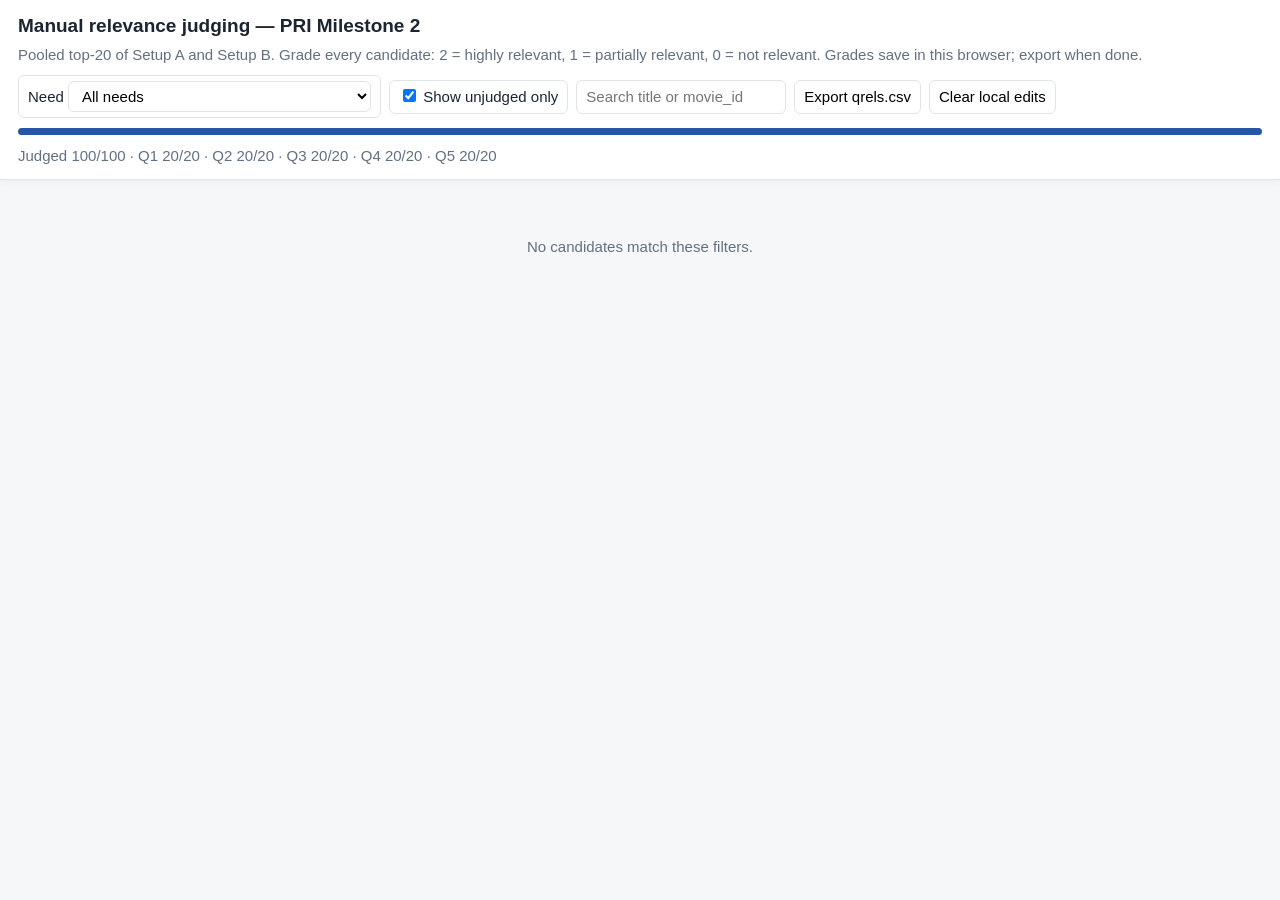
<file: eval/judging/index.html>
<!doctype html>
<html lang="en">
<head>
<meta charset="utf-8">
<meta name="viewport" content="width=device-width, initial-scale=1">
<title>PRI M2 — manual relevance judging</title>
<style>
  :root { --bg:#f6f7f9; --card:#fff; --ink:#1c2430; --muted:#627083; --line:#dfe4ea;
          --g0:#c0392b; --g1:#c98a12; --g2:#1e8449; --accent:#2457a6; }
  * { box-sizing:border-box; }
  body { margin:0; font:15px/1.45 -apple-system,BlinkMacSystemFont,"Segoe UI",Roboto,sans-serif;
         color:var(--ink); background:var(--bg); }
  header { position:sticky; top:0; z-index:10; background:#fff; border-bottom:1px solid var(--line);
           padding:12px 18px; box-shadow:0 1px 8px rgba(0,0,0,.05); }
  h1 { font-size:19px; margin:0 0 4px; }
  .muted { color:var(--muted); }
  .toolbar { display:flex; flex-wrap:wrap; gap:8px; align-items:center; margin-top:10px; }
  .toolbar button, .toolbar label, .toolbar select, .toolbar input[type=text] {
    font:inherit; padding:5px 9px; border:1px solid var(--line); border-radius:6px; background:#fff;
  }
  .toolbar button { cursor:pointer; }
  .toolbar button:hover { border-color:var(--accent); color:var(--accent); }
  .bar { height:7px; background:var(--line); border-radius:99px; overflow:hidden; margin-top:10px; }
  .bar > i { display:block; height:100%; width:0; background:var(--accent); transition:width .15s; }
  main { max-width:1050px; margin:0 auto; padding:16px 18px 80px; }
  .need { background:#eef3fb; border:1px solid #cfdcf2; border-radius:8px; padding:10px 14px; margin:0 0 14px; }
  .need h2 { font-size:16px; margin:0 0 4px; }
  .need p { margin:4px 0; }
  .card { background:var(--card); border:1px solid var(--line); border-radius:9px; padding:14px 16px;
          margin-bottom:12px; }
  .card.done { border-left:5px solid var(--accent); }
  .card h3 { margin:0 0 2px; font-size:16px; }
  .meta { color:var(--muted); font-size:13px; margin-bottom:8px; }
  .evidence { margin:8px 0; }
  .evidence h4 { margin:8px 0 3px; font-size:13px; text-transform:uppercase; letter-spacing:.04em;
                 color:var(--muted); }
  .evidence ul { margin:0; padding-left:20px; }
  .evidence li { margin:3px 0; }
  .overview { background:#fafbfc; border:1px solid var(--line); border-radius:6px; padding:7px 9px; }
  .grades { display:flex; gap:8px; align-items:center; flex-wrap:wrap; margin-top:10px;
            padding-top:10px; border-top:1px dashed var(--line); }
  .grade { cursor:pointer; border:1px solid var(--line); border-radius:6px; padding:6px 12px;
           background:#fff; font-weight:600; }
  .grade[data-rel="0"]:hover, .grade[data-rel="0"].active { background:var(--g0); color:#fff; border-color:var(--g0); }
  .grade[data-rel="1"]:hover, .grade[data-rel="1"].active { background:var(--g1); color:#fff; border-color:var(--g1); }
  .grade[data-rel="2"]:hover, .grade[data-rel="2"].active { background:var(--g2); color:#fff; border-color:var(--g2); }
  .status { margin-left:auto; font-size:13px; color:var(--muted); }
  .notes { width:100%; margin-top:8px; padding:6px 8px; border:1px solid var(--line); border-radius:6px;
           font:inherit; font-size:13px; }
  .empty { text-align:center; color:var(--muted); padding:40px; }
  .pill { display:inline-block; padding:1px 7px; border-radius:99px; background:#eef1f4;
          font-size:12px; color:var(--muted); margin-right:4px; }
  .prelim { color:#7a5b00; background:#fff6d8; border:1px solid #f0dfa0; border-radius:6px;
            padding:5px 8px; margin-top:8px; font-size:13px; }
  kbd { background:#eef1f4; border:1px solid var(--line); border-radius:4px; padding:0 4px; font-size:12px; }
</style>
</head>
<body>
<header>
  <h1>Manual relevance judging — PRI Milestone 2</h1>
  <div class="muted">Pooled top-20 of Setup A and Setup B. Grade every candidate: 2 = highly relevant,
    1 = partially relevant, 0 = not relevant. Grades save in this browser; export when done.</div>
  <div class="toolbar">
    <label>Need <select id="qid"><option value="all">All needs</option></select></label>
    <label><input type="checkbox" id="unjudged" checked> Show unjudged only</label>
    <input type="text" id="search" placeholder="Search title or movie_id">
    <button id="export">Export qrels.csv</button>
    <button id="clear">Clear local edits</button>
  </div>
  <div class="bar"><i id="progress"></i></div>
  <div class="toolbar muted" id="summary"></div>
</header>
<main id="main"></main>
<script id="payload" type="application/json">{"needs": {"Q1": {"title": "Clever, witty comedies", "need": "I want a comedy whose reviewers praise the subtle humor for its clever writing, witty dialogue or intellectually sharp jokes.", "criteria": "The review text must explicitly praise the film's wit, intelligence, or sharp writing. A comedy that is only mildly funny, or relies on slapstick, is not relevant.", "review_terms": ["clever", "witty", "wit", "smart", "intelligent", "sophisticated", "satire", "satirical", "cerebral", "sharp"], "plot_terms": []}, "Q2": {"title": "Clichéd romantic movies", "need": "Reviewers describe a romantic comedy as predictable and clichéd, yet some find it genuinely heartwarming.", "criteria": "The review text must show both sides of the reception: recognition of cliché or formula AND a warm/affectionate response. A straightforward romance with no such commentary is not relevant.", "review_terms": ["predictable", "formulaic", "cliche", "cliched", "clichéd", "generic", "trope", "cheesy", "corny", "sappy", "sentimental", "by the numbers", "heartwarming", "heart warming", "heart-warming", "feel good", "feel-good"], "plot_terms": []}, "Q3": {"title": "Stranded astronauts", "need": "In this science fiction film, astronauts are stranded far from Earth and struggle to survive or return home.", "criteria": "The plot must involve space travel, a stranded or isolated crew, and a survival or return objective. A film with only a brief space scene is not relevant.", "review_terms": [], "plot_terms": ["astronaut", "cosmonaut", "spacecraft", "spaceship", "space station", "mars", "outer space", "space", "stranded", "marooned", "abandoned", "left behind", "lost in space", "adrift", "survive", "survival", "rescue", "return home", "back to earth", "earth"]}, "Q4": {"title": "FBI serial-killer investigation", "need": "An FBI agent investigates a series of murders by a serial killer in a crime film or thriller.", "criteria": "The plot must centre on an FBI-led investigation of serial killings. A crime film with an incidental murder, or a non-FBI investigator, is not fully relevant.", "review_terms": [], "plot_terms": ["fbi", "federal bureau", "special agent", "federal agent", "serial killer", "serial murder", "serial killings", "series of murders", "string of murders", "multiple murders", "killer", "murder", "profiler", "detective", "investigator", "police"]}, "Q5": {"title": "Italian-American organized crime", "need": "Robert De Niro stars in a film about the loyalties and conflicts within an Italian-American Mafia family.", "criteria": "The film must depict Italian-American organized crime as a central theme, and star Robert De Niro. Films about Russian mafia or other criminal organizations are not relevant even if De Niro appears.", "review_terms": ["mafia", "mafioso", "mobster", "mob", "organized crime", "crime family", "cosa nostra", "wiseguy", "gangster", "italian", "italian american", "italian-american", "de niro", "deniro"], "plot_terms": ["mafia", "mafioso", "mobster", "mob", "organized crime", "crime family", "cosa nostra", "wiseguy", "gangster", "italian", "italian american", "italian-american", "russian mafia", "de niro", "deniro"]}}, "candidates": [{"qid": "Q1", "docid": "137", "rank_A": 1, "rank_B": 1, "score_A": "10.139492", "score_B": "10.139492", "title": "Groundhog Day", "year": 1993, "genres": ["Fantasy", "Comedy", "Romance"], "overview": "A cynical TV weatherman, along with his idealistic producer and his sardonic cameraman, is sent to report on Groundhog Day in the small town of Punxsutawney, where he finds himself repeating the same day over and over.", "plot_excerpt": "On February 1, cynical television weatherman Phil Connors reassures his Pittsburgh viewers that an approaching blizzard will miss Western Pennsylvania . Alongside his new producer Rita Hanson and cameraman Larry, Phil travels to Punxsutawney for his annual coverage of the Groundhog Day festivities. He makes no secret of his contempt for the assignment, the small town, and the \"hicks\" who live there, asserting that he will soon leave his station for a new job. On February 2, Phil awakens in the Cherry Street Inn to Sonny & Cher 's \" I Got You Babe \" playing on the clock radio. He gives a half-hearted report on the groundhog Punxsutawney Phil and the festivities. Contrary to his prediction, th", "plot_windows": [], "review_windows": ["[Andres Gomez, rating 7.0] Funny story done to fit on Bill Murray's shoes. It is good enough and with a moral for the family but I don't get it what this is such a famous movie.", "[tmdb39513728] ...kind of baby that might have been hatched by crossing Woody Allen and Dali Lama. What's truly amazing is that it pretty well achieves this without being pretentious or portentous. Its humble, pedestrian style coincides with it's charitable message. Furthermore, it's a riot! What do...", "[Kamurai, rating 9.0] ...c watch, will watch again, and do recommend. Bill Murray carries this time-shift-loop adventure in hilarious form. The writing is excellent with a \"redeemable protagonist\" trope mixed in. The movie is creative with it's divergent time lines and even manages to maintain proper story..."], "matched_plot_terms": [], "matched_review_terms": ["sharp", "sophisticated", "wit", "witty"]}, {"qid": "Q1", "docid": "5236", "rank_A": 2, "rank_B": 2, "score_A": "9.837476", "score_B": "9.837476", "title": "Kiss Kiss Bang Bang", "year": 2005, "genres": ["Comedy", "Thriller", "Crime", "Mystery"], "overview": "A petty thief posing as an actor is brought to Los Angeles for an unlikely audition and finds himself in the middle of a murder investigation along with his high school dream girl and a detective who's been training him for his upcoming role...", "plot_excerpt": "While fleeing from a burglary gone south, Harry Lockhart stumbles into an ongoing audition in New York City. [ 4 ] As he pretends to be an actor in order to evade the police, he has an emotional breakdown over his remorse. Casting director Dabney Shaw mistakes this for method acting and sends him to Los Angeles for screen testing. At a party in L.A., Harry meets his childhood crush Harmony Lane and \"Gay\" Perry van Shrike, a private detective hired to give him on-the-job tutelage for his screen test. The party is hosted by Harlan Dexter, a retired actor who has recently resolved a feud over his wife's inheritance with his estranged daughter, Veronica. During a stakeout at a Big Bear Lake cabi", "plot_windows": [], "review_windows": ["[Andres Gomez, rating 7.0] Funny story, tailored for Robert Downey Jr. with a superlative Michelle Monaghan. Val Kilmer shines like in movies some years ago.", "[John Chard, rating 9.0] ...tt. Small time thief Harry Lockhart (Downey Jr.) is running from the police and stumbles into a movie audition and gets the part! Partnered with private detective Gay Perry (Kilmer), who is to show him the ropes for the part he's to play, things turn just a little weird when dead bo...", "[The Movie Mob, rating 6.0] ...Bang Bang’s excellent acting, script, and writing are held back by its annoying and avoidable language and nudity. Kiss Kiss Bang Bang is a clever and unique mystery movie with brilliant writing, dialogue, and acting weighed down by unnecessary and excessive language and nudity. Seriou..."], "matched_plot_terms": [], "matched_review_terms": ["clever", "smart", "wit", "witty"]}, {"qid": "Q1", "docid": "346698", "rank_A": 3, "rank_B": 3, "score_A": "9.815824", "score_B": "9.815824", "title": "Barbie", "year": 2023, "genres": ["Adventure", "Comedy"], "overview": "Barbie and Ken are having the time of their lives in the colorful and seemingly perfect world of Barbie Land. However, when they get a chance to go to the real world, they soon discover the joys and perils of living among humans.", "plot_excerpt": "A \" stereotypical \" Barbie resides with many different versions of herself in Barbieland, a matriarchal society created by the collective human imagination, along with Kens and a group of discontinued models treated like outcasts due to their unconventional traits. While the Kens spend their days playing at the beach, considering it their profession, the Barbies hold prestigious jobs in law, science, politics, media, and so on. Ken (\"Beach Ken\") is only happy when he is with Barbie, and he seeks a closer relationship with her, but she rebuffs him in favor of other activities and female friendships. One evening at a dance party, Barbie is suddenly stricken with worries about mortality . Overn", "plot_windows": [], "review_windows": ["[Chris Sawin, rating 7.0] Barbie reels you in with its silly humor and fantastical ideas. The war of Kens during the last half hour of the film is an all-timer because a battle full of hand...", "[Manuel São Bento, rating 8.0] ...ove, and, of course, the roles of women and men in today's society. Margot Robbie was destined to play Barbie just as Ryan Gosling was born with Kenergy in his veins. Absolutely fantastic, as are the rest of the Barbies and Kens. A must-see in a packed theater!\" Rating: A-", "[TheRealMina, rating 1.0] Terrible movie with no plot. The film is marketed as a light hearted family film but instead focuses on adult themes while pushing an extremist feminist agend..."], "matched_plot_terms": [], "matched_review_terms": ["clever", "satirical", "wit", "witty"]}, {"qid": "Q1", "docid": "533535", "rank_A": 4, "rank_B": 4, "score_A": "9.192543", "score_B": "9.192543", "title": "Deadpool & Wolverine", "year": 2024, "genres": ["Action", "Comedy", "Science Fiction"], "overview": "A listless Wade Wilson toils away in civilian life with his days as the morally flexible mercenary, Deadpool, behind him. But when his homeworld faces an existential threat, Wade must reluctantly suit-up again with an even more reluctant Wolverine.", "plot_excerpt": "In 2018, Wade Wilson uses Cable 's time travel device to prevent the death of his girlfriend, Vanessa Carlysle . He then travels from his universe, Earth-10005 , [ a ] to Earth-616 —also called the \" Sacred Timeline \"—hoping to join that reality's Avengers . [ b ] He is rejected by Happy Hogan and returns to his own universe. Six years later, Wade has broken up with Vanessa, retired from being the masked mercenary Deadpool, and works as a used-car salesman with his friend and former X-Force member Peter Wisdom . During Wade's birthday party, he is detained by the Time Variance Authority (TVA) and brought to Mr. Paradox , who explains that they are an organization outside of time that monitor", "plot_windows": [], "review_windows": ["[r96sk, rating 9.0] ...e the strongest, but the comedy makes 'Deadpool & Wolverine' an excellent watch! There are some top notch gags in there, particularly to do with the recent offscreen changes for Wade Wilson's alter ego. As you'd expect with Ryan Reynolds in this role, the jokes are plentiful and the...", "[Brent Marchant, rating 6.0] In moviemaking, sadly, there can be a problem with going to the well too many times, and this latest installment in one of filmdom’s better cinematic franchises verges on proving just that....", "[CinemaSerf, rating 7.0] ...a two hours that also features a some fun cameos from the likes of Messrs. Evans, Snipes, Cavill, Favreau and Tatum to keep it moving along with an effervescence of spirit. It's a big screen essential, there's a lot of effort gone into the production that won't work so well on the t..."], "matched_plot_terms": [], "matched_review_terms": ["clever", "sharp", "smart", "wit", "witty"]}, {"qid": "Q1", "docid": "522627", "rank_A": 5, "rank_B": 5, "score_A": "8.963051", "score_B": "8.963051", "title": "The Gentlemen", "year": 2020, "genres": ["Comedy", "Crime"], "overview": "American expat Mickey Pearson has built a highly profitable marijuana empire in London. When word gets out that he’s looking to cash out of the business forever it triggers plots, schemes, bribery and blackmail in an attempt to steal his domain out from under him.", "plot_excerpt": "Michael \"Mickey\" Pearson is a Florida trailer park -raised American who won a Rhodes Scholarship to Oxford University , where he began selling marijuana before dropping out and becoming a drug baron , building a criminal empire in blood and growing cannabis in labs on the estates of aristocratic landlords who needed cash for the upkeep of their stately homes. Now middle-aged, Pearson plans to sell his empire and retire peacefully with his wife, Rosalind. His chosen buyer is American billionaire and cannabis baron Matthew Berger, and his sale price is £400 million. After showing Berger one of the labs, Pearson is approached by up-and-coming Chinese gangster Dry Eye, who offers to buy him out,", "plot_windows": [], "review_windows": ["[SWITCH., rating 6.0] ...be had here, and it may work better at home than a cinematic experience. - Chris dos Santos Read Chris' full article... https://www.maketheswitch.com.au/article/review-the-gentlemen-underwhelming-but-fun-return-to-form-for-guy-ritchie", "[Stephen Campbell, rating 8.0] ...; The Long Good Friday (1980) The Gentlemen is a return to the London gangster milieu where writer/director Guy Ritchie first made his name with films such as Lock, Stock and Two Smoking Barrels (1998) and snatch. (2000). His first foray into this territory since the disappointing R...", "[Manuel São Bento, rating 8.0] ...U.N.C.L.E. and the Sherlock Holmes films are entertaining and fun, to say the least. So, yes, I was sort of excited to watch The Gentlemen. With such a stellar cast, how can someone not be interested in an old-fashioned crime-thriller? First of all, I want to get this out right away..."], "matched_plot_terms": [], "matched_review_terms": ["clever", "sharp", "wit"]}, {"qid": "Q1", "docid": "493529", "rank_A": 6, "rank_B": 6, "score_A": "8.953368", "score_B": "8.953368", "title": "Dungeons & Dragons: Honor Among Thieves", "year": 2023, "genres": ["Adventure", "Fantasy", "Comedy"], "overview": "A charming thief and a band of unlikely adventurers undertake an epic heist to retrieve a lost relic, but things go dangerously awry when they run afoul of the wrong people.", "plot_excerpt": "Prior to being imprisoned for grand larceny , bard Edgin \"Ed\" Darvis served in the Harpers , an order of peacekeepers, until his wife was killed by disciples of a Red Wizard he arrested. Accompanied by barbarian Holga Kilgore, Ed attempted to make a new life for himself and his daughter Kira by turning to theft, teaming with amateur sorcerer Simon Aumar, rogue con artist Forge Fitzwilliam, and Forge's mysterious acquaintance Sofina. While raiding a Harper stronghold, Ed attempted to steal a \"Tablet of Reawakening\" to resurrect his wife, but he and Holga were captured, though their accomplices escaped. After two years' imprisonment in frozen Revel's End, Ed and Holga escape to Neverwinter and", "plot_windows": [], "review_windows": ["[Manuel São Bento, rating 7.0] ...RAGONS: HONOR AMONG THIEVES is one of the best fantasy films of the most recent years. Chris Pine is the MVP of an incredibly charming cast with such natural chemistry that the comedic moments become truly hilarious - the graveyard scene will be replayed over and over again. An adve...", "[CinemaSerf, rating 7.0] Now I really did enjoy this, but let's not for a moment pretend that it has much originality to it. We start with a scene borrowed from \"Jurassic Park\" (1993) before getting introduced to the wise-cracking \"Edgin\" (Chris Pine) who has been incarcerated...", "[Innovator, rating 8.0] The numerous manuals on my shelves for 1st to 5e speak volumes of my familiarity with the game, as does the novels I own, and the numerous D&D computer games I've played, so I was ecstatic seeing the places, people, and crea..."], "matched_plot_terms": [], "matched_review_terms": ["sharp", "wit", "witty"]}, {"qid": "Q1", "docid": "419479", "rank_A": 7, "rank_B": 7, "score_A": "8.793292", "score_B": "8.793292", "title": "The Babysitter", "year": 2017, "genres": ["Horror", "Comedy"], "overview": "When Cole stays up past his bedtime, he discovers that his hot babysitter is part of a Satanic cult that will stop at nothing to keep him quiet.", "plot_excerpt": "Freshman high school student Cole is bullied by his neighbor Jeremy, but his babysitter Bee, who is one of his only two friends, stands up for him and scares Jeremy off. The following day, when his parents go out for an overnight stay at a hotel, Bee and Cole spend quality time together until he has to go to bed. Bee offers him some liquor to drink, but he secretly pours it out when she is not looking. Cole is encouraged by a text from his neighbor and other friend Melanie to go see what Bee gets up to after he goes to sleep. He sees Bee and several of her high school friends (Max, John, Allison, Sonya, and Samuel) playing a game of truth or dare formatted as a game of spin the bottle . Howe", "plot_windows": [], "review_windows": ["[Gimly, rating 5.0] I may take issue with Samara Weaving, but a fun movie's a fun movie. End of story. I was surprised by how much I enjoyed Robbie Amell in this, who in the past h...", "[Dsnake1, rating 8.0] ...have very polarizing opinions, depending on the viewer. I'm quite sure The Babysitter has some deep flaws. There are certainly some issues with the logic, probably anyway. Maybe the characters are a little one-note. The thing is, I was having way too much fun to care. From the comi...", "[Kamurai, rating 8.0] Great watch, would watch again, and do recommend. This is surprisingly gruesome and self-aware, and is just filled with odd, but entertaining moments throughout the movie. They do an excellent job of building atmosphere throughout the movie, mostly intensity..."], "matched_plot_terms": [], "matched_review_terms": ["clever", "sharp", "wit"]}, {"qid": "Q1", "docid": "593643", "rank_A": 8, "rank_B": 8, "score_A": "8.456525", "score_B": "8.456525", "title": "The Menu", "year": 2022, "genres": ["Horror", "Comedy", "Thriller"], "overview": "A young couple travels to a remote island to eat at an exclusive restaurant where the chef has prepared a lavish menu, with some shocking surprises.", "plot_excerpt": "Wealthy foodie Tyler Ledford brings his date Margot Mills to Hawthorn, an exclusive restaurant on a private island operated by celebrity chef Julian Slowik. Their fellow guests are food critic Lillian Bloom and her editor Ted Feldman, wealthy regulars Richard and Anne Liebrandt, washed-up movie star George Diaz and his personal assistant Felicity Lynn, business partners Soren, Dave, and Bryce, who work for Slowik's angel investor Doug Verrick, and Slowik’s alcoholic mother, Linda. The group is given a tour by maître d'hôtel Elsa, who notes that Margot is not Tyler's original guest. Dinner begins, and Slowik introduces a series of increasingly unsettling courses. For the third course, uncomfo", "plot_windows": [], "review_windows": ["[Manuel São Bento, rating 4.0] ...ents of the year. Mark Mylod's film boasts inspired performances by the entire cast - Ralph Fiennes and Nicholas Hoult stand out - and some clever satirical moments, but pretty much nothing else works. Humor falls completely flat - except for the sequences à la Masterchef Australia. Sc...", "[CinemaSerf, rating 7.0] Arch-foodie \"Tyler\" (Nicholas Hoult) and his girlfriend \"Margot\" (Anya Taylor-Joy) are off to dine in a restaurant without parallel. Based on an island of just twelve acres, they join a collection of wealthy and influential people for what has been defined a...", "[The Movie Mob, rating 5.0] ...the movie together. Maybe the subversion of the cannibal or hunting expectation was the movie's brilliance? The Menu definitely tried to be clever, but whether it was or not might be open to interpretation. Ironically, I sat through the whole movie and left wanting more… left hungry."], "matched_plot_terms": [], "matched_review_terms": ["clever", "satire", "satirical", "sharp", "smart", "wit"]}, {"qid": "Q1", "docid": "546554", "rank_A": 9, "rank_B": 9, "score_A": "8.439745", "score_B": "8.439745", "title": "Knives Out", "year": 2019, "genres": ["Comedy", "Crime", "Mystery"], "overview": "When renowned crime novelist Harlan Thrombey is found dead at his estate just after his 85th birthday, the inquisitive and debonair Detective Benoit Blanc is mysteriously enlisted to investigate. From Harlan's dysfunctional family to his devoted staff, Blanc sifts through a web of red herrings and self-serving lies to uncover the truth behind Harlan's untimely death.", "plot_excerpt": "The family of wealthy mystery novelist Harlan Thrombey attends his birthday party at his estate. The next morning, Harlan's housekeeper Fran discovers him dead with a slit throat. Police detectives Lieutenant Elliot and Trooper Wagner believe Harlan died by suicide, but private detective Benoit Blanc is anonymously hired to investigate Harlan's death. Blanc learns Harlan had strained relationships with his family members, giving several of them plausible motives for murder. Unbeknownst to Blanc, Harlan's nurse Marta Cabrera believes she injected Harlan with a lethal dose of morphine after mixing up his bedtime medications the night of the party. To protect Marta from being blamed for his dea", "plot_windows": [], "review_windows": ["[SWITCH., rating 9.0] ...is a crime thriller that’s been a long time in the making. Mystery fans rejoice: ‘Knives Out’ is an impeccable cinematic achievement, laced with sardonic wit, division and conflict, and of course a perplexing puzzle. This is easily one of the most fun films of 2019 - it’s both a bri...", "[Manuel São Bento, rating 9.0] ...time and puts us directly in the crime scene, interviewing each and every member of the family. It’s through these interrogatories that he cleverly introduces the suspects, developing them solely through masterfully written dialogue, and outstanding performances. For example, with a s...", "[Matthew Brady, rating 8.0] ...ector, but at times has silly ideas. On the other hand, when given the right material I think he’s a great director and writer. He’s also a clever man, but never came off as annoying. The dialogue was so sharply written that I could tell the cast loved every minute of soaking up and de..."], "matched_plot_terms": [], "matched_review_terms": ["clever", "intelligent", "sharp", "smart", "wit", "witty"]}, {"qid": "Q1", "docid": "350", "rank_A": 10, "rank_B": 10, "score_A": "8.346288", "score_B": "8.346288", "title": "The Devil Wears Prada", "year": 2006, "genres": ["Drama", "Comedy"], "overview": "A young woman from the Midwest gets more than she bargained for when she moves to New York to become a writer and ends up as the assistant to the tyrannical, larger-than-life editor-in-chief of a major fashion magazine.", "plot_excerpt": "Aspiring journalist Andrea \"Andy\" Sachs has recently graduated from Northwestern University . Despite her lack of knowledge of the fashion industry, she is hired as a junior personal assistant to Miranda Priestly , the cruel editor-in-chief of Runway magazine in New York City . Andy resolves to tolerate Miranda's abusive treatment until she can use her connections from Runway to find a journalism-focused job. Andy fits in poorly with her superficial, fashion-forward co-workers, particularly Miranda's British senior assistant, Emily Charlton, and struggles to meet Miranda's irrational demands. After she fails to arrange for Miranda to be flown back from Miami during a hurricane , she is berat", "plot_windows": [], "review_windows": ["[r96sk, rating 7.0] The cast elevate this film up a lot. Everything else to do with 'The Devil Wears Prada' is all perfectly fine don't get me wrong, but I most certainly wouldn't have enjoyed it as much without the cast....", "[RalphRahal, rating 8.0] \"The Devil Wears Prada\" is a smart, stylish film that blends humor with a touch of drama, set against the backdrop of the high-pressure fashion industry. Meryl Streep is magnetic as the commanding Miranda Pries..."], "matched_plot_terms": [], "matched_review_terms": ["sharp", "smart", "wit"]}, {"qid": "Q1", "docid": "748783", "rank_A": 11, "rank_B": 11, "score_A": "8.035619", "score_B": "8.035619", "title": "The Garfield Movie", "year": 2024, "genres": ["Adventure", "Animation", "Comedy", "Family"], "overview": "Garfield, the world-famous, Monday-hating, lasagna-loving indoor cat, is about to have a wild outdoor adventure! After an unexpected reunion with his long-lost father – scruffy street cat Vic – Garfield and his canine friend Odie are forced from their perfectly pampered life into joining Vic in a hilarious, high-stakes heist.", "plot_excerpt": "Garfield is a fat, sedentary tabby cat who lives a pampered lifestyle with his beagle dog sidekick Odie and their owner Jon Arbuckle . One night while getting a midnight snack, Garfield and Odie are abducted by a Shar Pei named Roland and a Whippet named Nolan and taken to an abandoned mall. They are rescued by Garfield's estranged father Vic whom Garfield resents for abandoning him in an alley as a kitten. Jinx, a deranged white Persian cat with a grudge against Vic, arrives seeking revenge for being left behind during a milk heist at Lactose Farms. She then offers to forgive Vic if he, Garfield, and Odie steal a large quantity of milk as compensation for her imprisonment in the pound, whil", "plot_windows": [], "review_windows": ["[CinemaSerf, rating 6.0] ...to sustain a film that doesn't seem to ever want to end, it's got the usual messages to team-playing, family and loyalty and has some quite witty one-liners now and again.", "[dorran, rating 3.0] ...ttle hope for Garfield movies in the future. But the idea of Garfield being in a movie is outlandish and quite hard to make a feasible plot without introducing lame characters. This franchise is hard to make acceptable for fans since it will never live up to what Garfield truly is....", "[Manuel São Bento, rating 7.0] ...d Movie may not be an animated masterwork or a film that provokes deep reflections, but it effectively fulfills its purpose of entertaining with a story that’s generic yet packed with fun moments. Boasting the classic sarcastic humor of the titular cat, a light plot, and well-execut..."], "matched_plot_terms": [], "matched_review_terms": ["clever", "wit", "witty"]}, {"qid": "Q1", "docid": "583", "rank_A": 12, "rank_B": 12, "score_A": "8.010942", "score_B": "8.010942", "title": "Life of Brian", "year": 1979, "genres": ["Comedy"], "overview": "Brian Cohen is an average young Jewish man, but through a series of ridiculous events, he gains a reputation as the Messiah. When he's not dodging his followers or being scolded by his shrill mother, the hapless Brian has to contend with the pompous Pontius Pilate and acronym-obsessed members of a separatist movement. Rife with Monty Python's signature absurdity, the tale finds Brian's life paralleling Biblical lore, albeit with many more laughs.", "plot_excerpt": "Brian Cohen is born in a stable next door to Jesus , which initially confuses the three wise men who come to praise the future King of the Jews. He grows up into an idealistic young man who resents the continuing Roman occupation of Judea . While listening to Jesus' Sermon on the Mount , Brian becomes infatuated with a young rebel named Judith Iscariot. His desire for her and hatred of the Romans, further exacerbated by his scolding mother, Mandy Cohen, revealing that Brian himself is half-Roman, inspire him to join the \"People's Front of Judea\" (PFJ). This is one of many fractious and bickering independence movements that spend more time fighting each other than the Romans. PFJ leader Reg t", "plot_windows": [], "review_windows": ["[Filipe Manuel Neto, rating 7.0] ...great biblical epics of the past. In this film, we follow Brian, a man who was born a short distance from Jesus and is constantly confused with him. I'm not conservative enough to not appreciate a religious joke if it's good, and there are a lot of good things in this film, startin...", "[misubisu, rating 10.0] ...y Grail* parodied history; *Brian* eviscerates dogma. Its targets are not the teachings of Christ (whose \"Sermon on the Mount\" is presented with reverence, albeit with jokes about the crowd in the back having trouble hearing), but the bureaucratic, squabbling, and often ridiculous i..."], "matched_plot_terms": [], "matched_review_terms": ["intelligent", "satire", "satirical", "sharp", "smart", "wit"]}, {"qid": "Q1", "docid": "706693", "rank_A": 13, "rank_B": 13, "score_A": "7.858117", "score_B": "7.858117", "title": "Timestalker", "year": 2024, "genres": ["Fantasy", "Comedy", "Science Fiction", "Romance"], "overview": "Hapless Agnes repeatedly falls for the wrong guy, dies a grim death, and is reincarnated a century later. As she experiences romantic misfortune spanning various eras, Agnes aims to avoid repeat mistakes and finally break the cycle.", "plot_excerpt": "In 1688, the priest of an unorthodox congregation in western Scotland is arrested for heresy. Agnes, a witness to his execution, becomes enamoured by him and tries to save him. Agnes is inadvertently struck by an axe, and the priest, Alex, takes the opportunity to escape. Scipio, an onlooker, draws the scene. As she dies, Agnes promises she will see Alex again. In 1793, Agnes has been reborn and lives in the English countryside. She confides to her handmaiden Meg about her dissatisfaction with her life, constantly under the heel of her domineering husband George. One day, she finds Alex, now a highwayman . Despite seemingly striking a romance with him, Alex steals Agnes' necklace, an heirloo", "plot_windows": [], "review_windows": ["[griggs79, rating 4.0] Alice Lowe’s Timestalker initially grabbed my attention with its promising premise—especially since I had really enjoyed her previous film, Prevenge. The quirky and darkly comic style Lowe brought to...", "[CinemaSerf, rating 6.0] Alice Lowe did virtually everything in this quirky drama about the immortal \"Agnes\" who travels through time desperate to reunite with an highwayman (Aneurin Bernard) who robbed her sometime in the 17th century. Snag is - every time she manages to engineer a scenario when..."], "matched_plot_terms": [], "matched_review_terms": ["sharp", "wit"]}, {"qid": "Q1", "docid": "43347", "rank_A": 14, "rank_B": 14, "score_A": "7.744266", "score_B": "7.744266", "title": "Love & Other Drugs", "year": 2010, "genres": ["Drama", "Comedy", "Romance"], "overview": "Maggie is an alluring free spirit who won't let anyone – or anything – tie her down. But she meets her match in Jamie, whose relentless and nearly infallible charm serves him well with the ladies and the cutthroat world of pharmaceutical sales. Maggie and Jamie's evolving relationship takes them both by surprise, as they find themselves under the influence of the ultimate drug: love.", "plot_excerpt": "In 1996, womanizer Jamie Randall is fired from a Pittsburgh electronics store for having sex with his manager's girlfriend. His wealthy brother Josh refers him for a job as a pharmaceutical sales representative . After attending a Pfizer training program, Jamie goes to work for them, attempting to get doctors to prescribe Zoloft . He is rebuffed, much to the surprise of his regional manager Bruce, who sees him as his ticket to the Chicago market. Bruce suggests Jamie get Dr. Stan Knight to prescribe Zoloft instead of Prozac , so other doctors will follow. He tries to gain access to Dr. Knight by flirting with his female employees while secretly discarding the Prozac samples. Knight eventuall", "plot_windows": [], "review_windows": ["[Nathan, rating 7.0] ...tion of Maggie's struggle with Parkinson's disease. The movie can be divided into two halves: the first is a typical rom-com, complete with witty banter and charming flirtations between Jamie and Maggie. However, midway through the film, the tone takes a dramatic shift as the focus sh..."], "matched_plot_terms": [], "matched_review_terms": ["wit", "witty"]}, {"qid": "Q1", "docid": "762", "rank_A": 15, "rank_B": 15, "score_A": "7.601056", "score_B": "7.601056", "title": "Monty Python and the Holy Grail", "year": 1975, "genres": ["Adventure", "Fantasy", "Comedy"], "overview": "King Arthur, accompanied by his squire, recruits his Knights of the Round Table, including Sir Bedevere the Wise, Sir Lancelot the Brave, Sir Robin the Not-Quite-So-Brave-As-Sir-Lancelot and Sir Galahad the Pure. On the way, Arthur battles the Black Knight who, despite having had all his limbs chopped off, insists he can still fight. They reach Camelot, but Arthur decides not to enter, as \"it is a silly place\".", "plot_excerpt": "In AD 932, King Arthur and his squire Patsy, who bangs coconut shells together as Arthur mimes riding a horse, travel Britain searching for men to join the Knights of the Round Table . Along the way, Arthur debates whether coconuts could be found in a temperate climate , passes through a town infected with a plague, recounts receiving Excalibur from the Lady of the Lake to two anarcho-syndicalist peasants, and defeats the Black Knight . At an impromptu witch trial , he recruits Sir Bedevere the Wise , later joined by Sir Lancelot the Brave , Sir Galahad the Pure , Sir Robin the Not-Quite-So-Brave-as-Sir-Lancelot, and the aptly named Sir Not-Appearing-in-this-Film, along with their squires an", "plot_windows": [], "review_windows": ["[Filipe Manuel Neto, rating 10.0] One of the pinnacles of British humor. This was my first contact with Monty Python, which I already knew famously, and I loved the movie. It is quite simply one of the high points of British humor. The film i...", "[drystyx, rating 10.0] ...educational UHF station that was all fuzz, and even then I thought I would die laughing. The story of King Arthur always did beg for such a satire. The bits are almost all memorable. I durst not mention even one, because I would be tempted to mention a hundred more scenes and a thousan...", "[CinemaSerf, rating 6.0] ...the surreal land of Monty Python, and though it does have it's moments, I was really quite unimpressed by their Arthurian antics. We start with Graham Chapman's King Arthur gadding about England tying to recruit some suitably worthy individuals to sit at his round table. Task compl..."], "matched_plot_terms": [], "matched_review_terms": ["satire", "sharp", "wit"]}, {"qid": "Q1", "docid": "818", "rank_A": 16, "rank_B": 16, "score_A": "7.568876", "score_B": "7.568876", "title": "Austin Powers in Goldmember", "year": 2002, "genres": ["Comedy", "Crime", "Science Fiction"], "overview": "The world's most shagadelic spy continues his fight against Dr. Evil. This time, the diabolical doctor and his clone, Mini-Me, team up with a new foe—'70s kingpin Goldmember. While pursuing the team of villains to stop them from world domination, Austin gets help from his dad and an old girlfriend.", "plot_excerpt": "In 2002, from his lair behind the Hollywood Sign , Dr. Evil unveils to Number 2 , Mini-Me , Frau Farbissina , and Scott Evil his plan for world domination: traveling back in time to 1975 and partnering with the Dutch, gold-obsessed Johan van der Smut, who, after losing his genitalia in a smelting accident, is known as \" Goldmember \". Goldmember developed a power unit for a tractor beam and intends to use it to pull a meteor into the earth. Moments after unveiling this plan, Austin Powers arrests Dr. Evil and Mini-Me. Queen Elizabeth knights Austin for his service, but he is disappointed when his father, the famous spy Nigel Powers , does not attend the ceremony. During an after party, Basil ", "plot_windows": [], "review_windows": ["[r96sk, rating 7.0] ...g scene, it's well done. Mike Myers is again great in his roles, especially Dr. Evil, and Beyoncé Knowles is a positive addition. The stuff with Dr. Evil isn't as good as in the 1999 film, yet he still made me laugh a few times; he does have one of the series' best moments with the...", "[Filipe Manuel Neto, rating 1.0] ...s film, like its immediate predecessor, isn't funny at all. Here, the script is based on a new conspiracy by Dr. Evil, this time in harmony with a Dutchman fascinated by gold, who wants all the gold he can hoard. So that the English spy doesn't get in his way, he kidnapped and had P..."], "matched_plot_terms": [], "matched_review_terms": ["wit"]}, {"qid": "Q1", "docid": "522931", "rank_A": 17, "rank_B": 17, "score_A": "7.254627", "score_B": "7.254627", "title": "Hitman's Wife's Bodyguard", "year": 2021, "genres": ["Action", "Comedy", "Thriller", "Crime"], "overview": "The world’s most lethal odd couple – bodyguard Michael Bryce and hitman Darius Kincaid – are back on another life-threatening mission. Still unlicensed and under scrutiny, Bryce is forced into action by Darius's even more volatile wife, the infamous international con artist Sonia Kincaid. As Bryce is driven over the edge by his two most dangerous protectees, the trio get in over their heads in a global plot and soon find that they are all that stand between Europe and a vengeful and powerful madman.", "plot_excerpt": "Michael Bryce, haunted by the loss of his client Takashi Kurosawa by Darius Kincaid, is temporarily retired from being a bodyguard and is on a sabbatical vacation while waiting for reinstatement of his license. He takes a vacation in Capri until Sonia Kincaid tracks him and forces him to fight against mobsters who come to kill her before they escape. She asks him to help her rescue her husband, Darius, after the mobsters kidnap him. Sonia reveals that she and Darius tried to start a family after getting married, but they're unable to have a child. Meanwhile, Interpol agent Bobby O'Neil is investigating the sudden power surge that caused a major blackout and infrastructure damage in Zagreb by", "plot_windows": [], "review_windows": ["[garethmb] When audiences last saw Bodyguard Michael Bryce (Ryan Reynolds); he was dealing with the aftermath of helping save the day and his long-time nemesis Darius Kincaid (Samuel L. Jackson). Taking place shortly after the events...", "[Manuel São Bento, rating 6.0] ...s Bodyguard was always going to be a film I'd be interested in watching. The original flick was a straightforward, dumb action-comedy movie with a bunch of Hollywood stars attached to the project, which was always going to be financially successful. Fan-favorite comedic actors like...", "[JPV852, rating 8.0] ...Hayek who was great and the sparring between Reynolds and Jackson wasn't as annoying compared to the last go around. Solid supporting cast with Antonio Banderas and Morgan Freeman as well. 3.75/5"], "matched_plot_terms": [], "matched_review_terms": ["wit"]}, {"qid": "Q1", "docid": "587792", "rank_A": 18, "rank_B": 18, "score_A": "7.246629", "score_B": "7.246629", "title": "Palm Springs", "year": 2020, "genres": ["Comedy", "Science Fiction", "Romance"], "overview": "When carefree Nyles and reluctant maid of honor Sarah have a chance encounter at a Palm Springs wedding, things get complicated when they find themselves unable to escape the venue, themselves, or each other.", "plot_excerpt": "On November 9, in Palm Springs , Nyles wakes up and fails to consummate sex with his girlfriend Misty. That evening, Nyles attends a wedding reception for Tala and Abe. There, he bonds with the maid of honor, Tala's depressed half-sister Sarah. Nyles and Sarah leave the party to have sex in the nearby desert. As he undresses, Nyles is hit by an arrow shot by an assailant, then he crawls into a cave, warning Sarah not to follow him. Concerned for Nyles, she follows him and is sucked into a vortex. Sarah wakes up and realizes that it is November 9 again. She confronts Nyles, and he explains that by following him into the cave, Sarah has become stuck in a time loop with him; falling asleep or d", "plot_windows": [], "review_windows": ["[Manuel São Bento, rating 9.0] ...It's true that it's not an entirely new method of storytelling. Many other movies also employ this idea, but Siara holds so many surprises within his narrative and so few of the genre's common traits that the whole film is elevated by his outstanding writing. It's one of the most e...", "[Kamurai, rating 8.0] ...\" and there have been several movies that mainly consist of dying / sleeping and repeating like a video game, and this isn't THAT different with a few exceptions that make all the difference in the experience. Andy Samberg (Brooklyn Nine-Nine) finally steps up and shows everyone tha...", "[Peter McGinn, rating 7.0] ...een the two leads, I thought. There was enough difference between each of the replays of the day that it didn’t feel like, here we go again with 90% of the same stuff happening with a slight change thrown in. So it was an entertaining movie overall. It isn’t one that I will watch mu..."], "matched_plot_terms": [], "matched_review_terms": ["clever", "sharp", "smart", "wit"]}, {"qid": "Q1", "docid": "37137", "rank_A": 19, "rank_B": 19, "score_A": "7.037832", "score_B": "7.037832", "title": "The Naked Gun 2½: The Smell of Fear", "year": 1991, "genres": ["Comedy", "Crime"], "overview": "Bumbling lieutenant Frank Drebin is out to foil the big boys in the energy industry, who intend to suppress technology that will put them out of business.", "plot_excerpt": "At the White House , President George H. W. Bush announces that he will base the country's energy policy on the recommendations of Dr. Albert Meinheimer. The heads of the coal, oil, and nuclear power industries are upset by the President's decision as Dr. Meinheimer plans to advocate for renewable energy . Jane Spencer, now separated from Frank Drebin, is working late at Dr. Meinheimer's research institute when she spots a suspicious man leaving in a van. A maintenance worker finds a clock with dynamite attached and takes it to the security guards, who accidentally trigger an explosion. The next morning, Frank is reunited with Jane as he investigates the bombing. He also meets Jane's new boy", "plot_windows": [], "review_windows": ["[CinemaSerf, rating 6.0] This isn't an half bad sequel to the entertaining \"Naked Gun\" (1988) with Leslie Nielsen reprising his hapless \"Drebin\" character. This time he teams up again with \"Ed\" (George Kennedy) and \"Nordberg\" (OJ Simpson...", "[Filipe Manuel Neto, rating 4.0] A sequel that closely follows the initial film, although it may not be as strong. After a predictable success with the first film, the sequel was already predictable and the public flocked to see a new dose of madness, with Leslie Nielsen in great form....", "[r96sk, rating 7.0] ...sitive newcomers. I will say that I don't think the comedy is as strong in this one, the gags in particular seem a little more in your face with additional winks and nudges. Still a good time, though. Now to find out what 'Naked Gun 33 1/3: The Final Insult' had to offer..."], "matched_plot_terms": [], "matched_review_terms": ["intelligent", "wit"]}, {"qid": "Q1", "docid": "816", "rank_A": 20, "rank_B": 20, "score_A": "6.996981", "score_B": "6.996981", "title": "Austin Powers: International Man of Mystery", "year": 1997, "genres": ["Comedy", "Crime", "Science Fiction"], "overview": "As a swinging fashion photographer by day and a groovy British superagent by night, Austin Powers is the '60s' most shagadelic spy. But can he stop megalomaniac Dr. Evil after the bald villain freezes himself and unthaws in the '90s? With the help of sexy sidekick Vanessa Kensington, he just might.", "plot_excerpt": "In 1967, Austin Powers is a flamboyant British spy, renowned for his charm, style, and embodiment of the era's free-spirited hedonism . Unable to defeat Austin, his nemesis Dr. Evil cryogenically freezes himself, intending to return when free love has waned, and greed and corruption dominate society once more. Austin volunteers to be frozen as well, so he can confront Dr. Evil when he returns. In 1997, Dr. Evil is revived and discovers that many of the evil schemes he planned, like damaging the ozone layer and fabricating a sexual scandal involving Prince Charles , have already occurred without his involvement. Meanwhile, his lieutenant Number Two has transformed Virtucon, the legitimate fro", "plot_windows": [], "review_windows": ["[Filipe Manuel Neto, rating 4.0] ...\" in this film. She is good enough for the task and does a pleasant job. Technically, the film does what it needs. A regular cinematography with good colors and sharpness, a very pleasant rhythm and no dead moments. I liked the props and the sets, especially Powers' car (a classic J..."], "matched_plot_terms": [], "matched_review_terms": ["sharp", "wit"]}, {"qid": "Q2", "docid": "10096", "rank_A": 1, "rank_B": 1, "score_A": "9.394094", "score_B": "9.394094", "title": "13 Going on 30", "year": 2004, "genres": ["Fantasy", "Comedy", "Romance"], "overview": "After total humiliation at her thirteenth birthday party, Jenna Rink wants to just hide until she's thirty. Thanks to some magic wishing dust, Jenna's prayer has been answered. With a knockout body, a fabulous wardrobe, an athlete boyfriend, a dream job, and superstar friends, this can't be a better life. But soon Jenna realizes that adult life isn’t as easy as she hoped for.", "plot_excerpt": "In 1987 in New Jersey , nerdy 13-year-old Jenna Rink yearns to be popular. She persuades the Six Chicks, her school's ruling clique led by \"Tom-Tom\", to attend her birthday party by doing their homework for them. Jenna's best friend and next-door neighbor Matty Flamhaff, secretly in love with her, gifts her a handmade dollhouse and sprinkles the roof with \"magic wishing dust.\" The Six Chicks arrive with a group of boys, including Jenna's crush Chris Grandy. They trick Jenna into believing Chris is going to play \" seven minutes in heaven \" with her while they leave with the completed homework. When Matty discovers her in the closet, a humiliated Jenna barricades herself and tearfully wishes t", "plot_windows": [], "review_windows": ["[Ricardo Oliveira, rating 6.0] ...able and heartwarming romantic comedy that captures the essence of the 80s and delivers a great performance by Jennifer Garner. Despite its predictable plot, the movie's strengths in acting, music, and production design make it a must-watch for fans of the genre. I rate it 6 out of 10. Writ..."], "matched_plot_terms": [], "matched_review_terms": ["formulaic", "heartwarming", "predictable"]}, {"qid": "Q2", "docid": "843527", "rank_A": 2, "rank_B": 2, "score_A": "8.866090", "score_B": "8.866090", "title": "The Idea of You", "year": 2024, "genres": ["Drama", "Comedy", "Romance"], "overview": "40-year-old single mom Solène begins an unexpected romance with 24-year-old Hayes Campbell, the lead singer of August Moon, the hottest boy band on the planet. As they begin a whirlwind romance, it isn't long before Hayes' superstar status poses unavoidable challenges to their relationship, and Solène soon discovers that life in the glare of his spotlight might be more than she bargained for.", "plot_excerpt": "Solène Marchand is a divorced art gallery owner living in Los Angeles. As her 40th birthday nears, she plans a solo camping trip while her ex-husband Daniel takes their teen daughter Izzy and her friends to Coachella . When Daniel is called away by work at the last minute, Solène reluctantly agrees to forgo camping and accompany the teens to the festival. Daniel had arranged for the teens to have a meet-and-greet at the festival with the boy band August Moon. In the VIP area, Solène enters what she believes is a bathroom, only to discover that it is actually the trailer of 24-year-old August Moon member Hayes Campbell. The pair flirt, although Solène, who is sixteen years older than Hayes, i", "plot_windows": [], "review_windows": ["[Manuel São Bento, rating 4.0] FULL SPOILER-FREE REVIEW @ https://movieswetextedabout.com/the-idea-of-you-movie-review-a-formulaic-rom-com-that-struggles-to-stand-out/ \"The Idea of You can't seem to find enough standout elements to compensate for the lack of narrative i...", "[TheSceneSnobs, rating 7.0] ...elt and engaging, making her character's journey compelling to watch. While the film includes many of the genre's typical elements, such as predictable plot points and moments of cheesy dialogue, it manages to use these conventions to its advantage. The familiar beats of the romantic drama..."], "matched_plot_terms": [], "matched_review_terms": ["cheesy", "feel-good", "formulaic", "heartwarming", "predictable", "trope"]}, {"qid": "Q2", "docid": "455207", "rank_A": 3, "rank_B": 3, "score_A": "7.792403", "score_B": "7.792403", "title": "Crazy Rich Asians", "year": 2018, "genres": ["Comedy", "Romance"], "overview": "An American-born Chinese economics professor accompanies her boyfriend to Singapore for his best friend's wedding, only to get thrust into the lives of Asia's rich and famous.", "plot_excerpt": "NYU economics professor Rachel Chu and her boyfriend Nick Young fly to Singapore for his best friend Colin Khoo and Araminta Lee's wedding. Flying first class, Nick confesses his family is wealthy but insists they will love her. After they arrive, Rachel visits her wealthy college roommate Goh Peik Lin, who reveals that Nick's family is extremely wealthy, have a real estate empire and are essentially Singaporean royalty. Peik Lin helps her pick out an appropriate dress for the event and drives her to the dinner party at the sprawling Young estate. Rachel's first meeting with Nick's mother Eleanor is awkward, as she disapproves of her Americanness, putting her personal passions before family.", "plot_windows": [], "review_windows": ["[The Movie Diorama, rating 8.0] ...ilst retaining a sufficient amount of investable character development and hilarity. Yes, the underlying story between Rachel and Nick is a predictable ordeal, but much like any film within the genre, acts as the backbone for the additional qualities. One of them being the exploration into..."], "matched_plot_terms": [], "matched_review_terms": ["formulaic", "predictable"]}, {"qid": "Q2", "docid": "987686", "rank_A": 4, "rank_B": 4, "score_A": "7.688930", "score_B": "7.688930", "title": "A Family Affair", "year": 2024, "genres": ["Comedy", "Romance"], "overview": "The only thing worse than being the assistant to a high-maintenance movie star who doesn't take you seriously? Finding out he's smitten with your mom.", "plot_excerpt": "24-year-old Zara, the personal assistant to self-absorbed Hollywood actor Chris Cole, is tired of being under-appreciated. She is expected to help him when he breaks up with women, and he ignores her advice to get a different writer to rewrite a bad script. When Chris changes the gate code on her while she is talking to a writer, Zara quits. A short time later, Chris goes to Zara's house to offer her an assistant producer position as he misses her. Instead, he finds her widowed author mother Brooke, as Zara is running errands. Deciding to wait for her, Chris explains that his script is bad, and they soon hit it off. By the time Zara returns, she unwittingly walks in on her mother and Chris h", "plot_windows": [], "review_windows": ["[tmdb51616167, rating 5.0] ...an, Zac Efron, Kathy Bates, and that actress from \"Kissing Booth\" whose name escapes me, is a film that could easily fall into the realm of cheesy and corny. Surprisingly though, it manages to be one of those guilty pleasure movies that you can't help but enjoy. While it's not groundbr..."], "matched_plot_terms": [], "matched_review_terms": ["cheesy", "corny", "heartwarming"]}, {"qid": "Q2", "docid": "884605", "rank_A": 5, "rank_B": 5, "score_A": "7.262075", "score_B": "7.262075", "title": "No Hard Feelings", "year": 2023, "genres": ["Comedy", "Romance"], "overview": "On the brink of losing her childhood home, Maddie discovers an intriguing job listing: wealthy helicopter parents looking for someone to “date” their introverted 19-year-old son, Percy, before he leaves for college. To her surprise, Maddie soon discovers the awkward Percy is no sure thing.", "plot_excerpt": "32-year-old Maddie Barker is an Uber driver and bartender in Montauk, New York . As she owes property taxes on the home she inherited from her mother, her car is being repossessed, and she faces bankruptcy. Desperate to keep her home, Maddie responds to an unusual Craigslist posting. Wealthy couple Alison and Laird Becker seek someone to date their 19-year-old son Percy in exchange for a Buick Regal . As he is shy and has no experience with girls, drinking, parties, or sex, his parents hope to boost his confidence and \"get him out of his shell\" before he attends Princeton University . Maddie attempts to seduce Percy at the animal shelter where he volunteers. When she offers him a ride home, ", "plot_windows": [], "review_windows": ["[Louisa Moore - Screen Zealots, rating 3.0] ...of the story. The relationship between Maddie and Percy is somewhat charming, and the way they grow individually while together is actually heartwarming. All of that is overshadowed by the lame attempts to make it a raunchy, sexy, adult comedy. In struggling to be both, it succeeds at neithe...", "[Brent Marchant, rating 7.0] ...to counter those trite trappings with an array of improbable but rib-tickling surprises that enliven a genre that all too often is far too predictable for its own good. “No Hard Feelings” may not break new ground in the world of cinema, but it’s a fun way to spend a few hours stretched out..."], "matched_plot_terms": [], "matched_review_terms": ["heartwarming", "predictable", "sappy", "sentimental", "trope"]}, {"qid": "Q2", "docid": "758009", "rank_A": 6, "rank_B": 6, "score_A": "7.167388", "score_B": "7.167388", "title": "Shotgun Wedding", "year": 2022, "genres": ["Action", "Comedy", "Romance"], "overview": "Darcy and Tom gather their families for the ultimate destination wedding but when the entire party is taken hostage, “’Til Death Do Us Part” takes on a whole new meaning. Now, Darcy and Tom must save their loved ones—if they don’t kill each other first.", "plot_excerpt": "Tom, Darcy and their families gather for an ultimate destination wedding on a private island in the Philippines. Just as the couple are taking a private moment to argue about the wedding, their guests are taken hostage. The pirates demand $45 million from Darcy's wealthy father Robert. He refuses to pay until he has proof that Darcy is alive. Darcy and Tom are captured apart from the wedding party, but manage to escape their captors, killing four of the pirates. As they try to evade recapture, Darcy and Tom air their respective doubts about the wedding. Cornered hiding in a vault beneath the manager's office, Tom surrenders to them so Darcy can stay hidden. When he rejoins the rest of the we", "plot_windows": [], "review_windows": ["[Nathan, rating 5.0] Shotgun Wedding was a bit of a surprise. The story is very generic, with a movie being released last year with a very similar overarching theme, but the dialogue and characters really save it. There are ple..."], "matched_plot_terms": [], "matched_review_terms": ["generic"]}, {"qid": "Q2", "docid": "956842", "rank_A": 7, "rank_B": 7, "score_A": "6.783579", "score_B": "6.783579", "title": "Fly Me to the Moon", "year": 2024, "genres": ["Comedy", "Romance"], "overview": "Sparks fly in all directions as marketing maven Kelly Jones, brought in to fix NASA's public image, wreaks havoc on Apollo 11 launch director Cole Davis' already difficult task of putting a man on the moon. When the White House deems the mission too important to fail, Jones is directed to stage a fake moon landing as backup, and the countdown truly begins.", "plot_excerpt": "In late 1968, Manhattan advertising executive Kelly Jones is offered a high-stakes job by Moe Berkus, a covert government operative working for President-elect Richard Nixon . He tasks her with revitalizing NASA 's public image amidst waning interest in the Space Race . Under threat of being exposed for her deceptive past, Kelly reluctantly agrees and moves to Cocoa Beach, Florida , with her loyal assistant, Ruby. Upon arriving, Kelly encounters Cole Davis, the serious and principled launch director at the Kennedy Space Center . They immediately clash over Kelly's unconventional methods to boost NASA's public appeal, including corporate sponsorships and hiring actors to portray scientists. D", "plot_windows": [], "review_windows": ["[Louisa Moore - Screen Zealots, rating 5.0] ...t detract from the main story, making the entire film feel far too long. Certain scenes drag on and on, especially when relying on clichés, predictable plot points, and tired tropes that fail to fully capitalize on the unique setting and wealth of historical context. So much more could’ve b..."], "matched_plot_terms": [], "matched_review_terms": ["generic", "predictable", "trope"]}, {"qid": "Q2", "docid": "843543", "rank_A": 8, "rank_B": 8, "score_A": "6.677150", "score_B": "6.677150", "title": "Meet Cute", "year": 2022, "genres": ["Fantasy", "Comedy", "Science Fiction", "Romance"], "overview": "A wildly inventive deconstruction of the romantic comedy built around the question: What would you do if you could travel to your loved ones’ past, heal their traumas, fix their problems, and change them into the perfect partner?", "plot_excerpt": "Manhattan resident Sheila discovers that a tanning bed in June's nail salon is a time machine. One night at a bar, she runs into Gary, a meek man who prefers to watch movies over sports. They go on a date and bond over their similar taste in drinks, and childhoods before the night ends. Throughout the date, Sheila tells him that she has been using June's time machine to relive the same night for the past seven nights. They end the date on good terms and she tells him that she'll see him again the next day. Over the course of a month's worth of resets, Sheila reveals that she began using time travel on the day she planned to kill herself . During the first reset, she and Gary met in a bar and", "plot_windows": [], "review_windows": ["[Feng, rating 8.0] ...hear s**t). But, I think I have just experienced the exact cheesy but so deeply emotionally authentic love as described by this sci-fi ish cliche plotline. But it really is possible, to find someone that you can talk anything to, and feel the magic and fall in love every (date) night..."], "matched_plot_terms": [], "matched_review_terms": ["cheesy", "cliche"]}, {"qid": "Q2", "docid": "521007", "rank_A": 9, "rank_B": 9, "score_A": "6.622751", "score_B": "6.622751", "title": "Superintelligence", "year": 2020, "genres": ["Comedy", "Science Fiction", "Romance"], "overview": "When an all-powerful Superintelligence chooses to study the most average person on Earth, Carol Peters, the fate of the world hangs in the balance. As the A.I. decides to enslave, save or destroy humanity, it’s up to Carol to prove that people are worth saving.", "plot_excerpt": "Eight years ago, Carol Peters left her executive job at Yahoo! in order to lead a more altruistic life. Unsatisfied with the current job market in Seattle , she now lives day to day, doing non-profit work to advocate for the environment, caring for animals and making the world a better place. A friend and former colleague, Dennis, talks her into interviewing for a modern dating website. An interviewer labels her \"the most average person on Earth,\" which is heard by an autonomous artificial intelligence (AI). The next morning in her apartment, a voice starts communicating with Carol through her TV, cell phone and rice maker. The AI speaks with the voice of James Corden , as he is her favorite", "plot_windows": [], "review_windows": [], "matched_plot_terms": [], "matched_review_terms": []}, {"qid": "Q2", "docid": "114", "rank_A": 10, "rank_B": 10, "score_A": "6.477715", "score_B": "6.477715", "title": "Pretty Woman", "year": 1990, "genres": ["Comedy", "Romance"], "overview": "While on a business trip in Los Angeles, Edward Lewis, a millionaire entrepreneur who makes a living buying and breaking up companies, picks up a prostitute, Vivian, while asking for directions; after, Edward hires Vivian to stay with him for the weekend to accompany him to a few social events, and the two get closer only to discover there are significant hurdles to overcome as they try to bridge the gap between their very different worlds.", "plot_excerpt": "One night while leaving a business party in the Hollywood Hills , corporate raider Edward Lewis takes his lawyer Philip's Lotus Esprit and finds himself in the red-light district on Hollywood Boulevard , where he meets street walker Vivian Ward. Lost and struggling to operate the stickshift car, Edward accepts Vivian's offer to drive him to the Regent Beverly Wilshire Hotel . Impulsively, he hires her for the whole night, and despite initial awkwardness, they have sex in his penthouse suite. The following day, Edward asks Vivian to stay for the week, as he must attend a series of business events while attempting to acquire Jim Morse's shipbuilding company. After negotiating, Edward and Vivia", "plot_windows": [], "review_windows": ["[CinemaSerf, rating 7.0] ...ise that he's beginning to fall for her, despite her unsavoury provenance but what happens next? The story is simply constructed and fairly predictable, but there is loads of chemistry on display between a more relaxed and natural looking Gere and an on-form Roberts. Hector Elizondo also ch...", "[confused_npc, rating 6.0] ...y average movie. The dialog is maybe a bit ahead of its' time, in terms of toxicity and progressivism, but that's a few lines. Feels really sappy and cardboard. The cast has great charisma, but they can't help playing cardboard in such a simple play. I'm not sure how exactly modern fa..."], "matched_plot_terms": [], "matched_review_terms": ["predictable", "sappy"]}, {"qid": "Q2", "docid": "930094", "rank_A": 11, "rank_B": 11, "score_A": "6.227691", "score_B": "6.227691", "title": "Red, White & Royal Blue", "year": 2023, "genres": ["Comedy", "Romance"], "overview": "After an altercation between Alex, the president's son, and Britain's Prince Henry at a royal event becomes tabloid fodder, their long-running feud now threatens to drive a wedge in U.S./British relations. When the rivals are forced into a staged truce, their icy relationship begins to thaw and the friction between them sparks something deeper than they ever expected.", "plot_excerpt": "Alex Claremont-Diaz, the first son of the United States , attends the wedding of Prince Phillip, Duke of Cambridge . Alex has a long-standing feud with Prince Henry, Prince Phillip's younger brother. During the reception, Alex and Henry get into an argument that results in the £75,000 wedding cake falling on top of them. To mitigate the fallout after the cake incident and help his mother's re-election campaign, Alex is forced into a series of interviews and appearances with Henry, in which they pose as friends. While stuck in a custodial closet, Alex admits that he began to resent Henry after he rebuffed him at Alex's first appearance as a public figure. Henry apologizes, explaining that he ", "plot_windows": [], "review_windows": ["[CinemaSerf, rating 7.0] ...matic - though, surely just a bit too old for school - and both men offer an assured and confident performance that avoids the worst of the sentimental pitfalls - even if we do still get a polo match. As it builds I rather surprisingly found myself engaged with the story. Sure, it's light a...", "[Brent Marchant, rating 3.0] ...id celluloid fluff has none of the above, and it truly escapes me how many critics and viewers have found this utterly bland exercise to be heartwarming, charming and involving. In telling the somewhat far-fetched story of an alleged romance between a British prince and the son of an America..."], "matched_plot_terms": [], "matched_review_terms": ["heartwarming", "sentimental"]}, {"qid": "Q2", "docid": "10642", "rank_A": 12, "rank_B": 12, "score_A": "5.968154", "score_B": "5.968154", "title": "Loser", "year": 2000, "genres": ["Comedy", "Romance"], "overview": "On a university scholarship, a good natured student from the midwest gets a crash course in city life while dealing with three evil roommates. He befriends a virtually homeless college student whom he falls for, but she's dating a nasty professor.", "plot_excerpt": "Paul Tannek, a small-town, intelligent kid from the Midwest , is accepted into New York University on scholarship. Following his father's advice, he tries to gain friends by being polite and interested in others. However, his new roommates—Chris, Adam, and Noah—brand him a loser due to his polite manner, working-class background, and determination to educate himself. The trio concocts a false story for the housing administration about Paul's attitude. As a result, he is thrown out of the dorm and forced to live in a veterinary hospital. Later, after being banned from throwing parties in the dorm, the trio convinces Paul to let them party at the hospital. Paul is attracted to classmate Dora D", "plot_windows": [], "review_windows": [], "matched_plot_terms": [], "matched_review_terms": []}, {"qid": "Q2", "docid": "137", "rank_A": 13, "rank_B": 13, "score_A": "5.910035", "score_B": "5.910035", "title": "Groundhog Day", "year": 1993, "genres": ["Fantasy", "Comedy", "Romance"], "overview": "A cynical TV weatherman, along with his idealistic producer and his sardonic cameraman, is sent to report on Groundhog Day in the small town of Punxsutawney, where he finds himself repeating the same day over and over.", "plot_excerpt": "On February 1, cynical television weatherman Phil Connors reassures his Pittsburgh viewers that an approaching blizzard will miss Western Pennsylvania . Alongside his new producer Rita Hanson and cameraman Larry, Phil travels to Punxsutawney for his annual coverage of the Groundhog Day festivities. He makes no secret of his contempt for the assignment, the small town, and the \"hicks\" who live there, asserting that he will soon leave his station for a new job. On February 2, Phil awakens in the Cherry Street Inn to Sonny & Cher 's \" I Got You Babe \" playing on the clock radio. He gives a half-hearted report on the groundhog Punxsutawney Phil and the festivities. Contrary to his prediction, th", "plot_windows": [], "review_windows": ["[Kamurai, rating 9.0] ...o recommend. Bill Murray carries this time-shift-loop adventure in hilarious form. The writing is excellent with a \"redeemable protagonist\" trope mixed in. The movie is creative with it's divergent time lines and even manages to maintain proper story arcs as Phil continues to loop. Th...", "[RalphRahal, rating 9.0] ...lid, with a decent start that smoothly transitions into the second act, keeping things interesting without dragging. The buildup leads to a heartwarming and satisfying climax that feels well-earned rather than forced. Bill Murray absolutely owns this role, delivering a performance that perfe...", "[CinemaSerf, rating 7.0] ...ecisely zero interest. It also takes quite an humorous swipe at many things suburban. The community of the cheery and the well-meaning, the cheesy and the pathetic. These traits are all exposed to some of the spotlight here as our disgruntled visitor has plenty of time to explore more..."], "matched_plot_terms": [], "matched_review_terms": ["cheesy", "heartwarming", "trope"]}, {"qid": "Q2", "docid": "82693", "rank_A": 14, "rank_B": 14, "score_A": "5.858502", "score_B": "5.858502", "title": "Silver Linings Playbook", "year": 2012, "genres": ["Drama", "Comedy", "Romance"], "overview": "After losing his job and wife, and spending time in an institution, a former teacher winds up living with his parents. He wants to rebuild his life and reconcile with his wife, but his father would be happy if he shared his obsession with the Philadelphia Eagles. Things get complicated when he meets Tiffany Maxwell who offers to help him reconnect with his wife if he will do something very important for her in exchange.", "plot_excerpt": "After 8 months' treatment in a psychiatric hospital in Baltimore for bipolar disorder , Patrizio \"Pat\" Solitano Jr. is released into the care of his parents, Patrizio Sr. and Dolores, at his childhood home in Upper Darby Township, Pennsylvania . His primary focus is to reconcile with his ex-wife, Nikki. She has moved away and obtained a restraining order against him after he found her in the shower with another man and badly beat him. Pat's therapist , Cliff Patel, tries to convince him to keep taking his medication because a repeat of his violent outbursts might send him back to the hospital in Baltimore. Pat tells him that he has a new outlook on life: He attempts to see the good, or silve", "plot_windows": [], "review_windows": ["[tmdb39513728] ...le coercion. She's portrayed as a victim and tattooed with a heart of gold. But the nymphomaniac is a sadder sort. She's not as fetching or sentimental. Why should we care about her? It's clear that she either can't get enough carnal pleasure for herself or desperately seeks endless attenti...", "[Filipe Manuel Neto, rating 9.0] ...lm. I confess that this movie was better than I was expecting. I thought I would find a simple romantic comedy, conventional and relatively predictable, but I was very pleased with the way the story develops and the conception of the characters. The director, David O. Russell, is also respo..."], "matched_plot_terms": [], "matched_review_terms": ["predictable", "sentimental"]}, {"qid": "Q2", "docid": "9602", "rank_A": 15, "rank_B": 15, "score_A": "5.460905", "score_B": "5.460905", "title": "Coming to America", "year": 1988, "genres": ["Comedy", "Romance"], "overview": "An African prince decides it’s time for him to find a princess... and his mission leads him and his most loyal friend to Queens, New York. In disguise as an impoverished immigrant, the pampered prince quickly finds himself a new job, new friends, new digs, new enemies and lots of trouble.", "plot_excerpt": "In the wealthy African nation of Zamunda, crown prince Akeem Joffer grows weary of his pampered lifestyle and wishes to do more for himself without servants at his every whim. On his 21st birthday, King Jaffe and Queen Aoleon present him with Imani Izzi, an arranged bride-to-be . Akeem spends a few minutes alone with Imani and, after making her perform ridiculous actions, convinces his father to give him 40 days to visit the outside world before his wedding to Imani commences. Seeking an independent woman who can think for herself and love him for himself and not his social status, Akeem and his best friend and personal aide, Semmi, travel to the New York City borough of Queens and rent a sq", "plot_windows": [], "review_windows": ["[Kamurai, rating 7.0] ...ong way with good writing to help it along. It's admittedly not a very original story structure, so while it is not all that refreshingly unpredictable, but it's good to see a foreign royalty in an American setting, and an African one at that. I do think this is consistently funny and has m...", "[tmdb55527033] ...ability to portray a variety of different characters is impressive. While some aspects of the film may be dated, it remains a hilarious and heartwarming story about love and acceptance. Overall, Coming to America is a timeless classic and one of the greatest comedies of the 80’s. I would hig..."], "matched_plot_terms": [], "matched_review_terms": ["heartwarming", "predictable", "trope"]}, {"qid": "Q2", "docid": "11529", "rank_A": 16, "rank_B": 16, "score_A": "5.426590", "score_B": "5.426590", "title": "Sweet Home Alabama", "year": 2002, "genres": ["Comedy", "Romance"], "overview": "New York fashion designer, Melanie Carmichael suddenly finds herself engaged to the city's most eligible bachelor. But her past holds many secrets—including Jake, the redneck husband she married in high school, who refuses to divorce her. Bound and determined to end their contentious relationship once and for all, Melanie sneaks back home to Alabama to confront her past.", "plot_excerpt": "On a beach in Pigeon Creek , Alabama , 10-year-olds Jake Perry and Melanie Smooter inspect the result of lightning striking sand. He asserts they are soulmates who will be married. In the present, Melanie is a New York fashion designer using the surname \"Carmichael\" to hide her poor Southern roots. After wealthy Andrew Hennings proposes, Melanie returns to Pigeon Creek to announce her engagement to her parents, Earl and Pearl Smooter, and finalize her divorce from estranged husband Jake, whom she married as a pregnant teenager and left after she miscarried. Meanwhile, Kate Hennings, Andrew's mother and the Mayor of New York City , doubts Melanie's suitability for her son, whom she is groomin", "plot_windows": [], "review_windows": [], "matched_plot_terms": [], "matched_review_terms": []}, {"qid": "Q2", "docid": "1064213", "rank_A": 17, "rank_B": 17, "score_A": "5.254732", "score_B": "5.254732", "title": "Anora", "year": 2024, "genres": ["Drama", "Comedy", "Romance"], "overview": "A young sex worker from Brooklyn gets her chance at a Cinderella story when she meets and impulsively marries the son of an oligarch. Once the news reaches Russia, her fairytale is threatened as his parents set out to get the marriage annulled.", "plot_excerpt": "Anora \"Ani\" Mikheeva, a 23-year-old stripper, lives in Brighton Beach , a Russian-American neighborhood in Brooklyn , New York. Her boss introduces her to Ivan \"Vanya\" Zakharov, the 21-year-old son of the Russian oligarch Nikolai Zakharov, who has requested a dancer fluent in Russian. Though Vanya is in the U.S. to study, he spends most of his time partying in clubs, getting drunk and stoned and playing video games in his parents' lavish Brooklyn mansion. Vanya hires Ani for several sexual encounters. He invites her to a New Year's Eve party at the mansion, and the following day, he offers her $15,000 to be his girlfriend for a week. During the week, Ani parties with Vanya and his friends, a", "plot_windows": [], "review_windows": ["[Brent Marchant, rating 6.0] ...ntive material here, but it only hits the mark about half the time. What’s more, much of the story (especially in the film’s first half) is predictable, almost clichéd, with some bits dragging on needlessly long. Indeed, I’m somewhat mystified as to what all the critical fuss is about, some...", "[Louisa Moore - Screen Zealots] ...seen the film. When Igor (Yura Borisov) and Anora are together in the final act, this isn’t a typical “rescue” or “knight in shining armor” trope that you’d expect to find in a romantic film. Their sad and painful attempt at intimacy is a deeply meaningful and emotional recognition be..."], "matched_plot_terms": [], "matched_review_terms": ["clichéd", "predictable", "trope"]}, {"qid": "Q2", "docid": "114150", "rank_A": 18, "rank_B": 18, "score_A": "5.195753", "score_B": "5.195753", "title": "Pitch Perfect", "year": 2012, "genres": ["Comedy", "Music", "Romance"], "overview": "College student Beca knows she does not want to be part of a clique, but that's exactly where she finds herself after arriving at her new school. Thrust in among mean gals, nice gals and just plain weird gals, Beca finds that the only thing they have in common is how well they sing together. She takes the women of the group out of their comfort zone of traditional arrangements and into a world of amazing harmonic combinations in a fight to the top of college music competitions.", "plot_excerpt": "Barden University's all-female a cappella group, the Barden Bellas, make history with inaugural appearance at the finals of the International Championship of Collegiate A Cappella (ICCA), being the first all-female a capella group in history to appear there, but it goes terribly; Bellas singer Aubrey Posen projectile vomits as a result of stage fright , while their male counterparts, the Treblemakers, win. Several months later, Beca Mitchell enrolls at Barden at the insistence of her father, who demands that she try college before attempting to become a music producer. Much to his chagrin, Beca spends her time making mash-ups of songs and interning at the university radio station, where she ", "plot_windows": [], "review_windows": [], "matched_plot_terms": [], "matched_review_terms": []}, {"qid": "Q2", "docid": "549053", "rank_A": 19, "rank_B": 19, "score_A": "5.193506", "score_B": "5.193506", "title": "Last Christmas", "year": 2019, "genres": ["Comedy", "Romance"], "overview": "Kate is a young woman who has a habit of making bad decisions, and her last date with disaster occurs after she accepts work as Santa's elf for a department store. However, after she meets Tom there, her life takes a new turn.", "plot_excerpt": "Young aspiring singer Katarina \"Kate\" Andrich aimlessly bounces between her friends’ places. She works a dead-end job in Central London as an elf at a year-round Christmas shop , whose strict but good-hearted owner calls herself \"Santa\". Kate strikes up a conversation with Tom Webster, a cycle courier standing outside the store. After an unsuccessful singing audition, Kate goes for a walk with Tom, who charms her with his unusual observations of London. Upon being evicted by her oldest friend, Kate reluctantly returns home to her parents, both Yugoslavian immigrants. Her mother Petra has depression , and her father Ivan, a former lawyer, works as a minicab driver. Kate feels suffocated by he", "plot_windows": [], "review_windows": ["[Manuel São Bento, rating 5.0] ...re very romantic, sweet, and emotional. However, it's more of the same. Last Christmas doesn't bring anything new since it follows the same cliches every other rom-com does. Its only bold and different take on the story is a plot twist that raises too many logical questions. Instead of...", "[JPV852, rating 6.0] ...I did like the cast as Emilia Clarke and Henry Golding had some nice chemistry. The twist felt forced but I guess I should expect it from a sappy Christmas movie. IDK, I enjoyed parts of this mostly for the core cast though doubt I'd have much desire to watch again (also feels odd wat..."], "matched_plot_terms": [], "matched_review_terms": ["cliche", "sappy"]}, {"qid": "Q2", "docid": "330483", "rank_A": 20, "rank_B": 20, "score_A": "5.171824", "score_B": "5.171824", "title": "The Choice", "year": 2016, "genres": ["Drama", "Romance"], "overview": "Travis and Gabby first meet as neighbors in a small coastal town and wind up in a relationship that is tested by life's most defining events.", "plot_excerpt": "Travis Shaw is a veterinarian, living in the city of Wilmington, NC , who falls in love at first sight with Gabby Holland, who has moved into the house next door. Their initial meeting, however, is rather rocky as Travis is hosting a noisy barbecue, complete with loud music while Gabby is trying to study next door. She is a medical student who is in a relationship with fellow doctor Ryan McCarthy. Travis has an on-again, off-again relationship with Monica. With Ryan in Atlanta for a few weeks overseeing a new hospital opening, Gabby seeks Travis's help with the delivery of her dog Molly's puppies, whom she at first believed were fathered by his rescue dog Moby. As Molly has a complication, T", "plot_windows": [], "review_windows": [], "matched_plot_terms": [], "matched_review_terms": []}, {"qid": "Q3", "docid": "6795", "rank_A": 1, "rank_B": 1, "score_A": "12.646893", "score_B": "17.295950", "title": "Zathura: A Space Adventure", "year": 2005, "genres": ["Adventure", "Science Fiction", "Family"], "overview": "After their father is called into work, two young boys, Walter and Danny, are left in the care of their teenage sister, Lisa, and told they must stay inside. Walter and Danny, who anticipate a boring day, are shocked when they begin playing Zathura, a space-themed board game, which they realize has mystical powers when their house is shot into space. With the help of an astronaut, the boys attempt to return home.", "plot_excerpt": "Walter and his brother Danny live in a suburban house, alongside their father, and teenage sister Lisa. One day, while their father is away at work, Danny discovers an old science fiction -themed board game called Zathura in the basement. Out of boredom and a desire to bond with his brother, Danny starts playing, and the game produces a card that warns of him of an impending meteor shower . A meteor shower strikes the house. Walter and Danny realize the game has affected their reality after noticing the house has been ripped from its foundation, and transported deep into outer space . Lisa wakes up from her nap and prepares to leave for a date, only to be put in cryonic sleep. The brothers l", "plot_windows": ["...e, including a faulty robot , passing too close to a star , and an attack by a race of reptilian aliens known as Zorgons. In one of Danny's turns, an astronaut appears and instructs them to eliminate the house's heat sources, since the Zorgons are attracted to heat. The astronaut distracts the Zorgons' ship...", "...Walter wrenches Danny's piece backwards and tries to take his turn. The game reacts as if he was cheating and ejects him from the house, forcing the astronaut to rescue him. Danny apologizes to Walter, but Walter does not forgive him. On Walter's next turn, he draws a card that grants him a wish, sparking a...", "...that Walter is about to wish Danny out of existence, but Walter instead wishes for a signed American football . When questioned by the brothers, the astronaut reveals his backstory: 15 years ago, he and his brother played Zathura . After an argument, the astronaut drew the \"Shooting Star\" card, and angrily..."], "review_windows": [], "matched_plot_terms": ["astronaut", "outer space", "space", "stranded", "rescue", "earth"], "matched_review_terms": []}, {"qid": "Q3", "docid": "286217", "rank_A": 2, "rank_B": 2, "score_A": "8.525791", "score_B": "15.868471", "title": "The Martian", "year": 2015, "genres": ["Adventure", "Drama", "Science Fiction"], "overview": "During a manned mission to Mars, Astronaut Mark Watney is presumed dead after a fierce storm and left behind by his crew. But Watney has survived and finds himself stranded and alone on the hostile planet. With only meager supplies, he must draw upon his ingenuity, wit and spirit to subsist and find a way to signal to Earth that he is alive.", "plot_excerpt": "In 2035, the crew of the Ares III mission to Mars is exploring Acidalia Planitia on Martian solar day (sol) 18 of their 31-sol expedition. A severe dust storm threatens their Mars Ascent Vehicle (MAV) and in the ensuing evacuation, astronaut Mark Watney is struck by flying debris and presumed dead. Facing imminent peril, the remaining crew takes off for their orbiting vessel, the Hermes , which will then return them to Earth. Watney awakens after the storm, having narrowly survived his injuries. As he recovers within the crew's surface habitat (\"Hab\"), he begins a video diary to document his thoughts on survival. Unable to communicate with Earth, his only chance of rescue is the next Mars mi", "plot_windows": ["...n Martian solar day (sol) 18 of their 31-sol expedition. A severe dust storm threatens their Mars Ascent Vehicle (MAV) and in the ensuing evacuation, astronaut Mark Watney is struck by flying debris and presumed dead. Facing imminent peril, the remaining crew takes off for their orbiting vessel, the Hermes ,...", "...hold on. NASA and spectators across the world all celebrate the successful rescue. After returning to Earth, Watney becomes a survival instructor for astronaut candidates. Five years later, as the Ares V is launching, those involved in Watney's rescue are seen in their current lives watching the launch foota...", "...abitat (\"Hab\"), he begins a video diary to document his thoughts on survival. Unable to communicate with Earth, his only chance of rescue is the next Mars mission in four years, when Ares IV will land at the Schiaparelli crater . The Ares IV MAV has already arrived on the site in preparation for the mis..."], "review_windows": [], "matched_plot_terms": ["astronaut", "mars", "space", "survive", "survival", "rescue", "earth"], "matched_review_terms": []}, {"qid": "Q3", "docid": "30863", "rank_A": 3, "rank_B": 4, "score_A": "8.261345", "score_B": "11.391649", "title": "Mutant Aliens", "year": 2002, "genres": ["Animation", "Comedy", "Science Fiction"], "overview": "An unlikely crew – an astronaut, his intrepid daughter, and a quintet of sympathetic, albeit violent, alien creatures – seek revenge against a space industry baron.", "plot_excerpt": "After leaving his 5-years old daughter Josie, astronaut of the USA government Earl Jensen is stranded in space intentionally by the head of the Department of Space. Years later, he returns to Earth. To gain the people's trust, he tells the story of the time he has spent on a planet inhabited by humanoid aliens with animal body parts. Jensen later tells he has an interest in crossbreeding the aliens to create an army of mutants, in order to exact his revenge on the Department of Space head.", "plot_windows": ["After leaving his 5-years old daughter Josie, astronaut of the USA government Earl Jensen is stranded in space intentionally by the head of the Department of Space. Years later, he returns to Earth. To gai...", "...s. Jensen later tells he has an interest in crossbreeding the aliens to create an army of mutants, in order to exact his revenge on the Department of Space head."], "review_windows": [], "matched_plot_terms": ["astronaut", "space", "stranded", "earth"], "matched_review_terms": []}, {"qid": "Q3", "docid": "687163", "rank_A": 7, "rank_B": 3, "score_A": "6.938734", "score_B": "12.225786", "title": "Project Hail Mary", "year": 2026, "genres": ["Adventure", "Science Fiction", "Mystery"], "overview": "Science teacher Ryland Grace wakes up on a spaceship light years from home with no recollection of who he is or how he got there. As his memory returns, he begins to uncover his mission: solve the riddle of the mysterious substance causing the sun to die out. He must call on his scientific knowledge and unorthodox ideas to save everything on Earth from extinction… but an unexpected friendship means he may not have to do it alone.", "plot_excerpt": "In the near future, middle school teacher and former molecular biologist Ryland Grace wakes from an induced coma aboard the interstellar spacecraft Hail Mary , suffering from amnesia. He learns that he is the sole survivor of a three-person crew travelling to the Tau Ceti system, 11.9 light-years from Earth. Through flashbacks, Grace recalls scientists discovering a \"Petrova line\" of infrared light between the Sun and Venus . An alien microbe called \"astrophage\" was proliferating on the Sun, dimming it at a rate that would cause catastrophic global cooling within thirty years. Eva Stratt, head of the Petrova Taskforce, recruited Grace because of his expertise in speculative astrobiology . He", "plot_windows": ["In the near future, middle school teacher and former molecular biologist Ryland Grace wakes from an induced coma aboard the interstellar spacecraft Hail Mary , suffering from amnesia. He learns that he is the sole survivor of a three-person crew travelling to the Tau Ceti system, 11.9 light-years...", "...radiation from the Sun and expel it for propulsion . Grace joined Stratt's Project Hail Mary , an international \"long-shot\" mission to send a crewed spacecraft to Tau Ceti, using astrophage as fuel. Tau Ceti was the only nearby star not occluded by astrophage. The mission was a suicide mission , as the space...", "...ould carry only enough fuel for a one-way journey; any findings would have to be returned by space probes . In the present, Grace encounters an alien spacecraft that docks with the Hail Mary . Made from a solid form of xenon , which Grace calls \"xenonite\", it carries a rock-like, five-legged alien from Erid,..."], "review_windows": [], "matched_plot_terms": ["spacecraft", "space", "survive", "rescue", "return home", "earth"], "matched_review_terms": []}, {"qid": "Q3", "docid": "36685", "rank_A": 4, "rank_B": 12, "score_A": "8.234417", "score_B": "8.234417", "title": "The Rocky Horror Picture Show", "year": 1975, "genres": ["Fantasy", "Horror", "Comedy", "Science Fiction"], "overview": "After getting a flat tire in the middle of nowhere, newly engaged couple Brad and Janet encounter the eerie mansion of the flamboyant, seductive Dr. Frank-N-Furter and a variety of eccentric characters. Through elaborate dance and rock music, the mad scientist unveils his latest creation: a perfect, muscular man.", "plot_excerpt": "The film begins with a pair of floating disembodied lips welcoming the audience to a science fiction double feature (\" Science Fiction/Double Feature \"). Throughout the film, a criminologist from an unspecified point in the future narrates and provides commentary on the events. Following the wedding of their friends, a naïve young couple, Brad Majors and Janet Weiss, get engaged and decide to celebrate with their high-school science teacher Dr. Scott, who taught the class where they first met (\" Dammit Janet \"). En route to Scott's house on a dark and rainy night, they get lost and suffer a flat tyre. Seeking a telephone to call for help, the couple walks to a nearby castle (\" Over at the Fr", "plot_windows": ["...ser, but it does not work on him. When they climb too high, the tower collapses and Rocky plunges to his death in the pool. The castle lifts off into space, and Brad, Janet and Dr. Scott are left crawling in the smog and dirt, confused and disorientated, as the criminologist concludes that the human race..."], "review_windows": [], "matched_plot_terms": ["space", "lost in space"], "matched_review_terms": []}, {"qid": "Q3", "docid": "14161", "rank_A": 6, "rank_B": 5, "score_A": "7.384306", "score_B": "10.618813", "title": "2012", "year": 2009, "genres": ["Adventure", "Action", "Science Fiction"], "overview": "Dr. Adrian Helmsley, part of a worldwide geophysical team investigating the effect on the earth of radiation from unprecedented solar storms, learns that the earth's core is heating up. He warns U.S. President Thomas Wilson that the crust of the earth is becoming unstable and that without proper preparations for saving a fraction of the world's population, the entire race is doomed. Meanwhile, writer Jackson Curtis stumbles on the same information. While the world's leaders race to build \"arks\" to escape the impending cataclysm, Curtis struggles to find a way to save his family. Meanwhile, volcanic eruptions and earthquakes of unprecedented strength wreak havoc around the world.", "plot_excerpt": "In 2009, American geologist Adrian Helmsley visits astrophysicist Satnam Tsurutani in Jharkhand , India , and learns that a previously undiscovered type of neutrino from a solar flare is heating the Earth's core. Returning to Washington, D.C ., Adrian alerts White House Chief of Staff Carl Anheuser and President Thomas Wilson. A year later, over forty-six nations led by the G8 and China begin building nine arks in Tibet , while storing cultural artifacts aboard them. Nima, a Buddhist monk, is evacuated with his grandparents, while his brother Tenzin joins the ark project. Additional funding is secretly raised by selling tickets to the rich for €1 billion per person. In 2012, struggling scien", "plot_windows": ["...gate mechanism, preventing it from closing completely and disabling the ship's engines. As the tsunami strikes, the ark starts flooding as it is set adrift, heading for Mount Everest . Adrian rushes to clear the gears, but watertight doors close, trapping the stowaways and drowning Tamara. Noah and Jacks...", "...i's sons, Alec and Oleg, who warn of impending disaster after Jackson drops them off at Santa Monica Airport . He rents a Cessna 340A and sets out to rescue his family. As the Pacific Coast suffers a catastrophic 10.9-magnitude earthquake along the San Andreas Fault , Jackson and his family reach the airp...", "...s astrophysicist Satnam Tsurutani in Jharkhand , India , and learns that a previously undiscovered type of neutrino from a solar flare is heating the Earth's core. Returning to Washington, D.C ., Adrian alerts White House Chief of Staff Carl Anheuser and President Thomas Wilson. A year later, over forty-..."], "review_windows": [], "matched_plot_terms": ["adrift", "rescue", "earth"], "matched_review_terms": []}, {"qid": "Q3", "docid": "365942", "rank_A": 5, "rank_B": 6, "score_A": "7.783933", "score_B": "10.147861", "title": "The Space Between Us", "year": 2017, "genres": ["Adventure", "Drama", "Science Fiction", "Romance"], "overview": "A young man raised by scientists on Mars returns to Earth to find his father.", "plot_excerpt": "Billionaire CEO Nathaniel Shepard launches the first mission to colonize Mars . During the journey, astronaut Sarah Elliot discovers she is pregnant. She gives birth to Gardner after landing on Mars, and dies afterwards from eclampsia ; the father is unknown. Gardner's birth is kept secret, as Shepard fears a public relations disaster and returning to Earth could be dangerous to his health. He is raised by astronaut Kendra Wyndham and the other scientists on Mars. Sixteen years later, Gardner hacks into a robot he helped build to gain access to his mother's personal belongings. He finds a wedding ring and a video of Sarah and a man in a beach house. Convinced that the man is his father, Gard", "plot_windows": ["Billionaire CEO Nathaniel Shepard launches the first mission to colonize Mars . During the journey, astronaut Sarah Elliot discovers she is pregnant. She gives birth to Gardner after landing on Mars, and dies afterwards from eclampsia ; the father is unknown....", "...Gardner's birth is kept secret, as Shepard fears a public relations disaster and returning to Earth could be dangerous to his health. He is raised by astronaut Kendra Wyndham and the other scientists on Mars. Sixteen years later, Gardner hacks into a robot he helped build to gain access to his mother's perso...", "...pressure. Gardner secretly undergoes the surgery and training against Nathaniel's wishes and boards a shuttle for Earth with Kendra and several other astronauts. Gardner is quarantined while undergoing medical tests to determine his fitness for life on Earth. He escapes before seeing the tests showing he can..."], "review_windows": [], "matched_plot_terms": ["astronaut", "mars", "space", "survive", "rescue", "earth"], "matched_review_terms": []}, {"qid": "Q3", "docid": "17431", "rank_A": 10, "rank_B": 7, "score_A": "6.482343", "score_B": "9.926556", "title": "Moon", "year": 2009, "genres": ["Drama", "Science Fiction"], "overview": "With only three weeks left in his three-year contract, Sam Bell is eager to return to Earth. Stationed alone at a Moon-based facility with his computer assistant GERTY, an unexpected accident sets off a series of unsettling events that shake his isolation.", "plot_excerpt": "After an oil crisis, Lunar Industries makes a fortune by building Sarang Station, a facility on the far side of the Moon to mine the alternative fuel helium-3 . The facility requires only one human to maintain operations and launch canisters bound for Earth containing helium-3. Samuel Bell has two weeks before ending his three-year work contract there. [ a ] Chronic communication problems have disabled all live communications with Earth and limit him to occasional recorded messages from his wife Tess, who was pregnant with their daughter Eve when he left. Sam begins to suffer from hallucinations of a teenage girl and a disheveled man. One such image distracts him while he is out recovering a", "plot_windows": ["...ntaining hundreds of hibernating clones. Lunar Industries is using clones of the original Sam Bell to avoid the cost of training and transporting new astronauts, as well as deliberately jamming the live feed to prevent the clones from contacting Earth; clones, who believe they are entering hibernation at the...", "...ive chat with Lunar Industries management, despite the apparent communications failure. Lunar Industries orders Sam to remain on base and says that a rescue team will arrive for repairs. Suspicious, Sam fakes an emergency to persuade GERTY to let him outside. He travels to the crashed rover and finds his...", "...er on Earth that someone is calling regarding Tess. Returning, the older Sam's physical deterioration worsens. The two Sams realize that the incoming rescue team will kill them both if they are found together. The newer Sam convinces GERTY to wake another clone, planning to leave the awakened clone in the..."], "review_windows": [], "matched_plot_terms": ["astronaut", "rescue", "earth"], "matched_review_terms": []}, {"qid": "Q3", "docid": "406759", "rank_A": 12, "rank_B": 8, "score_A": "6.365011", "score_B": "9.409685", "title": "Moonfall", "year": 2022, "genres": ["Adventure", "Action", "Science Fiction"], "overview": "A mysterious force knocks the moon from its orbit around Earth and sends it hurtling on a collision course with life as we know it.", "plot_excerpt": "In 2011, astronauts Brian Harper, Jocinda \"Jo\" Fowler, and Alan Marcus are on a Space Shuttle mission to repair a satellite. A mysterious swarm of alien technology attacks the orbiter, killing Alan and knocking Jo unconscious before tunneling into the surface of the Moon . Brian, the only witness to the swarm, returns the crippled shuttle to Earth, but his story is dismissed, and he is fired from NASA . Ten years later, conspiracy theorist K.C. Houseman, who believes that the Moon is an artificial megastructure , surreptitiously gains access to a research telescope. He discovers that the Moon's orbit is veering closer to Earth. He tries to share his findings with Brian. NASA also discovers t", "plot_windows": ["In 2011, astronauts Brian Harper, Jocinda \"Jo\" Fowler, and Alan Marcus are on a Space Shuttle mission to repair a satellite. A mysterious swarm of alien technology atta...", "...h leads to a global panic. Jo, now NASA's deputy director, launches a spacecraft on an SLS Block 1B+ rocket to investigate the abnormality. After the astronauts drop a probe into a miles-deep artificial shaft that has opened up on the Moon's surface, the alien swarm attacks, killing all three lunar astronaut...", "...apparently killing everyone inside. As the swarm attacks all electronic objects containing organic life inside, K.C. lures the swarm away from their spacecraft with their lunar module , sacrificing himself to detonate the EMP. Jo and Brian return to Earth, reuniting with their families, and the Moon's power..."], "review_windows": [], "matched_plot_terms": ["astronaut", "spacecraft", "space", "abandoned", "earth"], "matched_review_terms": []}, {"qid": "Q3", "docid": "8536", "rank_A": 8, "rank_B": 10, "score_A": "6.781917", "score_B": "8.789969", "title": "Superman II", "year": 1980, "genres": ["Adventure", "Action", "Science Fiction"], "overview": "Three Kryptonian criminals led by General Zod team up with Lex Luthor to conquer Earth, forcing a depowered Superman to regain his strength and stop them.", "plot_excerpt": "Before the destruction of Krypton , [ c ] the criminals General Zod , Ursa and Non are sentenced to banishment into the Phantom Zone . Years later, the Phantom Zone is shattered near Earth by the shockwave of a hydrogen bomb , thrown from Earth by Superman . The three criminals are freed and find themselves with superpowers granted by the yellow light of the Sun. After landing on the Moon and effortlessly killing a team of astronauts exploring there, they continue toward Earth with plans to conquer the planet. The Daily Planet sends journalist Clark Kent—whose secret identity is Superman—and his colleague Lois Lane to Niagara Falls . Lois suspects Clark and Superman are the same person after", "plot_windows": ["...s are freed and find themselves with superpowers granted by the yellow light of the Sun. After landing on the Moon and effortlessly killing a team of astronauts exploring there, they continue toward Earth with plans to conquer the planet. The Daily Planet sends journalist Clark Kent—whose secret identity is...", "...other crevice when trying to fly over it, and Lois knocks Ursa into a third. Superman flies back to civilization, returning Lois home and leaving Lex stranded in the Fortress. At the Daily Planet the following day, Clark kisses Lois, using his abilities to wipe her mind of the knowledge of her past few days..."], "review_windows": [], "matched_plot_terms": ["astronaut", "stranded", "earth"], "matched_review_terms": []}, {"qid": "Q3", "docid": "535167", "rank_A": 14, "rank_B": 9, "score_A": "6.038595", "score_B": "8.809980", "title": "The Wandering Earth", "year": 2019, "genres": ["Drama", "Action", "Science Fiction"], "overview": "When the Sun begins to expand in such a way that it will inevitably engulf and destroy the Earth in a hundred years, united mankind finds a way to avoid extinction by propelling the planet out of the Solar System using gigantic engines, moving it to a new home located four light years away, an epic journey that will last thousands of years.", "plot_excerpt": "In the year 2058, an anomalously expanding red giant Sun threatens to engulf the Earth within 100 years. Under a world government, humanity has constructed 10,000 enormous fusion-powered \"Earth Engines\" to thrust Earth out of the Solar System and move it into a new orbit around Alpha Centauri . Before his mission aboard the Navigation Platform International Space Station, Chinese astronaut Liu Peiqiang leaves his son Qi in the care of his father-in-law Han Zi'ang. Half of humanity, mostly chosen by lottery, moves underground; the others die from the cold and cataclysms resulting from the halt of the Earth's rotation as the planet is thrust out of its orbit around the Sun. Seventeen years lat", "plot_windows": ["...ar System and move it into a new orbit around Alpha Centauri . Before his mission aboard the Navigation Platform International Space Station, Chinese astronaut Liu Peiqiang leaves his son Qi in the care of his father-in-law Han Zi'ang. Half of humanity, mostly chosen by lottery, moves underground; the others...", "...e the station as an interstellar ark to seed a new planet with Earth's biosphere. Breaking out of forced hibernation , he is joined by fellow Russian cosmonaut Maxim Makarov, whom MOSS awakens to stop Liu. While spacewalking, Makarov is killed by the spacecraft's automated security measures. Liu enters the c...", "...rescue parties manage to ignite multiple engines, they are unable to ignite the hydrogen. After starting a fire to disable MOSS, Peiqiang pilots the space station into the plasma jet, tearfully apologizing to his son for breaking his promise to return before sacrificing himself to ignite the mix of atmospheres...."], "review_windows": [], "matched_plot_terms": ["astronaut", "cosmonaut", "spacecraft", "space station", "space", "rescue", "earth"], "matched_review_terms": []}, {"qid": "Q3", "docid": "339964", "rank_A": 9, "rank_B": 16, "score_A": "6.664722", "score_B": "7.485346", "title": "Valerian and the City of a Thousand Planets", "year": 2017, "genres": ["Adventure", "Action", "Science Fiction"], "overview": "In the 28th century, Valerian and Laureline are special operatives charged with keeping order throughout the human territories. On assignment from the Minister of Defense, the two undertake a mission to Alpha, an ever-expanding metropolis where species from across the universe have converged over centuries to share knowledge, intelligence, and cultures. At the center of Alpha is a mysterious dark force which threatens the peaceful existence of the City of a Thousand Planets, and Valerian and Laureline must race to identify the menace and safeguard not just Alpha, but the future of the universe.", "plot_excerpt": "In the 28th century, cooperation between the Earth and extraterrestrial species has expanded the former International Space Station to the point its mass threatens gravitational disruption to Earth. Relocated to deep space, it becomes Alpha, a space-traveling city inhabited by 3,236 species from hundreds of planets. Valerian and Laureline are partners in the United Human Federation police. Valerian has a dream of the planet Mül, where a low-tech humanoid race fishes for pearls containing energy, which is converted by a small animal for use. A huge spacecraft crashes into the planet, causing an extinction event . The planet's princess, Lihö-Minaa, is stranded outside, but before she dies, she", "plot_windows": ["...s a dream of the planet Mül, where a low-tech humanoid race fishes for pearls containing energy, which is converted by a small animal for use. A huge spacecraft crashes into the planet, causing an extinction event . The planet's princess, Lihö-Minaa, is stranded outside, but before she dies, she conveys an en...", "...cape, but Bubble is fatally wounded. Valerian and Laureline venture into the irradiated area, discovering it is not dangerous and contains an antique spacecraft. They find the humanoids, the Pearls, with an unconscious Filitt. Pearl Emperor Haban Limaï explains that his people lived peacefully on Mül until a...", "...knocks him out. Valerian hands over the pearl he took from Igon, and Laureline persuades him to return the converter. While the Pearls prepare their spacecraft for takeoff, Filitt's K-Tron robot soldiers attack them, but Valerian and the surviving government soldiers defeat the robots. The spacecraft departs..."], "review_windows": [], "matched_plot_terms": ["spacecraft", "spaceship", "space station", "space", "stranded", "adrift", "survive", "rescue", "earth"], "matched_review_terms": []}, {"qid": "Q3", "docid": "95", "rank_A": 11, "rank_B": 14, "score_A": "6.454799", "score_B": "7.757071", "title": "Armageddon", "year": 1998, "genres": ["Adventure", "Action", "Thriller", "Science Fiction"], "overview": "When an asteroid threatens to collide with Earth, NASA honcho Dan Truman determines the only way to stop it is to drill into its surface and detonate a nuclear bomb. This leads him to renowned driller Harry Stamper, who agrees to helm the dangerous space mission provided he can bring along his own hotshot crew. Among them is the cocksure A.J. who Harry thinks isn't good enough for his daughter, until the mission proves otherwise.", "plot_excerpt": "A massive meteor shower destroys the orbiting Space Shuttle Atlantis before entering the atmosphere and extensively damaging New York City . The meteors were pushed out of the asteroid belt by a collision from a rogue asteroid the size of Texas and NASA learns it will impact Earth in 18 days, wiping out all life on the planet. NASA devises a plan to drill a deep hole into the asteroid, into which they will insert and detonate a nuclear bomb to split it into two pieces that will each pass to one side of Earth. They recruit Harry Stamper, a third-generation oil driller and owner of an oil drilling company, who agrees to help but on the condition that he bring in his own team to do the drilling", "plot_windows": ["...Freddie Noonan, and A. J. Frost, who has been dating Harry's daughter Grace despite Harry's objections. Over twelve days, they are trained to become astronauts with astronaut Willie Sharp, who will pilot Freedom , one of the two super shuttles to fly to the asteroid, the other being the Independence . Befor...", "...on, Freedom takes off and just before Zero Barrier, Harry manages to detonate the bomb and saves the planet, sacrificing his life in the process. The astronauts land on Earth safely. A.J. and Grace are reunited, and Chick reconciles with his ex-wife and estranged son. During the credits, A.J. and Grace are m...", "...s take off without incident and dock with a Russian space station to take on fuel, but a broken pipeline sets the fuel pod ablaze. A.J. and Roscosmos cosmonaut Lev Andropov narrowly manage to board Independence before the space station is obliterated. Approaching the asteroid, Independence is damaged by debr..."], "review_windows": [], "matched_plot_terms": ["astronaut", "cosmonaut", "space station", "space", "return home", "earth"], "matched_review_terms": []}, {"qid": "Q3", "docid": "916728", "rank_A": 19, "rank_B": 11, "score_A": "5.727358", "score_B": "8.590972", "title": "Slingshot", "year": 2024, "genres": ["Thriller", "Science Fiction"], "overview": "An elite trio of astronauts aboard a years-long, possibly compromised mission to Saturn's moon Titan, gears up for a highly dangerous slingshot manoeuvre that will either catapult them to Titan or into deep space.", "plot_excerpt": "Aboard Odyssey 1 , a spacecraft on a long-term mission to Titan , Saturn's largest moon, a three-person crew is tasked with extracting and transporting vital resources such as methane back to Earth. To endure the multi-year journey, the astronaut John (portrayed by Casey Affleck ), Captain Franks (portrayed by Laurence Fishburne ) and aeronautics expert Nash (portrayed by Tomer Kapon ) undergo repeated cycles of hibernation , waking every 90 days for system checks, maintenance, and brief communication with Earth before returning to stasis. During one of these cycles, a critical malfunction is detected, triggering Nash's growing paranoia . Convinced the ship is compromised, he insists they mu", "plot_windows": ["..., a three-person crew is tasked with extracting and transporting vital resources such as methane back to Earth. To endure the multi-year journey, the astronaut John (portrayed by Casey Affleck ), Captain Franks (portrayed by Laurence Fishburne ) and aeronautics expert Nash (portrayed by Tomer Kapon ) undergo...", "...tions and his grip on reality begins to falter. Meanwhile, Nash's mental state deteriorates further, and strange, inexplicable occurrences plague the spacecraft, deepening John's paranoia. John begins hallucinating conversations with the ground crew on Earth through the ship's handheld radios. He comes to bel...", "...ourse. As tensions escalate, Nash's behavior grows increasingly erratic, and John begins to doubt the true condition of the ship and their chances of survival. The crew's trust begins to fracture as they face the possibility that something is terribly wrong— but the nature of the danger remains unclear. As..."], "review_windows": [], "matched_plot_terms": ["astronaut", "spacecraft", "space", "survival", "rescue", "back to earth", "earth"], "matched_review_terms": []}, {"qid": "Q3", "docid": "75612", "rank_A": 16, "rank_B": 13, "score_A": "5.877307", "score_B": "7.769907", "title": "Oblivion", "year": 2013, "genres": ["Adventure", "Action", "Science Fiction", "Mystery"], "overview": "Jack Harper is one of the last few drone repairmen stationed on Earth. Part of a massive operation to extract vital resources after decades of war with a terrifying threat known as the Scavs, Jack’s mission is nearly complete. His existence is brought crashing down when he rescues a beautiful stranger from a downed spacecraft. Her arrival triggers a chain of events that forces him to question everything he knows and puts the fate of humanity in his hands.", "plot_excerpt": "In 2017, aliens known as Scavengers (mostly \"Scavs\" in dialogue) attack Earth and destroy the Moon , triggering global natural disasters. Although humanity wins the war using nuclear weapons, Earth is left uninhabitable. Sixty years later, the remnants of humanity have relocated to a colony on Saturn 's largest moon, Titan , except for Unit 49—technician Jack and his communications officer Victoria (\"Vika\")—who are scheduled to join them in two weeks. The pair oversee hydro rigs that convert seawater into fusion energy for the Tet, the last remaining human colony ship in orbit. Though Jack and Victoria are romantically involved and have had their memories erased for security reasons, Jack ex", "plot_windows": ["..., and the Tet is an extraterrestrial intelligence harvesting Earth's resources. After the Moon's destruction, the Tet deployed thousands of clones of astronaut Jack Harper—brainwashed into obedience —to exterminate the remaining humans. Malcolm had assumed that these clones were inhuman until witnessing Jack...", "...e bomb; Julia enters a stasis pod. En route, Jack listens to the Odyssey 's flight recorder, which reveals the original Jack Harper and Victoria were astronauts sent to explore Titan before being confronted by the Tet. The pair were captured but not before Jack ejected the remaining crew—including Julia—in s...", "...and heavily armed—Jack is nearly captured by Scavengers. Later, he discovers the Scavengers are transmitting a signal into space. A module of a NASA spaceship crash-lands at the signal's coordinates, carrying five humans in suspended animation (\" delta sleep \"), including the woman from Jack's dreams. Drone..."], "review_windows": [], "matched_plot_terms": ["astronaut", "spaceship", "space", "earth"], "matched_review_terms": []}, {"qid": "Q3", "docid": "667538", "rank_A": 13, "rank_B": 15, "score_A": "6.093429", "score_B": "7.731563", "title": "Transformers: Rise of the Beasts", "year": 2023, "genres": ["Adventure", "Action", "Science Fiction"], "overview": "When a new threat capable of destroying the entire planet emerges, Optimus Prime and the Autobots must team up with a powerful faction known as the Maximals. With the fate of humanity hanging in the balance, humans Noah and Elena will do whatever it takes to help the Transformers as they engage in the ultimate battle to save Earth.", "plot_excerpt": "The planet-eating Transformer , Unicron , attacks the homeworld of the Maximals . Unicron sends his herald, Scourge , and the Terrorcons to obtain the Transwarp Key, which can open portals through time and space, allowing Unicron to consume planets faster. The Maximal leader Apelinq sacrifices himself to allow the other Maximals to escape the planet before Unicron devours it. The Maximals' new leader, Optimus Primal , escapes to Earth with the key. In 1994 Brooklyn , Noah Diaz, an ex- military electronics expert, struggles to find a job to support his ill brother Kris and is convinced by his friend Reek to steal a Porsche to sell, only to discover that it is the Autobot Mirage in disguise. C", "plot_windows": ["...meworld of the Maximals . Unicron sends his herald, Scourge , and the Terrorcons to obtain the Transwarp Key, which can open portals through time and space, allowing Unicron to consume planets faster. The Maximal leader Apelinq sacrifices himself to allow the other Maximals to escape the planet before Un...", "...ce himself, but Noah and Primal save him from being sucked into the imploding vortex , which destroys the remaining Terrorcon army and leaves Unicron stranded. In the aftermath, the Autobots, unable to return to Cybertron, proclaim Earth as their new home and vow to continue protecting it alongside the Maxi...", "...e only has half of the Transwarp Key, which was split in two to keep it safe. Prime insists that the key be reassembled so the Autobots can use it to return home, while Noah secretly plots to destroy the key to keep Earth safe. Elena deduces that the other half of the key is in a hidden temple in Peru . The ca..."], "review_windows": [], "matched_plot_terms": ["space", "stranded", "return home", "earth"], "matched_review_terms": []}, {"qid": "Q3", "docid": "31011", "rank_A": 15, "rank_B": 17, "score_A": "5.941820", "score_B": "5.941820", "title": "Mr. Nobody", "year": 2009, "genres": ["Drama", "Science Fiction", "Romance"], "overview": "Nemo Nobody leads an ordinary existence with his wife and 3 children; one day, he wakes up as a mortal centenarian in the year 2092.", "plot_excerpt": "In 2092, humanity has conquered mortality. The world watches as 118-year-old Nemo Nobody, the last mortal, approaches death. Psychiatrist Dr. Feldheim uses hypnosis to help Nemo remember his life. A journalist also interviews Nemo, whose recollections are from three points in his life: ages 9, 15, and 34. Nemo makes contradictory statements, describing his past as having unfolded in multiple ways. He says that, before birth, children know everything that will happen in their lives, but at the moment of conception the Angels of Oblivion erase the knowledge. He says the Angels missed him, allowing him to \"remember\" his different possible futures. After his parents' divorce, 9-year-old Nemo had", "plot_windows": ["...drowns. Life with his father As a teenager, Nemo lives in England with his disabled father and is writing a science fiction story about a journey to Mars. He falls in love with Elise, whose boyfriend is 22-year-old Stefano. Nemo has a motorcycle accident and is hospitalized in a vegetative state or pse...", "...ngs until she gives in, and they marry. In one version of this timeline, Elise dies in an explosion on their wedding day, and Nemo takes her ashes to Mars as he had promised when they were teenagers. On the way back to Earth he meets Anna, but the ship is destroyed by asteroids. In another version, one..."], "review_windows": [], "matched_plot_terms": ["mars", "back to earth", "earth"], "matched_review_terms": []}, {"qid": "Q3", "docid": "1022787", "rank_A": 17, "rank_B": 18, "score_A": "5.832527", "score_B": "5.832527", "title": "Elio", "year": 2025, "genres": ["Adventure", "Animation", "Comedy", "Science Fiction", "Family"], "overview": "Elio, a space fanatic with an active imagination, finds himself on a cosmic misadventure where he must form new bonds with eccentric alien lifeforms, navigate a crisis of intergalactic proportions and somehow discover who he is truly meant to be.", "plot_excerpt": "After the death of his parents, young Elio Solís lives with his aunt Olga, an Air Force major who gave up her dreams of becoming an astronaut to raise her nephew. On an outing to a museum, Elio wanders into a closed exhibit on the Voyager 1 spacecraft, where he is awed by the idea of discovering other life in space. Years later, Elio wishes to be abducted by aliens. Every day, he lies on the beach waiting, but without result. One night, a kid named Bryce and his bully friend Caleb tamper with Elio's ham radio , leading to a fight that injures his left eye. At Olga's workplace, Elio sneaks into an emergency meeting where conspiracy theorist Gunther Melmac claims to have detected an alien resp", "plot_windows": ["After the death of his parents, young Elio Solís lives with his aunt Olga, an Air Force major who gave up her dreams of becoming an astronaut to raise her nephew. On an outing to a museum, Elio wanders into a closed exhibit on the Voyager 1 spacecraft, where he is awed by the idea of discov...", "...ir knowledge. Other ambassadors mistakenly declare him a candidate for ambassador, thinking he is the leader of Earth and that he created the Voyager spacecraft. Before Elio can clarify, Lord Grigon, a warlord previously rejected by the Communiverse, arrives to take the Communiverse by force . The ambassadors...", "...y base, where Glordon's shuttle has been captured. Other Elio sacrifices himself to distract the military, while Elio and Olga sneak into the base to rescue Glordon, who is now suffering from hypothermia after his disc broke upon landing. They pilot the shuttle back to the Communiverse, calling Bryce, Mel..."], "review_windows": [], "matched_plot_terms": ["astronaut", "spacecraft", "spaceship", "space", "rescue", "earth"], "matched_review_terms": []}, {"qid": "Q3", "docid": "297222", "rank_A": 18, "rank_B": 19, "score_A": "5.831986", "score_B": "5.831986", "title": "PK", "year": 2014, "genres": ["Drama", "Comedy", "Science Fiction"], "overview": "A stranger in the city asks questions no one has asked before. Known only by his initials, the man's innocent questions and childlike curiosity take him on a journey of love, laughter and letting go.", "plot_excerpt": "A humanoid alien lands in Rajasthan , India, on a research mission but is stranded when a thief steals his spaceship 's remote-control amulet . Meanwhile, in Bruges , Belgium , Indian journalism student Jagat \"Jaggu\" Janani Sahni falls in love with Pakistani student Sarfaraz Yousuf. Her devout father, a follower of fraudulent Hindu godman Tapasvi Maharaj, opposes their interfaith relationship. After Tapasvi predicts Sarfaraz will betray her, Jaggu proposes an immediate registry marriage. At the chapel, however, she receives an unsigned letter calling off the wedding and returns to India heartbroken. Now a television journalist in New Delhi , Jaggu encounters the stranded alien, who distribut", "plot_windows": ["A humanoid alien lands in Rajasthan , India, on a research mission but is stranded when a thief steals his spaceship 's remote-control amulet . Meanwhile, in Bruges , Belgium , Indian journalism student Jagat \"Jaggu\" Janani Sahni falls in love with Pakistani student...", "...receives an unsigned letter calling off the wedding and returns to India heartbroken. Now a television journalist in New Delhi , Jaggu encounters the stranded alien, who distributes pamphlets seeking a \"missing\" God. After witnessing his arrest for attempting to recover money from a temple donation box as c...", "...oses Tapasvi's deception, prompting Jaggu's disillusioned father to demand the remote control's return. PK retrieves the device and prepares to leave Earth. Although he has fallen in love with Jaggu, he suppresses his feelings out of respect for her relationship with Sarfaraz, keeping recordings of her v..."], "review_windows": [], "matched_plot_terms": ["spaceship", "space", "stranded", "survive", "earth"], "matched_review_terms": []}, {"qid": "Q3", "docid": "152", "rank_A": 20, "rank_B": 20, "score_A": "5.721301", "score_B": "5.721301", "title": "Star Trek: The Motion Picture", "year": 1979, "genres": ["Adventure", "Science Fiction", "Mystery"], "overview": "When an unidentified alien destroys three powerful Klingon cruisers, Captain James T. Kirk returns to the newly transformed U.S.S. Enterprise to take command.", "plot_excerpt": "In the 23rd century, a Starfleet monitoring station, Epsilon Nine , detects an alien entity hidden in a massive energy cloud, moving through space toward Earth. The cloud easily destroys three Klingon warships and Epsilon Nine on its course. At Earth, the starship Enterprise is undergoing a major refit ; its former commanding officer, James T. Kirk , has been promoted to admiral. Starfleet Command assigns Enterprise to intercept the cloud entity, as the ship is the only one within range, requiring its new systems to be tested in transit. Citing his experience, Kirk uses his authority to take command of the ship, angering Captain Willard Decker , who has been overseeing the refit as its new c", "plot_windows": ["In the 23rd century, a Starfleet monitoring station, Epsilon Nine , detects an alien entity hidden in a massive energy cloud, moving through space toward Earth. The cloud easily destroys three Klingon warships and Epsilon Nine on its course. At Earth, the starship Enterprise is undergoing a majo...", "...n killed. He attempts to extract information from the doppelgänger, which has Ilia's memories and feelings buried inside. Spock takes an unauthorized spacewalk to the vessel's interior and attempts a telepathic mind meld with it. In doing so, he learns that the entire vessel is V'Ger, a non-biological li...", "...alizes humans are the Creator. Decker offers himself to V'Ger; he merges with the Ilia probe and V'Ger, creating a new life form that disappears into space. With Earth saved, Kirk directs Enterprise to space for future missions."], "review_windows": [], "matched_plot_terms": ["space", "earth"], "matched_review_terms": []}, {"qid": "Q4", "docid": "181283", "rank_A": 1, "rank_B": 2, "score_A": "11.331847", "score_B": "18.832148", "title": "Child 44", "year": 2015, "genres": ["Thriller", "Crime"], "overview": "Set in Stalin-era Soviet Union, a disgraced MGB agent is dispatched to investigate a series of child murders -- a case that begins to connect with the very top of party leadership.", "plot_excerpt": "During Stalin's rule of the Soviet Union in the early 1950s, Ministry of State Security (MGB) Agent and war hero Leo Demidov uncovers a strange and brutal series of child murders . However, MGB leadership refuses to acknowledge the deaths as murders because Soviet doctrine states that only capitalism creates serial killers. The son of Leo's partner is murdered by the serial killer and during Leo's investigation, his wife, Raisa, is accused of being disloyal to the state. Leo suspects that his amoral and ambitious enemy in the MGB, Vasili Nikitin, is behind the charges. Leo refuses to support the accusation and he is forced to take a demeaning militia position in the town of Volsk. Raisa acco", "plot_windows": ["...s of child murders . However, MGB leadership refuses to acknowledge the deaths as murders because Soviet doctrine states that only capitalism creates serial killers. The son of Leo's partner is murdered by the serial killer and during Leo's investigation, his wife, Raisa, is accused of being disloyal to the stat...", "...nking member of state security. More child murder victims are discovered in Volsk and after Leo tells Raisa that he suspects this to be the work of a serial killer, she decides to help his investigation. Together, they convince Nesterov and his wife, Inessa, that the deaths must be investigated as serial murders...", "...ers on orders of Vasili; after killing their assailants, Leo and Raisa jump off the train. They trek to Rostov where the highest concentration of the serial killer's victims has been found; they reason that the killer must work close to the rail yards there. In the Rostov tractor factory, Leo identifies Vladimir..."], "review_windows": [], "matched_plot_terms": ["serial killer", "serial murder", "killer", "murder"], "matched_review_terms": []}, {"qid": "Q4", "docid": "339527", "rank_A": 8, "rank_B": 1, "score_A": "8.467792", "score_B": "18.983631", "title": "Solace", "year": 2015, "genres": ["Thriller", "Crime", "Mystery"], "overview": "A psychic doctor, John Clancy, works with an FBI special agent in search of a serial killer.", "plot_excerpt": "FBI Agent Joe Merriwether and criminal psychologist Dr Katherine Cowles are investigating a series of murders committed with elaborate methods. With little progress, Merriwether decides he needs to consult with a former colleague, and psychic, Dr John Clancy. Clancy has lived in isolation since the death of his daughter two years before. He is capable of seeing the future, or possibilities of futures, from a mere touch of a person. Merriwether seems unable to convince Clancy to take part in the case, but when Cowles enters and touches him on the shoulder after giving him the case files, he envisions a violent future event with blood spilling down Katherine's forehead, among other insights in", "plot_windows": ["FBI Agent Joe Merriwether and criminal psychologist Dr Katherine Cowles are investigating a series of murders committed with elaborate methods. With litt...", "...Cowles' initial skepticism of his gift soon gives way. The victims are all found to have been suffering from terminal illnesses. Clancy realizes the killer has abilities exceeding his own. Merriwether is shot by the suspect. He says that he was diagnosed with terminal cancer before dying in the hospital....", "...Merriwether's death. He arrogantly declares he has seen all the possible outcomes of their confrontation, but Clancy surprises him. Nonetheless, the killer escapes after distracting police by saying Clancy has a gun. Cowles discovers the killer is Charles Ambrose. Clancy is forced to test his abilities t..."], "review_windows": [], "matched_plot_terms": ["fbi", "series of murders", "killer", "murder", "police"], "matched_review_terms": []}, {"qid": "Q4", "docid": "542130", "rank_A": 2, "rank_B": 5, "score_A": "10.713172", "score_B": "16.088037", "title": "Waikiki", "year": 1980, "genres": ["Action", "Thriller", "Crime", "TV Movie"], "overview": "A couple of private eyes, a laid-back Californian and a streetwise New Yorker, team up to track down a killer in Hawaii known as \"The Cane Field Murderer\" in this unsuccessful pilot to a detective series.", "plot_excerpt": "The film is set in Waikiki, Hawaii. The main characters are two private detectives, one a laid-back Californian and the other a streetwise New Yorker. They team up to investigate a series of mysterious murders of young women occurring in the Waikiki area. The murders cause alarm in the community, and the detectives dive into the investigation, which includes visiting nightclubs, interacting with locals, and immersing themselves in the Hawaiian culture. As the story progresses, the detectives encounter danger, intrigue, and unexpected discoveries, getting closer to solving the mystery of the ruthless serial killer known as \"The Cane Field Murderer.\" [ 4 ]", "plot_windows": ["...As the story progresses, the detectives encounter danger, intrigue, and unexpected discoveries, getting closer to solving the mystery of the ruthless serial killer known as \"The Cane Field Murderer.\" [ 4 ]", "...ers are two private detectives, one a laid-back Californian and the other a streetwise New Yorker. They team up to investigate a series of mysterious murders of young women occurring in the Waikiki area. The murders cause alarm in the community, and the detectives dive into the investigation, which includ..."], "review_windows": [], "matched_plot_terms": ["serial killer", "killer", "murder", "detective"], "matched_review_terms": []}, {"qid": "Q4", "docid": "9411", "rank_A": 3, "rank_B": 7, "score_A": "9.563581", "score_B": "14.165734", "title": "Fallen", "year": 1998, "genres": ["Drama", "Thriller", "Crime"], "overview": "Homicide detective John Hobbes witnesses the execution of serial killer Edgar Reese. Soon after the execution the killings start again, and they are very similar to Reese's style.", "plot_excerpt": "Philadelphia Police Department detective John Hobbes ( Denzel Washington ) visits convicted serial killer Edgar Reese ( Elias Koteas ) on death row shortly before his execution. Reese appears strangely cheerful, grips Hobbes' hand, and delivers what seems to be gibberish in an unknown language later identified as Syrian Aramaic . As he is executed, Reese mocks the witnesses and sings the Rolling Stones song \" Time Is on My Side \". Soon after, a series of murders occurs resembling Reese's crimes. Hobbes and his partner Jonesy ( John Goodman ) initially assume a copycat killer is responsible. Following clues, Hobbes seeks out Gretta Milano ( Embeth Davidtz ), whose late father, a detective, co", "plot_windows": ["Philadelphia Police Department detective John Hobbes ( Denzel Washington ) visits convicted serial killer Edgar Reese ( Elias Koteas ) on death row shortly before his execution. Reese appears strangely cheerful, grips Hobbes' hand, and delivers what seems...", "...r identified as Syrian Aramaic . As he is executed, Reese mocks the witnesses and sings the Rolling Stones song \" Time Is on My Side \". Soon after, a series of murders occurs resembling Reese's crimes. Hobbes and his partner Jonesy ( John Goodman ) initially assume a copycat killer is responsible. Following clues, H...", "...bbes to shoot a possessed schoolteacher in front of witnesses. Testimonies, influenced by Azazel, implicate Hobbes in the killing. Soon after, Azazel murders Art and marks Sam, prompting Hobbes to hide his nephew with Gretta. She tells him that if expelled from a host body, Azazel can only survive for the..."], "review_windows": [], "matched_plot_terms": ["serial killer", "series of murders", "killer", "murder", "detective", "police"], "matched_review_terms": []}, {"qid": "Q4", "docid": "12395", "rank_A": 11, "rank_B": 3, "score_A": "8.099586", "score_B": "16.727650", "title": "Thunderheart", "year": 1992, "genres": ["Thriller", "Crime", "Mystery"], "overview": "A young mixed-blood FBI agent is assigned to work with a cynical veteran investigator on a murder on a poverty-stricken Sioux reservation.", "plot_excerpt": "Set in the late 1970s or possibly 1980, Leo Fast Elk, a tribal council member of a Native American reservation in South Dakota, is murdered. FBI Agent Ray Levoi is assigned on the case for his mixed Sioux heritage, which might assist in the inquiry as they interview residents of the reservation. Agent Frank \"Cooch\" Coutelle narrows down the suspect list to Maggie Eagle Bear, a peaceful Native American political activist and schoolteacher, and Jimmy Looks Twice, leader of the radical Aboriginal Rights Movement (ARM). Jimmy Looks Twice is the prime suspect, and Frank has been working with tribal council president Jack Milton to apprehend him. Jack has hired an unofficial militia to protect the", "plot_windows": ["Set in the late 1970s or possibly 1980, Leo Fast Elk, a tribal council member of a Native American reservation in South Dakota, is murdered. FBI Agent Ray Levoi is assigned on the case for his mixed Sioux heritage, which might assist in the inquiry as they interview residents of the reservatio...", "..., who oppose the tribal council's efforts to modernize the reservation. Jimmy is eventually taken into custody, but escapes after a gunfight with the FBI and tribal police. When tribal police officer Walter Crow Horse mentions that the murder took place on Maggie's property, Ray goes to collect evidenc...", "...ntaminated water on the reservation. Ray visits Grandpa Sam Reaches and finds Jimmy, whom he is now convinced is innocent. Despite Ray's efforts, the FBI eventually apprehends Jimmy. Much to Frank's anger, Ray comes to suspect a conspiracy and cover-up involving the reservation and Leo's murder. Meanwh..."], "review_windows": [], "matched_plot_terms": ["fbi", "killer", "murder", "police"], "matched_review_terms": []}, {"qid": "Q4", "docid": "12149", "rank_A": 4, "rank_B": 9, "score_A": "9.478109", "score_B": "13.712046", "title": "Frailty", "year": 2002, "genres": ["Drama", "Thriller", "Crime"], "overview": "A mysterious man arrives at the offices of an FBI agent and recounts his childhood: how his religious fanatic father received visions telling him to kill people who were in fact \"demons.\"", "plot_excerpt": "Fenton Meiks visits FBI Agent Wesley Doyle's Dallas office and claims his brother Adam is behind the \"God's Hand\" serial killings that Doyle is investigating. Fenton says that Adam committed suicide, and Fenton buried him in a rose garden in their hometown of Thurman, Texas. The skeptical Doyle calls the Thurman Sheriff's office and learns that Fenton stole Adam's body earlier that day. Fenton begins recounting his childhood to Doyle. In the summer of 1979, Fenton and Adam live with their father, a local mechanic and a widower, in the groundskeeper's cottage just behind the rose garden. One night Meiks claims that an angel visited him and tasked their family with \"destroying\" demons disguise", "plot_windows": ["Fenton Meiks visits FBI Agent Wesley Doyle's Dallas office and claims his brother Adam is behind the \"God's Hand\" serial killings that Doyle is investigating. Fenton says th...", "...es him. After Doyle's disappearance, Agent Griffin Hull, who had previously met Adam in Dallas, cannot remember his face. The security tapes from the FBI office are inexplicably obscured by static whenever Adam is in frame. Raiding Fenton's house, the FBI finds the God's Hand list with Doyle's name, as...", "...bly seeking to stop others who had received visions like Meiks' (or possibly simply having gone insane), had grown up to become the actual God's Hand serial killer, and was responsible for several murders that were unrelated to Adam's and Meiks's mission. Doyle is horrified to see the number of graves in the gar..."], "review_windows": [], "matched_plot_terms": ["fbi", "serial killer", "serial killings", "killer", "murder"], "matched_review_terms": []}, {"qid": "Q4", "docid": "10871", "rank_A": 7, "rank_B": 4, "score_A": "8.740200", "score_B": "16.621668", "title": "Switchback", "year": 1997, "genres": ["Thriller", "Mystery"], "overview": "After FBI agent Frank Lacrosse believes his son was kidnapped by a notorious serial killer, he travels to Amarillo, Texas, where he believes the murderer is in hiding. Although officially taken off the case because of its personal significance to him, Frank continues to pursue the killer, causing concern for local sheriff Buck Olmstead. When another victim pops up at a nearby car garage, Frank knows that he is as close as he'll ever be to tracking down the elusive killer.", "plot_excerpt": "Late one night, a woman is killed while babysitting a young boy; the killer then kidnaps the boy. A few months later a man and cleaning woman are killed at a motel in Amarillo, Texas . Amarillo's sheriff, Buck Olmstead, is up for reelection. Both he and his opponent, police chief Jack McGinnis, strive to solve a big murder case before election day. Meanwhile, hitchhiker Lane Dixon is picked up by Bob Goodall, an affable drifter driving a white Cadillac Eldorado . FBI special agent Frank LaCrosse arrives in Amarillo and tells Olmstead an elusive serial killer is responsible for the murders. Olmstead discovers that LaCrosse was taken off the case because the kidnapped boy is his son, Andy. LaC", "plot_windows": ["...murder case before election day. Meanwhile, hitchhiker Lane Dixon is picked up by Bob Goodall, an affable drifter driving a white Cadillac Eldorado . FBI special agent Frank LaCrosse arrives in Amarillo and tells Olmstead an elusive serial killer is responsible for the murders. Olmstead discovers that...", "...ill have to kill him first. It includes other clues which are later revealed. LaCrosse teams up with the reluctant Amarillo sheriff's department. The FBI agent's tactics initially concern Olmstead, particularly after discovering LaCrosse's personal conflict. He also worries that cooperating with the su...", "Late one night, a woman is killed while babysitting a young boy; the killer then kidnaps the boy. A few months later a man and cleaning woman are killed at a motel in Amarillo, Texas . Amarillo's sheriff, Buck Olmstead, is up..."], "review_windows": [], "matched_plot_terms": ["fbi", "special agent", "serial killer", "killer", "murder", "police"], "matched_review_terms": []}, {"qid": "Q4", "docid": "6498", "rank_A": 5, "rank_B": 11, "score_A": "9.403611", "score_B": "13.375660", "title": "Nightwatch", "year": 1994, "genres": ["Horror", "Thriller"], "overview": "Martin, a law student, takes up a job as a nightwatchman at a mortuary to fund his studies. But the mortuary harbours a dark secret, and he has to find the truth before he is implicated in a serial murder case.", "plot_excerpt": "Law student Martin Bork takes a job as a night watchman at Copenhagen 's Forensic Medicine Institute, believing it will allow more time to study. As part of his nightly rounds , Martin is required to use a watchclock as he checks numerous locations throughout the hospital, including the morgue . The retiring watchman tells Martin a story about a scandal that once occurred in the institute, in which a night watchman engaged in necrophilia with corpses in the morgue; the incident was never publicized, however. Meanwhile, a serial killer is scalping and murdering women in the city. One night, police superintendent Peter Wörmer arrives at the institute with the body of a recent victim, Inge. Pet", "plot_windows": ["...the institute, in which a night watchman engaged in necrophilia with corpses in the morgue; the incident was never publicized, however. Meanwhile, a serial killer is scalping and murdering women in the city. One night, police superintendent Peter Wörmer arrives at the institute with the body of a recent victim,...", "...tin's name as an alias . During a dinner, in which Martin goes by Jens's name, Joyce recounts that she suspects one of her clients may be the unknown serial killer who murdered Inge. One night at the institute, Martin finds bloody footprints in the morgue, which he follows through the basement, leading to Inge's...", "...medical gloves. Inside the apartment, Kalinka discovers Joyce's body and glimpses the assailant's gloved hand gripping a door before fleeing. Joyce's killer is revealed to be Wörmer, who scrawls \"Martin\" on her pillowcase in blood and leaves behind Martin's semen on her body to frame him. When investigato..."], "review_windows": [], "matched_plot_terms": ["serial killer", "killer", "murder", "investigator", "police"], "matched_review_terms": []}, {"qid": "Q4", "docid": "3432", "rank_A": 6, "rank_B": 6, "score_A": "9.368179", "score_B": "14.774246", "title": "Mr. Brooks", "year": 2007, "genres": ["Thriller", "Crime"], "overview": "A psychological thriller about a man who is sometimes controlled by his murder-and-mayhem-loving alter ego.", "plot_excerpt": "Earl Brooks, a respected businessman in Portland, Oregon , leads a secret life as a serial killer . Despite his effort to curb his \"killing addiction,\" Brooks succumbs to his id , Marshall, and kills a young couple in their bedroom. As part of his psychopathology , Brooks leaves each victim's bloody thumbprint on a lampshade, an act that spawned the nickname the \"Thumbprint Killer\". He follows a meticulous modus operandi , including fastidious preparation, cleansing the crime scene, posing the bodies, locking doors before departing, and even reciting the Serenity Prayer to help himself calm down. Brooks realizes later that the bedroom curtains were open during the murder, the open window fac", "plot_windows": ["Earl Brooks, a respected businessman in Portland, Oregon , leads a secret life as a serial killer . Despite his effort to curb his \"killing addiction,\" Brooks succumbs to his id , Marshall, and kills a young couple in their bedroom. As part of his...", "...etective Tracy Atwood is on the case, having trailed the Thumbprint Killer for a number of years. During her investigation she finds out that another serial killer that she previously caught, Thornton Meeks aka The Hangman, has escaped from prison and has vowed to kill her. Brooks's daughter, Jane, unexpectedly...", "...With the photos already destroyed, there is no evidence tying Brooks to the crimes. As Smith's urine is the only DNA evidence tied to the Thumbprint Killer, the investigation is off Brooks's trail. Brooks also cleaned out Smith's apartment, intentionally leaving behind a moving company receipt with a new..."], "review_windows": [], "matched_plot_terms": ["serial killer", "killer", "murder", "detective", "police"], "matched_review_terms": []}, {"qid": "Q4", "docid": "3489", "rank_A": 10, "rank_B": 8, "score_A": "8.177109", "score_B": "13.741142", "title": "88 Minutes", "year": 2007, "genres": ["Thriller", "Mystery"], "overview": "Famed forensic psychiatrist Dr. Jack Gramm enjoys a reputation as one of the most sought-after profilers around. His expert testimony has resulted in the conviction of many criminals, including serial killer Jon Forster. On the eve of Forster's execution, one of Gramm's students is murdered in a vicious copycat crime, and Gramm himself receives an ominous message informing him that he has less than 90 minutes to live.", "plot_excerpt": "In 1997, forensic psychiatrist Dr. Jack Gramm testifies at the trial of suspected serial killer Jon Forster. Gramm's testimony and expert psychiatric opinion are crucial in Forster's conviction for the attempted killing of Janie Cates and the murder of her twin sister Joanie, who was drugged with halothane , hanged upside down and killed after the murderer invaded the sisters' apartment. After receiving a guilty verdict from the jury, Forster taunts Gramm, saying, \"Tick-tock, Doc.\" Nine years later, as Forster's execution date approaches, several similar torture murders occur. Gramm, now teaching at the University of Washington , is questioned by a lawyer from the Attorney General 's office,", "plot_windows": ["...orture murders occur. Gramm, now teaching at the University of Washington , is questioned by a lawyer from the Attorney General 's office, as well as FBI Special Agent Frank Parks. The latest victim, Dale Morris, is revealed to be a former psychology student of Gramm's; they attended the same party on...", "...m is tied up and gagged nearby, held at gunpoint by Lauren. Lauren forces Gramm to \"confess\" on tape that he gave false testimony at Forster's trial. Special Agent Parks arrives and shoots Lauren, causing both Carol and Lauren to partially fall from the balcony. Gramm saves Carol from completing the fall, but La...", "In 1997, forensic psychiatrist Dr. Jack Gramm testifies at the trial of suspected serial killer Jon Forster. Gramm's testimony and expert psychiatric opinion are crucial in Forster's conviction for the attempted killing of Janie Cates and the mu..."], "review_windows": [], "matched_plot_terms": ["fbi", "special agent", "serial killer", "killer", "murder"], "matched_review_terms": []}, {"qid": "Q4", "docid": "581528", "rank_A": 9, "rank_B": 12, "score_A": "8.294018", "score_B": "13.367529", "title": "The Gangster, the Cop, the Devil", "year": 2019, "genres": ["Action", "Thriller", "Crime"], "overview": "After barely surviving a brutal attack by a sadistic serial killer, crime boss Jang Dong-su is left humiliated. Determined to catch the killer known as K, he forms an uneasy alliance with Jung Tae-seok, a relentless and incorruptible detective who often disrupts his illegal business. However, while Jang Dong-su wants K dead, Jung Tae-suk is determined to bring him to justice. With a deal in place—whoever finds K first will decide his fate—the hunt begins, blurring the lines between crime and law.", "plot_excerpt": "After a man's car is hit by a stranger, the stranger kills him as he takes pictures of the damage to submit to his car insurance . Jung Tae-suk is a cop who goes through the crime scene and suspects it to be the work of a serial killer , but his commanding officer does not believe him. Jang Dong-soo is a crime boss who, while on his way home after a meeting, is hit by the same killer, who tries to kill him as well. A brutal fight ensues, leaving both of them injured. Finally, the killer escapes after hitting Dong-soo with his car. Dong-soo is admitted to the hospital, and his henchmen assume that the attack was committed by a rival gang, whom they counter-attack . However, Dong-soo believes ", "plot_windows": ["...es pictures of the damage to submit to his car insurance . Jung Tae-suk is a cop who goes through the crime scene and suspects it to be the work of a serial killer , but his commanding officer does not believe him. Jang Dong-soo is a crime boss who, while on his way home after a meeting, is hit by the same kille...", "...s previous victims. An enraged Tae-suk gets into a fight with Dong-soo upon learning what he has done as the killing is confirmed to be the work of a serial killer, causing the case to be transferred to the major case squad . Dong-soo attends Sang-do's funeral; the killer also turns up and informs Sang-do's seco...", "...ted to the hospital, and his henchmen assume that the attack was committed by a rival gang, whom they counter-attack . However, Dong-soo believes the killer was not a rival gang member as his moves seemed to be random and purposeless. Tae-suk visits Dong-soo at the hospital and asks him to cooperate so th..."], "review_windows": [], "matched_plot_terms": ["serial killer", "killer", "murder", "police"], "matched_review_terms": []}, {"qid": "Q4", "docid": "995926", "rank_A": 14, "rank_B": 10, "score_A": "7.774569", "score_B": "13.565525", "title": "I, the Executioner", "year": 2024, "genres": ["Action", "Comedy", "Crime"], "overview": "The veteran detective Seo Do-cheol and his team at Major Crimes, relentless in their pursuit of criminals, join forces with rookie cop Park Sun-woo to track down a serial killer who has plunged the nation into turmoil.", "plot_excerpt": "Detective Seo Do-cheol's Violent Crimes Investigation Unit raids an illegal gambling den. Soon after, a viral video surfaces showing a masked killer executing a disgraced art professor who raped a female student, leading to her suicide. The police realize this is part of a disturbing pattern. Each victim was a perpetrator in a past crime, killed in the same way their victim had suffered. As similar killings emerge, the police suspect a serial killer is targeting those who escaped justice. A popular YouTuber named \"Editor Justice\" covers the murders, dubbing the killer \"Haechi\" and framing them as a vigilante exposing flaws in the legal system. Public support for Haechi grows after more video", "plot_windows": ["...rn. Each victim was a perpetrator in a past crime, killed in the same way their victim had suffered. As similar killings emerge, the police suspect a serial killer is targeting those who escaped justice. A popular YouTuber named \"Editor Justice\" covers the murders, dubbing the killer \"Haechi\" and framing them as...", "Detective Seo Do-cheol's Violent Crimes Investigation Unit raids an illegal gambling den. Soon after, a viral video surfaces showing a masked killer executing...", "...ong. As Seo investigates, Sun-woo kidnaps Editor Justice and sets a trap, forcing Seo to choose between saving his son or another innocent woman. The detective team rescues Seo's son just in time. Seo then confronts Sun-woo in a brutal final showdown, where Sun-woo nearly kills him before Seo turns the table..."], "review_windows": [], "matched_plot_terms": ["serial killer", "killer", "murder", "detective", "police"], "matched_review_terms": []}, {"qid": "Q4", "docid": "11322", "rank_A": 12, "rank_B": 13, "score_A": "7.874096", "score_B": "11.100231", "title": "Public Enemies", "year": 2009, "genres": ["Drama", "History", "Crime"], "overview": "Depression-era bank robber John Dillinger's charm and audacity endear him to much of America's downtrodden public, but he's also a thorn in the side of J. Edgar Hoover and the fledgling FBI. Desperate to capture the elusive outlaw, Hoover makes Dillinger his first Public Enemy Number One and assigns his top agent, Melvin Purvis, the task of bringing him in dead or alive.", "plot_excerpt": "In 1933, John Dillinger infiltrates Indiana State Penitentiary , jailbreaking his crew. During the firefight, his mentor Walter Dietrich is shot and killed. Dillinger and company change clothes and eat at a nearby farm before driving to a safe house on Chicago's east-side. After killing Charles Floyd , FBI agent Melvin Purvis is promoted by J. Edgar Hoover to lead the hunt for Dillinger. Purvis also uses modern methods to battle crime, from cataloging fingerprints to tapping telephone lines. In between a series of bank robberies, Dillinger meets Billie Frechette at a restaurant and impresses her by buying her a fur coat. Frechette falls for Dillinger even after he reveals his identity, and t", "plot_windows": ["...d. Dillinger and company change clothes and eat at a nearby farm before driving to a safe house on Chicago's east-side. After killing Charles Floyd , FBI agent Melvin Purvis is promoted by J. Edgar Hoover to lead the hunt for Dillinger. Purvis also uses modern methods to battle crime, from cataloging f...", "...tte falls for Dillinger even after he reveals his identity, and they become inseparable. Purvis leads a failed ambush of Dillinger at a hotel, and an FBI agent is killed by Baby Face Nelson , who escapes with Tommy Carroll . Purvis asks Hoover for additional, experienced agents to deal with the hardene...", "...n to escape, he is unable to see Frechette, who is under tight police surveillance. Dillinger learns that Frank Nitti 's associates won't help as the FBI has been prosecuting interstate crime thanks to him, imperiling Nitti's bookmaking racket . This severs Dillinger's ties with the Chicago Outfit , fo..."], "review_windows": [], "matched_plot_terms": ["fbi", "killer", "police"], "matched_review_terms": []}, {"qid": "Q4", "docid": "881164", "rank_A": 13, "rank_B": 19, "score_A": "7.838290", "score_B": "7.838290", "title": "Boston Strangler", "year": 2023, "genres": ["Thriller", "Crime", "Mystery"], "overview": "Reporters Loretta McLaughlin and Jean Cole bravely pursue the story of the Boston Strangler at great personal risk, putting their own lives on the line in their quest to uncover the truth.", "plot_excerpt": "In 1962, Boston Record American reporter Loretta McLaughlin investigates three cases of older women who were raped and murdered by strangulation in the Boston area. She confirms the victims all had stockings tied around their necks in a bow, probably connecting the crimes to a serial killer . The story angers Boston law enforcement as well as Loretta's boss, who plans to kill the report to protect the company. When a fourth victim is found, Loretta and fellow reporter Jean Cole decide to continue the investigation. The two women endure rampant sexism in their workplace and society. Loretta's marriage is strained by her long hours and her family is harassed. While writing the articles, Lorett", "plot_windows": ["...by strangulation in the Boston area. She confirms the victims all had stockings tied around their necks in a bow, probably connecting the crimes to a serial killer . The story angers Boston law enforcement as well as Loretta's boss, who plans to kill the report to protect the company. When a fourth victim is fou...", "...ta coins the name \"the Boston Strangler\". A year later, a seventh woman named Sophie Clark is murdered. A neighbor encountered a man who could be the killer and she provides a vague description. Sophie was much younger than previous victims, which breaks the Strangler's pattern. Loretta and Jean later dis...", "...ie's neighbor is asked to identify him in a line-up but she picks a different man, George Nassar . Despite this, in 1964, DeSalvo confesses to all 13 murders. Police do not have enough evidence to tie him to the murders, so he is instead convicted for earlier crimes of robbery and sexual offenses and sent..."], "review_windows": [], "matched_plot_terms": ["serial killer", "killer", "murder", "detective", "police"], "matched_review_terms": []}, {"qid": "Q4", "docid": "9437", "rank_A": 18, "rank_B": 14, "score_A": "7.310139", "score_B": "10.847295", "title": "Kiss the Girls", "year": 1997, "genres": ["Drama", "Thriller", "Crime", "Mystery"], "overview": "Forensic psychologist and detective Alex Cross travels to North Carolina and teams with escaped kidnap victim Kate McTiernan to hunt down \"Casanova,\" a serial killer who abducts strong-willed women and forces them to submit to his demands. The trail leads to Los Angeles, where the duo discovers that the psychopath may not be working alone.", "plot_excerpt": "Washington D.C. Detective and forensic psychologist Dr Alex Cross is devastated to learn that his niece, Naomi, a college student in Durham, North Carolina , has been missing for four days, and he travels to Durham to investigate. Upon arrival, Cross learns that multiple young women are missing. He collaborates with Detectives Nick Ruskin and Davey Sikes, as well as FBI agents. They visit a crime scene in the woods where the body of one of the missing women has been found, murdered and tied to a tree. Meanwhile, Dr. Kate McTiernan, a doctor and kickboxer, is abducted from her home by a masked man who calls himself Casanova. She wakes up in a stone-walled room and is told by Casanova that he ", "plot_windows": ["...nvestigate. Upon arrival, Cross learns that multiple young women are missing. He collaborates with Detectives Nick Ruskin and Davey Sikes, as well as FBI agents. They visit a crime scene in the woods where the body of one of the missing women has been found, murdered and tied to a tree. Meanwhile, Dr....", "...climactic confrontation, Cross and the police rescue the captives, including Naomi. Rudolph is killed by Cross in a chase, but Casanova escapes. The FBI raid the hideout and locate Casanova's fingerprints. Finally feeling safe, Kate invites Cross to her home for dinner before he returns to D.C. Before...", "..., during which Rudolph escapes after shooting one of Sampson’s men and injuring Cross. At Rudolph's home, the police uncover the identity of a second killer, named by the press as the Gentleman Caller. This killer is working in conjunction to and competition with Casanova. The two operate bicoastally, abd..."], "review_windows": [], "matched_plot_terms": ["fbi", "killer", "murder", "detective", "police"], "matched_review_terms": []}, {"qid": "Q4", "docid": "13572", "rank_A": 15, "rank_B": 15, "score_A": "7.644095", "score_B": "9.919254", "title": "Twisted", "year": 2004, "genres": ["Adventure", "Drama", "Action", "Thriller", "Crime"], "overview": "Recently promoted and transferred to the homicide division, Inspector Jessica Shepard feels pressure to prove herself -- and what better way than by solving San Francisco's latest murder? However, as Shepard and her partner, Mike Delmarco, soon discover, the victim shared a romantic connection to her. As more of Shepard's ex-lovers turn up dead, her mind starts to become unstable, and she begins to wonder if she could be the very killer she's trying to track down.", "plot_excerpt": "Having solved a high-profile case involving serial killer Edmund Cutler—a case ending with her being taken hostage by Cutler before managing to overpower and arrest him—officer Jessica Shepard of the San Francisco Police Department is transferred to the homicide division and promoted to the rank of inspector . SFPD Captain John Mills, her foster father and her deceased father's former partner, also serves as her proud mentor. Shepard is an alcoholic and nymphomaniac, carrying the emotional burden of her father murdering some of her mother's extra-marital lovers, then Shepard's mother and himself. When one of Shepard's former one-night stands is brutally murdered, Shepard and her new partner,", "plot_windows": ["Having solved a high-profile case involving serial killer Edmund Cutler—a case ending with her being taken hostage by Cutler before managing to overpower and arrest him—officer Jessica Shepard of the San Fra...", "...ssigned to the case. A few days later, another of Shepard's numerous one-night stands is murdered and soon the police come to the conclusion that the killer is stalking Shepard. At Mills' insistence, Shepard remains on the case to bait out the killer. As investigations progress, Shepard keeps having alcoh...", "...she was incapacitated during the Schmidt murder and thus cannot have committed the crime. Mills tells Shepard that he suspects Delmarco of being the killer, Delmarco having grown increasingly close to Shepard during the course of the investigation. The two turn up at Delmarco's quayside home to question..."], "review_windows": [], "matched_plot_terms": ["serial killer", "killer", "murder", "police"], "matched_review_terms": []}, {"qid": "Q4", "docid": "261023", "rank_A": 16, "rank_B": 16, "score_A": "7.379230", "score_B": "9.785801", "title": "Black Mass", "year": 2015, "genres": ["Drama", "History", "Crime"], "overview": "The true story of Whitey Bulger, the brother of a state senator and the most infamous violent criminal in the history of South Boston, who became an FBI informant to take down a Mafia family invading his turf.", "plot_excerpt": "In 1975, James \"Whitey\" Bulger , leader of the Winter Hill Gang , controls most organized crime within South Boston , along with his right-hand man Stephen Flemmi , newcomer Kevin Weeks , and callous hitman Johnny Martorano . Bulger lives with his longtime girlfriend, Lindsey Cyr, and their young son, Douglas. Bulger's supremacy is challenged by the North End -based Angiulo Brothers , a rival gang that is part of the New England Mafia family . FBI agent John Connolly returns to the area, having grown up in South Boston as a friend of Whitey and his brother, Massachusetts Senate president William \"Billy\" Bulger . After the Angiulo Brothers send a motorcycle riding assassin who murders a Winte", "plot_windows": ["...son, Douglas. Bulger's supremacy is challenged by the North End -based Angiulo Brothers , a rival gang that is part of the New England Mafia family . FBI agent John Connolly returns to the area, having grown up in South Boston as a friend of Whitey and his brother, Massachusetts Senate president Willia...", "...is crimes. When Connolly demands information on the Angiulos' racketeering locations, Whitey gets pictures of the rival gang's hideouts, allowing the FBI to plant wiretaps . The FBI arrests the Angiulos, thus eliminating the remaining opposition to Whitey's power. Blinded by his past, Connolly grows cl...", "...with Whitey grows, including accepting expensive gifts and money from the gang. An associate, Brian Halloran, fears for his own life and goes to the FBI to report Whitey's involvement, much to Connolly's displeasure. Connolly then tells Whitey of Halloran's accusation, resulting in the murders of Hall..."], "review_windows": [], "matched_plot_terms": ["fbi", "murder"], "matched_review_terms": []}, {"qid": "Q4", "docid": "62835", "rank_A": 17, "rank_B": 18, "score_A": "7.320245", "score_B": "9.062394", "title": "Colombiana", "year": 2011, "genres": ["Drama", "Action", "Thriller", "Crime"], "overview": "After witnessing her parents’ murder as a child in Bogota, Cataleya Restrepo grows up to be a stone-cold assassin. She works for her uncle as a hitman by day, but her personal time is spent engaging in vigilante murders that she hopes will lead her to her ultimate target: the mobster responsible for her parents' death.", "plot_excerpt": "In 1992, in Bogota, Colombia, drug baron Don Luis Sandoval sends his enforcer Marco and a gang of armed men to kill his gang member Fabio Restrepo and his family because Fabio has defied him by trying to leave his prolific drug crime activity behind. Fabio gives his nine-year-old daughter, Cataleya, a SmartMedia computer memory card loaded with information on Don Luis' business and tells her it's her \"passport\"; he also gives her the address of her uncle Emilio in Chicago, Illinois, who will take care of her. Finally, he leaves her with her mother's cataleya orchid necklace. After Fabio and his wife Alicia are gunned down, Cataleya escapes and seeks asylum at the U.S. Embassy. She is granted", "plot_windows": ["...nny Delanay, he takes a photo of her sleeping and then shows it to a friend, who then decides to run a background check on Cataleya, which alerts the FBI. Meanwhile, FBI agent James Ross is working to identify the killer behind more than twenty unsolved murders, all of which have cataleya orchids left...", "...ough American officials attempt to transfer her into the foster care system, Cataleya tracks down her uncle in Chicago and asks him to train her as a killer. Fifteen years later in 2007, a grown Cataleya has become an accomplished assassin. Emilio serves as her broker, providing her with contracts. With e..."], "review_windows": [], "matched_plot_terms": ["fbi", "killer", "murder"], "matched_review_terms": []}, {"qid": "Q4", "docid": "15472", "rank_A": 20, "rank_B": 17, "score_A": "7.231445", "score_B": "9.671224", "title": "The Girl with the Dragon Tattoo", "year": 2009, "genres": ["Drama", "Thriller", "Crime", "Mystery"], "overview": "Swedish thriller based on Stieg Larsson's novel about a male journalist and a young female hacker. In the opening of the movie, Mikael Blomkvist, a middle-aged publisher for the magazine Millennium, loses a libel case brought by corrupt Swedish industrialist Hans-Erik Wennerström. Nevertheless, he is hired by Henrik Vanger in order to solve a cold case, the disappearance of Vanger's niece", "plot_excerpt": "Journalist Mikael Blomkvist , co-owner of the magazine Millennium, loses a high-profile libel case against billionaire Hans-Erik Wennerström, resulting in a looming prison sentence. Meanwhile, Lisbeth Salander , a brilliant but troubled hacker, is commissioned to run a background check on Blomkvist. Henrik Vanger, the elderly patriarch of the affluent Vanger family, hires Blomkvist to investigate the disappearance of his niece, Harriet, who had vanished in 1966 during a family gathering. Henrik suspects foul play by his family, many of whom had Nazi connections. Salander struggles under the control of her abusive guardian, Nils Bjurman. After enduring severe abuse, including rape, she gains ", "plot_windows": ["...Their investigation leads them to suspect Martin, Harriet’s brother, who eventually captures Blomkvist. In Martin's custody, Blomkvist learns of the serial murders conducted by Martin and his late father. Salander arrives in time to rescue Blomkvist, and Martin dies in a subsequent car crash. The duo discover t..."], "review_windows": [], "matched_plot_terms": ["serial murder", "murder"], "matched_review_terms": []}, {"qid": "Q4", "docid": "112205", "rank_A": 19, "rank_B": 20, "score_A": "7.236739", "score_B": "7.236739", "title": "The Family", "year": 2013, "genres": ["Action", "Comedy", "Crime"], "overview": "After ratting out his Mafia cohorts, Giovanni Manzoni and his family enter the Witness Protection Program and relocate to a sleepy town in France. Despite the best efforts of their handler to keep them in line, Giovanni (now called Fred Blake), his wife and children can't help but resort to doing things the \"family\" way. However, their dependence on such old habits places everyone in danger from vengeful mobsters.", "plot_excerpt": "Mafia boss Giovanni Manzoni, who offended rival mafia boss Don Luchese, survives an attempted hit on him and his family at a barbecue. He snitches on Luchese, which sends him to prison. Manzoni and his family, including his wife Maggie, son Warren and daughter Belle, enter the FBI witness protection program under the supervision of Agent Robert Stansfield. As a result, they relocate various times, the latest being the village of Cholong-sur-Avre, Normandy . [ 6 ] [ 7 ] Adjusting to life in the village, the family is being watched by two FBI agents to ensure their safety. Giovanni claims to be an author writing an historical novel on the Normandy landings , but many locals are more familiar w", "plot_windows": ["...becue. He snitches on Luchese, which sends him to prison. Manzoni and his family, including his wife Maggie, son Warren and daughter Belle, enter the FBI witness protection program under the supervision of Agent Robert Stansfield. As a result, they relocate various times, the latest being the village o...", "...working as a substitute math teacher. She asks for private math lessons so that she can spend time with him alone. Maggie often visits the undercover FBI agents, and blows up a grocery store when its owner spews anti-American comments in French to the other customers. She spends time at the church, whe...", "...school detects Warren's activities so that he decides to leave town with a fake passport to establish his own Mafia family in Paris, afraid that the FBI will drop the family's protection. At the train station, he sees seven hitmen arrive and head for town. He returns home to warn his family. Henri bre..."], "review_windows": [], "matched_plot_terms": ["fbi", "police"], "matched_review_terms": []}, {"qid": "Q5", "docid": "112205", "rank_A": 2, "rank_B": 1, "score_A": "9.213199", "score_B": "12.612225", "title": "The Family", "year": 2013, "genres": ["Action", "Comedy", "Crime"], "overview": "After ratting out his Mafia cohorts, Giovanni Manzoni and his family enter the Witness Protection Program and relocate to a sleepy town in France. Despite the best efforts of their handler to keep them in line, Giovanni (now called Fred Blake), his wife and children can't help but resort to doing things the \"family\" way. However, their dependence on such old habits places everyone in danger from vengeful mobsters.", "plot_excerpt": "Mafia boss Giovanni Manzoni, who offended rival mafia boss Don Luchese, survives an attempted hit on him and his family at a barbecue. He snitches on Luchese, which sends him to prison. Manzoni and his family, including his wife Maggie, son Warren and daughter Belle, enter the FBI witness protection program under the supervision of Agent Robert Stansfield. As a result, they relocate various times, the latest being the village of Cholong-sur-Avre, Normandy . [ 6 ] [ 7 ] Adjusting to life in the village, the family is being watched by two FBI agents to ensure their safety. Giovanni claims to be an author writing an historical novel on the Normandy landings , but many locals are more familiar w", "plot_windows": ["Mafia boss Giovanni Manzoni, who offended rival mafia boss Don Luchese, survives an attempted hit on him and his family at a barbecue. He snitches on Luche...", "...nds when she confesses their crimes, and he tells her to never return. On his first day at school, Warren is beaten by a group, but he creates a mini-Mafia within the school. This allows him to beat up his bullies. He inadvertently alerts Don Luchese of their location when he quotes one of the kingpins'...", "...locate the family again. Meanwhile, the school detects Warren's activities so that he decides to leave town with a fake passport to establish his own Mafia family in Paris, afraid that the FBI will drop the family's protection. At the train station, he sees seven hitmen arrive and head for town. He retur..."], "review_windows": [], "matched_plot_terms": ["mafia", "mobster", "mob"], "matched_review_terms": []}, {"qid": "Q5", "docid": "977294", "rank_A": 1, "rank_B": 2, "score_A": "10.168826", "score_B": "10.168826", "title": "Tin Soldier", "year": 2025, "genres": ["Action", "Thriller"], "overview": "An ex-special forces operative seeks revenge against a cult leader who has corrupted his former comrades, the Shinjas. This leader, known as The Bokushi, promises veterans a purpose and protection, but is revealed to be a destructive influence. The ex-soldier, Nash Cavanaugh, joins forces with military operative Emmanuel Ashburn to infiltrate the Bokushi's fortress and expose his reign of terror", "plot_excerpt": "Tin Soldier is an action-thriller film about a former soldier who infiltrates a dangerous cult led by a charismatic leader (Foxx) to rescue his wife and confront his past. The film follows Eastwood’s character, Nash Cavanaugh, as he teams up with military operative (De Niro) to take down the cult known as “The Bokushi”, which preys on army veterans.", "plot_windows": ["...eader (Foxx) to rescue his wife and confront his past. The film follows Eastwood’s character, Nash Cavanaugh, as he teams up with military operative (De Niro) to take down the cult known as “The Bokushi”, which preys on army veterans."], "review_windows": [], "matched_plot_terms": ["de niro"], "matched_review_terms": []}, {"qid": "Q5", "docid": "769", "rank_A": 5, "rank_B": 3, "score_A": "5.886463", "score_B": "9.984341", "title": "GoodFellas", "year": 1990, "genres": ["Drama", "Crime"], "overview": "The true story of Henry Hill, a half-Irish, half-Sicilian Brooklyn kid who is adopted by neighbourhood gangsters at an early age and climbs the ranks of a Mafia family under the guidance of Jimmy Conway.", "plot_excerpt": "In 1955, teenager Henry Hill becomes enamored by the criminal life and Mafia presence in East New York , a working class Italian American neighborhood in Brooklyn , New York City . He begins working for local caporegime Paulie Cicero and his associates Jimmy Conway, an Irish American truck hijacker and gangster, and Tommy DeVito, a fellow juvenile delinquent predisposed to violence. Henry begins as a fence for Jimmy, gradually working his way up to more serious crimes. In 1965, Henry starts dating Karen Friedman , a Jewish American woman who is initially confused by Henry's criminal activities. She is soon seduced by Henry's glamorous lifestyle and marries him despite the disapproval of her ", "plot_windows": ["In 1955, teenager Henry Hill becomes enamored by the criminal life and Mafia presence in East New York , a working class Italian American neighborhood in Brooklyn , New York City . He begins working for local caporegime Paulie...", "...cargo trucks from JFK Airport , and eventually, they commit the Air France robbery in 1967. On June 11, 1970, Billy Batts , a made man in the Gambino crime family who was recently released from prison, incessantly insults Tommy at a nightclub owned by Henry. In response, Tommy and Jimmy brutally beat him to his...", "...in an undisclosed location, in accordance with the witness protection program. Henry describes his unhappiness by leaving his exciting and turbulent gangster life, feeling condemned to live a boring, average life as a \" schnook \"."], "review_windows": ["[John Chard, rating 9.0] ...lities. The story itself, based on Nicholas Pileggi’s non-fiction book Wiseguy, pulls absolutely no punches in its stark realisation of the Mafia lifestyle. It’s often brutal, yet funny, unflinching yet stylish, but ultimately from first frame to last it holds the attention, toying wi...", "[CinemaSerf, rating 7.0] Ray Liotta is superb here as \"Henry Hill\", a man whom ever since he was young has been captivated by the mob. He starts off as a runner and before too long has ingratiated himself with the local fraternity lead by \"Paulie\" (Paul Sorvino) and is bes...", "[Ahmed] The Goodfellas is an absolute masterpiece in every sense. Martin Scorsese delivers a raw, unflinching look into the world of organized crime that’s as captivating as it is brutal. Ray Liotta, Robert De Niro, and Joe Pesci shine, each bringing unforgettable depth and intensity to..."], "matched_plot_terms": ["mafia", "crime family", "gangster", "italian", "italian american"], "matched_review_terms": ["de niro", "gangster", "italian", "mafia", "mob", "organized crime", "wiseguy"]}, {"qid": "Q5", "docid": "398978", "rank_A": 3, "rank_B": 4, "score_A": "8.372606", "score_B": "8.372606", "title": "The Irishman", "year": 2019, "genres": ["Drama", "History", "Crime"], "overview": "Pennsylvania, 1956. Frank Sheeran, a war veteran of Irish origin who works as a truck driver, accidentally meets mobster Russell Bufalino. Once Frank becomes his trusted man, Bufalino sends him to Chicago with the task of helping Jimmy Hoffa, a powerful union leader related to organized crime, with whom Frank will maintain a close friendship for nearly twenty years.", "plot_excerpt": "In a nursing home , elderly Irish American World War II veteran Frank Sheeran narrates his time as a hitman for the Italian-American Mafia . In 1950s Philadelphia , Sheeran works as a union delivery truck driver, where he starts selling some of the meat shipments to a local Philadelphia Italian American gangster known as \"Skinny Razor,\" a member of the Philadelphia crime family headed by Angelo Bruno . After the delivery company accuses Sheeran of theft, union lawyer Bill Bufalino gets the case dismissed when Sheeran refuses to name his customers to the judge. Bill introduces Sheeran to his cousin Russell Bufalino , head of his namesake crime family in Northeastern Pennsylvania. Sheeran begi", "plot_windows": ["In a nursing home , elderly Irish American World War II veteran Frank Sheeran narrates his time as a hitman for the Italian-American Mafia . In 1950s Philadelphia , Sheeran works as a union delivery truck driver, where he starts selling some of the meat shipments to a local Philadelphia...", "...s in prison, his replacement as Teamsters president, Frank \"Fitz\" Fitzsimmons , misuses the union's pension fund and gives interest-free loans to the Mafia. Hoffa's relationship with Tony Pro, himself arrested for extortion , also deteriorates beyond repair when Hoffa refuses to help restore his forfeite...", "...es a plan to reclaim his power atop the Teamsters. His growing disrespect for other Teamster leaders and his intention to separate the union from the Mafia begin to worry Russell. During a dinner in Sheeran's honor in October 1973, Russell pleads with Sheeran to confront Hoffa and warn him that the heads..."], "review_windows": ["[SWITCH., rating 8.0] ...tapestry. This isn’t telling one story, but a number of stories spanning decades that just so happen to involve the same group of dangerous gangsters, sharing the same threads of beautiful cinematography, great visual effects and patient editing. With his increasingly lengthy run times,...", "[Stephen Campbell, rating 7.0] .... - Frank \"The Irishman\" Sheeran, with Charles Brandt; \"I Heard You Paint Houses\": Frank \"The Irishman\" Sheeran and the Inside Story of the Mafia, the Teamsters, and the Last Ride of Jimmy Hoffa (2004) >In 2004, a small publishing house in Hanover, New Hampshire, unleashed a shocker t...", "[Manuel São Bento, rating 10.0] It might not be Martin Scorsese’s best film yet, but it’s one more proof that he’s one of the most talented filmmakers ever. With Robert De Niro delivering his best performance of the decade, Al Pacino going crazy and Joe Pesci brilliantly coming out of retirement, The Irishman is a..."], "matched_plot_terms": ["mafia", "mobster", "mob", "crime family", "gangster", "italian", "italian american", "italian-american"], "matched_review_terms": ["crime family", "de niro", "gangster", "mafia", "mob", "wiseguy"]}, {"qid": "Q5", "docid": "1607", "rank_A": 4, "rank_B": 8, "score_A": "6.026993", "score_B": "6.026993", "title": "A Bronx Tale", "year": 1993, "genres": ["Drama", "Crime"], "overview": "Set in the Bronx during the tumultuous 1960s, an adolescent boy is torn between his honest, working-class father and a violent yet charismatic crime boss. Complicating matters is the youngster's growing attraction - forbidden in his neighborhood - for a beautiful black girl.", "plot_excerpt": "In 1960, nine-year-old Calogero lives in Belmont , a working-class Italian-American neighborhood in the Bronx with his father Lorenzo, a Surface Transit (later MTA ) bus driver, and his mother Rosina. Calogero becomes enamored of the Mafia presence in his neighborhood, led by local boss Sonny. One day, Calogero witnesses Sonny shoot and kill a man who was assaulting his friend. Calogero keeps quiet when questioned by police detectives. Sonny's men offer Lorenzo a better-paying job, but preferring a law-abiding life, he politely declines. Sonny befriends Calogero and nicknames him \"C.\" Calogero earns tips working in Sonny's bar and throwing dice , but is admonished by Lorenzo when he discover", "plot_windows": ["...neighborhood in the Bronx with his father Lorenzo, a Surface Transit (later MTA ) bus driver, and his mother Rosina. Calogero becomes enamored of the Mafia presence in his neighborhood, led by local boss Sonny. One day, Calogero witnesses Sonny shoot and kill a man who was assaulting his friend. Calogero...", "...logero. Eight years later, 17-year-old Calogero has been visiting Sonny regularly without his father's knowledge. Calogero is part of a gang of local Italian-American boys, which concerns Sonny, who does not want him to live a life of crime. Calogero meets an African-American girl, Jane, and a tentative ro..."], "review_windows": [], "matched_plot_terms": ["mafia", "italian", "italian-american"], "matched_review_terms": []}, {"qid": "Q5", "docid": "524", "rank_A": 9, "rank_B": 5, "score_A": "3.368528", "score_B": "6.575004", "title": "Casino", "year": 1995, "genres": ["Drama", "Crime"], "overview": "In Las Vegas, two best friends--a casino executive and a Mafia enforcer--compete for a gambling empire and a fast-living, fast-loving socialite.", "plot_excerpt": "In 1973, sports handicapper Sam \"Ace\" Rothstein is sent by the Chicago Mafia to Las Vegas to run the Tangiers Casino, with Philip Green serving as its frontman and Ace's childhood friend Nicky Santoro assigned to protect both him and the casino. Ace soon doubles the casino's profits, with a portion regularly skimmed and delivered to the Midwest Mafia bosses. After Nicky is blacklisted from working in Las Vegas casinos, he assembles a crew that includes his younger brother Dominick and right-hand man Frankie Marino to carry out extortion and jewellery burglaries for their own profit. Nicky's criminal activities soon attract unwanted media and police attention. Ace falls in love with the con a", "plot_windows": ["In 1973, sports handicapper Sam \"Ace\" Rothstein is sent by the Chicago Mafia to Las Vegas to run the Tangiers Casino, with Philip Green serving as its frontman and Ace's childhood friend Nicky Santoro assigned to protect both...", "...nd his brother beaten with baseball bats by Frankie and buried alive in a shallow grave in a remote Illinois cornfield. In the years that follow, the Mafia is pushed out of the casino industry by large corporations, which demolish nearly all of the old casinos. They are replaced by newer, more glamorous..."], "review_windows": ["[CinemaSerf, rating 8.0] ...ein\" (Robert De Niro) who realises that there is a great deal of money to be made in Las Vegas in the 1970s. To that end, he is sent by his mafia bosses to run the \"Tangiers\" casino, hotel and general den of iniquity. Initially, though ruthless enough, he has a degree of decency to hi...", "[JackthePGL, rating 9.0] ...here's nothing wrong with that and this is a phenomenal film with great performances and story and it has some good tunes in it. I am a fan gangster flicks and anything else and that's that."], "matched_plot_terms": ["mafia"], "matched_review_terms": ["de niro", "gangster", "mafia"]}, {"qid": "Q5", "docid": "240", "rank_A": 6, "rank_B": 6, "score_A": "4.614664", "score_B": "6.205569", "title": "The Godfather Part II", "year": 1974, "genres": ["Drama", "Crime"], "overview": "In the continuing saga of the Corleone crime family, a young Vito Corleone grows up in Sicily and in 1910s New York. In the 1950s, Michael Corleone attempts to expand the family business into Las Vegas, Hollywood and Cuba.", "plot_excerpt": "Vito In 1901, nine-year-old Vito Andolini escapes from Corleone , Sicily , in the Kingdom of Italy to New York City after mafia chieftain Don Ciccio kills the rest of his family. An immigration officer accidentally registers him as Vito Corleone. By 1917 Vito is married in Little Italy and has an infant son, Sonny . Black Hand extortionist Don Fanucci preys on the neighborhood, costing Vito his grocery store job. He begins stealing for a living with his neighbor Peter Clemenza and has three more children: Fredo , Michael , and Connie . Vito, Clemenza and Salvatore Tessio sell stolen dresses door-to-door. Fanucci demands payoffs of $200 each from Vito and his partners. Vito doubts Fanucci's m", "plot_windows": ["Vito In 1901, nine-year-old Vito Andolini escapes from Corleone , Sicily , in the Kingdom of Italy to New York City after mafia chieftain Don Ciccio kills the rest of his family. An immigration officer accidentally registers him as Vito Corleone. By 1917 Vito is married in Lit...", "..., Don Michael Corleone has several meetings at his Lake Tahoe compound during the first communion of his son Anthony. Johnny Ola, representing Jewish Mob boss Hyman Roth , promises support in taking over a Las Vegas casino. Corleone capo Frank Pentangeli asks for help defending Bronx territory from two...", "...as the communist rebels seize Havana. Back home, Hagen tells Michael that Kay miscarried. Roth uses his connections to arrange a Senate committee on organized crime to investigate the Corleone family. Pentangeli agrees to testify against Michael and is placed under witness protection . On returning to Nevada, Fre..."], "review_windows": ["[CinemaSerf, rating 7.0] ...t doing plenty of Machiavellian manipulation of his own. There is an equally strong parallel thread depicting how his father \"Vito\" (Robert de Niro) rose to prominence after fleeing Sicily after the murder of his family at the hands of \"Don Ciccio\". With the principal characters all now...", "[drystyx, rating 4.0] This Hollywood style formula movie about mobsters isn't as pathetic as the first or third one, simply because it is too dull and poorly directed to stay awake through. It's basically just..."], "matched_plot_terms": ["mafia", "mob", "organized crime", "italian"], "matched_review_terms": ["de niro", "mob", "mobster"]}, {"qid": "Q5", "docid": "2749", "rank_A": 8, "rank_B": 7, "score_A": "3.511389", "score_B": "6.127718", "title": "15 Minutes", "year": 2001, "genres": ["Action", "Thriller", "Crime"], "overview": "When Eastern European criminals Oleg and Emil come to New York City to pick up their share of a heist score, Oleg steals a video camera and starts filming their activities, both legal and illegal. When they learn how the American media circus can make a remorseless killer look like the victim and make them rich, they target media-savvy NYPD Homicide Detective Eddie Flemming and media-naive FDNY Fire Marshal Jordy Warsaw, the cops investigating their murder and torching of their former criminal partner, filming everything to sell to the local tabloid TV show \"Top Story.\"", "plot_excerpt": "Ex-convicts Emil Slovák and Oleg Razgul arrive in the United States to claim their part of a bank heist in Eastern Europe . Oleg steals a video camera from an electronics store. At the rundown apartment of their old partner Milos Karlova, they are denied their share of the spoils, so Emil fatally stabs Milos and his wife Tamina as Oleg records it with the camera. Czech immigrant Daphne Handlova witnesses the murders from the bathroom but escapes before Emil and Oleg can kill her too. To hide the crime, Emil sets fire to the apartment. Jordy Warsaw is a New York City arson investigator assigned to the case. Also at the scene is Eddie Flemming, a high-profile detective who is followed by his g", "plot_windows": [], "review_windows": [], "matched_plot_terms": [], "matched_review_terms": []}, {"qid": "Q5", "docid": "1597", "rank_A": 7, "rank_B": 9, "score_A": "3.792533", "score_B": "3.792533", "title": "Meet the Parents", "year": 2000, "genres": ["Comedy", "Romance"], "overview": "Greg Focker is ready to marry his girlfriend, Pam, but before he pops the question, he must win over her formidable father, humorless former CIA agent Jack Byrnes, at the wedding of Pam's sister. As Greg bends over backward to make a good impression, his visit to the Byrnes home turns into a hilarious series of disasters, and everything that can go wrong does, all under Jack's critical, hawklike gaze.", "plot_excerpt": "Greg Focker, a Jewish-American nurse living in Chicago , intends to propose to his girlfriend of ten months, second-grade teacher Pam Byrnes. He chooses to get her father's blessing at her sister Debbie's wedding at their parents' house on Long Island , and plans to propose to her in front of her family. This plan is put on hold when the airline loses his luggage, which contains the engagement ring after airport security refused to let him take it through the x-ray machine and making him check it in. At the Byrneses' house, Greg meets Pam's father Jack, mother Dina, and beloved cat Mr. Jinx. Despite displaying a friendly demeanor toward Greg, Jack is immediately suspicious of him and is crit", "plot_windows": [], "review_windows": ["[Wuchak, rating 7.0] ...cago (Ben Stiller) wants to pop the question to his girlfriend (Teri Polo), but first has to visit Long Island and meet the parents (Robert De Niro & Blythe Danner). “Meet the Parents” (2001) is a good romantic comedy with Stiller effective as the every-man in a challenging mundane situ...", "[CinemaSerf, rating 6.0] ...ver his shirt he might be forgiven for thinking he'd be better of staying at home. Nope, he perseveres and meets her folks - \"Jack\" (Robert De Niro) and \"Dina\" (Blythe Danner) and now his troubles really do begin. Rather than just the usual charming family repartee, \"Greg\" finds himself..."], "matched_plot_terms": [], "matched_review_terms": ["de niro"]}, {"qid": "Q5", "docid": "77663", "rank_A": 18, "rank_B": 10, "score_A": "1.632299", "score_B": "3.564969", "title": "Killing Season", "year": 2013, "genres": ["Action", "Thriller"], "overview": "Two veterans of the Bosnian War, one American, one Serbian, clash in the remote Smoky Mountain wilderness.", "plot_excerpt": "During the Bosnian War , American troops witness atrocities and shoot Serb soldiers whom they hold accountable. In present-day Belgrade , Serbia , former Scorpions soldier Emil Kovač, who survived the shootings, meets his informant to retrieve a file on American military veteran and former NATO operative Colonel Benjamin Ford. Meanwhile, Ford has retreated to a cabin in Sevier County , Tennessee, to try to forget the war. Now a recluse, Ford meets Kovač, posing as a European tourist, during a hunting trip. The two men become friendly until Kovač reveals his true identity. Intent on revenge, Kovač initiates a gory game of cat-and-mouse with Ford. The latter is badly injured but is quick to re", "plot_windows": [], "review_windows": [], "matched_plot_terms": [], "matched_review_terms": []}, {"qid": "Q5", "docid": "2270", "rank_A": 10, "rank_B": 12, "score_A": "2.939787", "score_B": "2.939787", "title": "Stardust", "year": 2007, "genres": ["Adventure", "Fantasy", "Romance", "Family"], "overview": "In a countryside town bordering on a magical land, a young man makes a promise to his beloved that he'll retrieve a fallen star by venturing into the magical realm. His journey takes him into a world beyond his wildest dreams and reveals his true identity.", "plot_excerpt": "The English village of Wall lies near a stone wall that borders the magical kingdom of Stormhold. A guard prevents anyone from crossing. Dunstan Thorne tricks him and crosses over the wall to a marketplace. He meets Una, an enslaved princess who offers him a glass snowdrop in exchange for a kiss. They spend the night together. Nine months later, the guard delivers a baby named Tristan to Dunstan. Eighteen years later, the dying King of Stormhold throws a ruby into the sky: his successor will be the first of his sons to recover it. The gem hits a star, and both fall out of the sky, landing in Stormhold. Princes Primus and Septimus search for the stone separately. In Wall, Tristan and Victoria", "plot_windows": [], "review_windows": ["[CinemaSerf, rating 7.0] ...cluding a mischievous Peter O'Toole as a king quite content to see his children fight to the death for the right to succeed him; and Robert de Niro as the captain of a flying pirate ship notorious for his menacing and dastardly deeds (but who has his own not-so-well hidden secret). The..."], "matched_plot_terms": [], "matched_review_terms": ["de niro"]}, {"qid": "Q5", "docid": "664469", "rank_A": 19, "rank_B": 11, "score_A": "1.631502", "score_B": "3.414180", "title": "Amsterdam", "year": 2022, "genres": ["Drama", "Comedy", "Mystery"], "overview": "In the 1930s, three friends—a doctor, a nurse, and an attorney—witness a murder, become suspects themselves and uncover one of the most outrageous plots in American history.", "plot_excerpt": "In 1918, a man named Burt Berendsen is sent by his estranged wife's parents to fight in World War I . While stationed in France , Burt befriends African-American soldier Harold Woodman. After sustaining injuries in battle, Burt and Harold are nursed back to health by nurse Valerie Bandenberg. After the end of the war, the three live together in Amsterdam . Burt returns to New York City to be with his wife. Harold begins a romantic relationship with Valerie. Valerie, however, eventually abandons Harold, who also returns to New York. Fifteen years later, Burt has opened his medical practice treating veterans of the war. Harold is now a lawyer, and they have not heard from Valerie since they le", "plot_windows": [], "review_windows": ["[Nathan, rating 7.0] ...re. The supporting roles were all fine too Raimi Malek and Anna Taylor-Joy did well and had funny chemistry together. Mike Myers and Robert De Niro did fine as well. While the story was not overly original, I had a blast following it to its finality. There are many fun twists and turns..."], "matched_plot_terms": [], "matched_review_terms": ["de niro"]}, {"qid": "Q5", "docid": "117", "rank_A": 11, "rank_B": 13, "score_A": "2.800297", "score_B": "2.800297", "title": "The Untouchables", "year": 1987, "genres": ["History", "Thriller", "Crime"], "overview": "Elliot Ness, an ambitious prohibition agent, is determined to take down Al Capone. In order to achieve this goal, he forms a group given the nickname “The Untouchables”.", "plot_excerpt": "In 1930, during Prohibition , the notorious gangland boss Al Capone supplies illegal liquor and controls most of Chicago . Bureau of Prohibition agent Eliot Ness has been tasked with halting Capone's activities by hitting a warehouse with crates shipped from Canada , but his first attempt at a liquor raid fails due to corrupt policemen alerting Capone. He soon encounters veteran Irish-American officer James Malone, who opposes the rampant corruption and offers to help Ness, suggesting that they find a man from the police academy who is not yet under Capone's influence and still believes in the idealistic aspects of law enforcement. They recruit Italian-American trainee George Stone (born Giu", "plot_windows": ["...ubsequent raid on the Canadian border with the assistance of some Mounties , Ness and his team intercept an incoming liquor shipment, killing several gangsters and capturing a Capone bookkeeper named George, who ends up agreeing to help them testify against his employer. Back in Chicago, Nitti, dressed as a...", "...ces a young mother with two suitcases and her baby in a carriage laboriously climbing the lobby steps. Ness ultimately decides to assist her, but the gangsters guarding Payne appear just as Ness and the woman reach the top of the stairs, and a bloody shootout occurs. Although outnumbered, Ness and Stone man...", "...d a man from the police academy who is not yet under Capone's influence and still believes in the idealistic aspects of law enforcement. They recruit Italian-American trainee George Stone (born Giuseppe Petri) for his superior marksmanship and integrity. Joined by accountant Oscar Wallace, they successfull..."], "review_windows": ["[John Chard, rating 10.0] Never stop fighting till the fight is done, here endeth the lesson. As good a gangster movie that has ever been made as DePalma does justice to Mamet's electric script. The acting on show is right out of the top draw, the inev...", "[Manuel São Bento, rating 8.0] ...it, so it almost felt like a whole new release since I didn't remember most plot points. I really enjoyed experiencing such a great period gangster movie again. The cast is incredible, and I'll get there, but I need to start with the impressive production level for a 1987's flick. From...", "[tmdb28039023, rating 6.0] ...some of the good ones, even. The bat scene, in particular, is a lot of fun, but I still have no idea who the guy is that Al Capone (Robert De Niro) beats the ever-loving crap out of, nor what he did to deserve such fate (I’ve come across a few explanations on Internet, including what m..."], "matched_plot_terms": ["gangster", "italian", "italian-american"], "matched_review_terms": ["de niro", "deniro", "gangster"]}, {"qid": "Q5", "docid": "1578", "rank_A": 12, "rank_B": 14, "score_A": "2.508430", "score_B": "2.508430", "title": "Raging Bull", "year": 1980, "genres": ["Drama"], "overview": "The life of boxer Jake LaMotta, whose violence and temper that led him to the top in the ring destroyed his life outside of it.", "plot_excerpt": "In 1941, Jake LaMotta is a young up-and-coming middleweight boxer who suffers his first loss to Jimmy Reeves after a controversial decision. Jake's brother Joey discusses a potential shot for the middleweight title with one of his Mafia connections, Salvy Batts. However, Jake repeatedly refuses the Mafia's help, wanting to win the championship on his own terms. Jake spots a 15-year-old girl named Vickie at a swimming pool in his Bronx neighborhood. He eventually pursues a relationship with her, despite him being already married and her being underage. In 1943, Jake defeats Sugar Ray Robinson , and has a rematch three weeks later. Despite Jake dominating Robinson during the bout, the judges s", "plot_windows": ["...first loss to Jimmy Reeves after a controversial decision. Jake's brother Joey discusses a potential shot for the middleweight title with one of his Mafia connections, Salvy Batts. However, Jake repeatedly refuses the Mafia's help, wanting to win the championship on his own terms. Jake spots a 15-year-o...", "...ts Vickie, who implies that she is dissatisfied in her marriage. Enraged, Joey viciously attacks Salvy in a fight that spills outside the club. Local mob boss Tommy Como orders them to patch up, and has Joey tell Jake that if he wants a shot at the championship title, which Como controls, he will have..."], "review_windows": ["[Eky] This film marked the third reunion between Martin Scorsese and Robert De Niro after “Mean Streets” and “Taxi Driver”. This time Scorsese invited Paul Schrader (‘Taxi Driver’) and Mardik Martin (‘Mean Streets’ ) to wri...", "[CinemaSerf, rating 6.0] ...the least versatile actor I have ever seen on screen, Joe Pesci, as his brother Joey; Cathy Moriarty as his wife Vickie and an ensemble of Italian American co-stars just reminded me of a very much weaker \"Midnight Cowboy\" (1969). Sure, that's not about boxing - but I'm not too sure how...", "[Filipe Manuel Neto, rating 9.0] ...ting career of Jake “Bull” LaMotta, one of the most famous middleweight boxers of all time. At a time when sport was controlled by criminal mafias and where fights were often a hidden and manipulated betting business, LaMotta managed to succeed and become champion before his career co..."], "matched_plot_terms": ["mafia", "mob"], "matched_review_terms": ["de niro", "deniro", "italian", "italian american", "mafia"]}, {"qid": "Q5", "docid": "64807", "rank_A": 13, "rank_B": 15, "score_A": "2.459864", "score_B": "2.459864", "title": "Grudge Match", "year": 2013, "genres": ["Comedy"], "overview": "A pair of aging boxing rivals are coaxed out of retirement to fight one final bout -- 30 years after their last match.", "plot_excerpt": "In their prime, Pittsburgh boxers Henry \"Razor\" Sharp and Billy \"The Kid\" McDonnen become rivals after two fights, one in which Kid beats Razor and one in which Razor beats Kid, the only defeats of their careers. Before they have a rematch, Razor announces his retirement without explanation, infuriating Kid for costing them a big payday. Years later, Razor is low on money and working in a shipyard when he is visited by promoter Dante Slate Jr., who wants Razor to provide a motion capture performance for a video game. It was Dante's father whose shady business dealings had put Razor in dire financial straits. The soft-spoken Razor wants no part of this stunt, but Kid, a showoff who runs a bar", "plot_windows": [], "review_windows": [], "matched_plot_terms": [], "matched_review_terms": []}, {"qid": "Q5", "docid": "11778", "rank_A": 14, "rank_B": 17, "score_A": "1.831700", "score_B": "1.831700", "title": "The Deer Hunter", "year": 1978, "genres": ["Drama", "War"], "overview": "Three steelworkers enlist in the army and are sent to Vietnam, one leaving behind a rushed marriage, the others a shared love. What they encounter during the war changes their lives forever.", "plot_excerpt": "Three Russian-American [ 3 ] [ a ] friends in Clairton, Pennsylvania —Mike, Steven, and Nick—work in a steel mill and hunt deer with co-workers Stan and Axel, and bartender friend John. Mike, Steven, and Nick have enlisted for the Vietnam War . Steven is marrying Angela, pregnant by another man. The stoic Mike and amiable Nick are close friends and roommates; Nick dates Linda, with whom Mike is secretly infatuated. With Mike's approval, Nick allows Linda to stay in their house while they are away to escape her abusive alcoholic father. After catching the bouquet at Steven and Angela's wedding at a veterans hall, Linda accepts Nick's spontaneous marriage proposal. At the bar, Mike, Steven, an", "plot_windows": [], "review_windows": ["[JPV852, rating 9.0] The Deer Hunter (1978) — Excellent character war drama that showcases some great performances, mainly De Niro and Walken. Directed by Michael Cimino, this 3-hour film takes its time developing these characters and shows the psychological side of the...", "[CinemaSerf, rating 7.0] ...come from an Ohio sawmill town via some Eastern Europe antecedence, and they willingly enlist to fight for their country \"Michael\" (Robert De Niro), \"Nicky\" (Christopher Walken) and \"Steven\" (John Savage). It's the latter man who has just got married and so who feels a great wrench whe..."], "matched_plot_terms": [], "matched_review_terms": ["de niro"]}, {"qid": "Q5", "docid": "466420", "rank_A": 15, "rank_B": 18, "score_A": "1.772524", "score_B": "1.772524", "title": "Killers of the Flower Moon", "year": 2023, "genres": ["Drama", "History", "Crime"], "overview": "When oil is discovered in 1920s Oklahoma under Osage Nation land, the Osage people are murdered one by one—until the FBI steps in to unravel the mystery.", "plot_excerpt": "Osage Nation elders bury a ceremonial pipe , mourning their descendants' assimilation into White American society. Wandering through their Oklahoma reservation during the annual \"flower moon\" phenomenon of fields of blooms, [ 6 ] several Osage find oil gushing from the ground. The tribe becomes wealthy as it retains mineral rights . However, the law requires court-appointed white legal guardians to manage the money of full and half-blood members, assuming them \"incompetent\". [ c ] In 1919, Ernest Burkhart returns from World War I to live with his brother Byron and uncle William King Hale on Hale's reservation ranch. Hale, a reserve deputy sheriff and cattle rancher, poses as a friendly benef", "plot_windows": [], "review_windows": ["[Lachlan Thiele, rating 8.0] ...ngster' film. Still, the apple doesn't fall far from the tree, Killers of the Flower Moon might not be a gangster film, but there are many 'mob' elements within it. The biggest fear people had going into this film was the runtime. Weeks before the release, speculations came out abou...", "[Manuel São Bento, rating 8.0] ...Flower Moon is a remarkable cinematic feat by the master Martin Scorsese, with exceptional contributions from Leonardo DiCaprio and Robert De Niro, as well as a striking, breakthrough performance by Lily Gladstone. It unveils a harrowing narrative that prompts deep, poignant reflection...", "[CinemaSerf, rating 7.0] ...rs long. It follows the story of the ambitious \"Ernest\" (Leonardo DiCaprio) who arrives at the Osage home of his venal uncle \"King\" (Robert De Niro) who encourages him to ingratiate himself with the wealthy, indigenous, population. He ends up meeting and driving the independent, no-nons..."], "matched_plot_terms": [], "matched_review_terms": ["de niro", "deniro", "gangster", "mob"]}, {"qid": "Q5", "docid": "62838", "rank_A": 16, "rank_B": 19, "score_A": "1.757047", "score_B": "1.757047", "title": "New Year's Eve", "year": 2011, "genres": ["Comedy", "Romance"], "overview": "The lives of several couples and singles in New York intertwine over the course of New Year's Eve.", "plot_excerpt": "The film follows several interconnected people on New Year's Eve in New York City. Vice-president of the Times Square Alliance Claire Morgan is finishing arrangements for the ball drop . Meanwhile, after being nearly hit by a car and denied a vacation, Ahern Records secretary Ingrid Withers quits and offers deliveryman Paul Doyle tickets for the Ahern Records Masquerade Ball for help in completing her New Year's resolutions before midnight, and he accepts. Paul's older sister Kim is struggling with teenage daughter Hailey who prefers spending New Year's Eve with her friends and her boyfriend Seth Anderson in Times Square over her, a lonely, recently divorced mom. Paul's best friend, comic bo", "plot_windows": [], "review_windows": [], "matched_plot_terms": [], "matched_review_terms": []}, {"qid": "Q5", "docid": "425001", "rank_A": 20, "rank_B": 16, "score_A": "1.356245", "score_B": "2.415894", "title": "The War with Grandpa", "year": 2020, "genres": ["Comedy", "Family"], "overview": "Peter is thrilled that his Grandpa is coming to live with his family. That is, until Grandpa moves into Peter's room, forcing him upstairs into the creepy attic. And though he loves his Grandpa, he wants his room back - so he has no choice but to declare war.", "plot_excerpt": "After accidentally stealing from a grocery store due to having trouble with the self-checkouts and causing a scene with the store manager, recently widowed Ed Marino is visited by his daughter Sally Marino-Decker who wants him to move in with her family. Ed does not want to leave his house because he built it himself, but Sally, concerned about her father's well-being, convinces Ed to move in with her and gives him her son Peter's bedroom. Peter is not happy about giving his room to his grandfather and being moved to the attic. Ed is welcomed by Sally's husband Arthur and two daughters, Mia and Jenny. During his first day, Ed spends most of his time in his new room, sitting in his chair and ", "plot_windows": [], "review_windows": ["[CyrusPK, rating 7.0] ...were not high for this one – a film shot three years ago that failed to get any kind of release, featuring some high profile names (Robert De Niro, Uma Thurman, Christopher Walken) and based on a huge-selling children’s book. I was surprised to find myself smiling throughout, amused bo...", "[r96sk, rating 4.0] ...enarios just come across as very underwhelming. The acting across the board is subpar, at best. That's a major disappointment, given Robert De Niro (Ed), Uma Thurman (Sally) and Christopher Walken (Jerry) are involved. I don't necessarily feel like they weren't trying or anything, but I..."], "matched_plot_terms": [], "matched_review_terms": ["de niro"]}, {"qid": "Q5", "docid": "819", "rank_A": 17, "rank_B": 20, "score_A": "1.672369", "score_B": "1.672369", "title": "Sleepers", "year": 1996, "genres": ["Drama", "Thriller", "Crime"], "overview": "Two gangsters seek revenge on the state jail worker who during their stay at a youth prison sexually abused them. A sensational court hearing takes place to charge him for the crimes.", "plot_excerpt": "In the summer of 1967, Lorenzo \"Shakes\" Carcaterra, Tommy Marcano, Michael Sullivan and John Reilly are childhood friends living in Hell's Kitchen, Manhattan . At that time, the boys start running small errands for local gangster: \"King\" Benny, and eventually steal a hot-dog cart. They accidentally roll the cart down a set of subway stairs, severely injuring a man. Shakes considers fleeing to avoid prosecution, but Father Bobby Carillo convinces him to face his fears and admit his wrongs. The boys are all sentenced to serve time at a juvenile detention center called Wilkinson Home for Boys in Upstate New York ; Shakes is given six-to-twelve months, while the others are given 12-to-18 months.", "plot_windows": ["...arewell party\" at which all four boys are brutally raped. In the fall of 1981, John and Tommy—now grown up as career criminals working with the Irish Mob —unexpectedly encounter Nokes in a Hell's Kitchen pub. When John and Tommy confront him, he dismisses his past abusive behavior toward them. John and...", "...ael Sullivan and John Reilly are childhood friends living in Hell's Kitchen, Manhattan . At that time, the boys start running small errands for local gangster: \"King\" Benny, and eventually steal a hot-dog cart. They accidentally roll the cart down a set of subway stairs, severely injuring a man. Shakes cons...", "...ds are punished for their crimes. Addison, who became a politician and continued to molest children, is abducted and killed near the local airport by gangsters led by Rizzo's older brother, Eddie \"Little Caesar\" Robinson, who heard the truth about Rizzo's death from King Benny. Styler, now a corrupt police..."], "review_windows": ["[Wuchak, rating 7.0] ...School for Boys). ADDITIONAL CAST: Minnie Driver plays the guys’ friend from their youth while Vittorio Gassman is on hand as a nonchalant mob leader in Hell’s Kitchen. GRADE: B"], "matched_plot_terms": ["mob", "gangster"], "matched_review_terms": ["de niro", "mob"]}], "judgments": [{"qid": "Q1", "docid": "137", "title": "Groundhog Day", "year": "1993", "rel": "2", "judge": "Lara Dehandschutter", "notes": ""}, {"qid": "Q1", "docid": "5236", "title": "Kiss Kiss Bang Bang", "year": "2005", "rel": "2", "judge": "Gabriela", "notes": ""}, {"qid": "Q1", "docid": "346698", "title": "Barbie", "year": "2023", "rel": "2", "judge": "Lara", "notes": ""}, {"qid": "Q1", "docid": "533535", "title": "Deadpool & Wolverine", "year": "2024", "rel": "1", "judge": "Lara", "notes": ""}, {"qid": "Q1", "docid": "522627", "title": "The Gentlemen", "year": "2020", "rel": "0", "judge": "Lara Dehandschutter", "notes": ""}, {"qid": "Q1", "docid": "493529", "title": "Dungeons & Dragons: Honor Among Thieves", "year": "2023", "rel": "1", "judge": "Lara Dehandschutter", "notes": ""}, {"qid": "Q1", "docid": "419479", "title": "The Babysitter", "year": "2017", "rel": "2", "judge": "Lara", "notes": ""}, {"qid": "Q1", "docid": "593643", "title": "The Menu", "year": "2022", "rel": "1", "judge": "Lara", "notes": ""}, {"qid": "Q1", "docid": "546554", "title": "Knives Out", "year": "2019", "rel": "1", "judge": "Lara", "notes": ""}, {"qid": "Q1", "docid": "350", "title": "The Devil Wears Prada", "year": "2006", "rel": "0", "judge": "Lara", "notes": ""}, {"qid": "Q1", "docid": "748783", "title": "The Garfield Movie", "year": "2024", "rel": "1", "judge": "Lara Dehandschutter", "notes": ""}, {"qid": "Q1", "docid": "583", "title": "Life of Brian", "year": "1979", "rel": "2", "judge": "Lara Dehandschutter", "notes": ""}, {"qid": "Q1", "docid": "706693", "title": "Timestalker", "year": "2024", "rel": "1", "judge": "Lara", "notes": ""}, {"qid": "Q1", "docid": "43347", "title": "Love & Other Drugs", "year": "2010", "rel": "0", "judge": "Lara", "notes": ""}, {"qid": "Q1", "docid": "762", "title": "Monty Python and the Holy Grail", "year": "1975", "rel": "1", "judge": "Lara Dehandschutter", "notes": ""}, {"qid": "Q1", "docid": "818", "title": "Austin Powers in Goldmember", "year": "2002", "rel": "0", "judge": "Lara", "notes": ""}, {"qid": "Q1", "docid": "522931", "title": "Hitman's Wife's Bodyguard", "year": "2021", "rel": "0", "judge": "Lara", "notes": ""}, {"qid": "Q1", "docid": "587792", "title": "Palm Springs", "year": "2020", "rel": "0", "judge": "Lara", "notes": ""}, {"qid": "Q1", "docid": "37137", "title": "The Naked Gun 2½: The Smell of Fear", "year": "1991", "rel": "0", "judge": "Lara", "notes": ""}, {"qid": "Q1", "docid": "816", "title": "Austin Powers: International Man of Mystery", "year": "1997", "rel": "0", "judge": "Lara", "notes": ""}, {"qid": "Q2", "docid": "10096", "title": "13 Going on 30", "year": "2004", "rel": "2", "judge": "Maria Luiza", "notes": ""}, {"qid": "Q2", "docid": "843527", "title": "The Idea of You", "year": "2024", "rel": "2", "judge": "Maria Luiza", "notes": ""}, {"qid": "Q2", "docid": "455207", "title": "Crazy Rich Asians", "year": "2018", "rel": "2", "judge": "Maria Luiza", "notes": ""}, {"qid": "Q2", "docid": "987686", "title": "A Family Affair", "year": "2024", "rel": "2", "judge": "Maria Luiza", "notes": ""}, {"qid": "Q2", "docid": "884605", "title": "No Hard Feelings", "year": "2023", "rel": "1", "judge": "Maria Luiza", "notes": ""}, {"qid": "Q2", "docid": "758009", "title": "Shotgun Wedding", "year": "2022", "rel": "2", "judge": "Lara", "notes": ""}, {"qid": "Q2", "docid": "956842", "title": "Fly Me to the Moon", "year": "2024", "rel": "2", "judge": "Maria Luiza", "notes": ""}, {"qid": "Q2", "docid": "843543", "title": "Meet Cute", "year": "2022", "rel": "2", "judge": "Maria Luiza", "notes": ""}, {"qid": "Q2", "docid": "521007", "title": "Superintelligence", "year": "2020", "rel": "0", "judge": "Lara", "notes": ""}, {"qid": "Q2", "docid": "114", "title": "Pretty Woman", "year": "1990", "rel": "2", "judge": "Lara", "notes": ""}, {"qid": "Q2", "docid": "930094", "title": "Red, White & Royal Blue", "year": "2023", "rel": "1", "judge": "Lara", "notes": ""}, {"qid": "Q2", "docid": "10642", "title": "Loser", "year": "2000", "rel": "0", "judge": "Lara", "notes": ""}, {"qid": "Q2", "docid": "137", "title": "Groundhog Day", "year": "1993", "rel": "1", "judge": "Maria Luiza", "notes": ""}, {"qid": "Q2", "docid": "82693", "title": "Silver Linings Playbook", "year": "2012", "rel": "1", "judge": "Lara", "notes": ""}, {"qid": "Q2", "docid": "9602", "title": "Coming to America", "year": "1988", "rel": "2", "judge": "Maria Luiza", "notes": ""}, {"qid": "Q2", "docid": "11529", "title": "Sweet Home Alabama", "year": "2002", "rel": "0", "judge": "Lara", "notes": ""}, {"qid": "Q2", "docid": "1064213", "title": "Anora", "year": "2024", "rel": "0", "judge": "Maria Luiza", "notes": ""}, {"qid": "Q2", "docid": "114150", "title": "Pitch Perfect", "year": "2012", "rel": "0", "judge": "Lara", "notes": ""}, {"qid": "Q2", "docid": "549053", "title": "Last Christmas", "year": "2019", "rel": "1", "judge": "Lara", "notes": ""}, {"qid": "Q2", "docid": "330483", "title": "The Choice", "year": "2016", "rel": "0", "judge": "Lara", "notes": ""}, {"qid": "Q3", "docid": "614911", "title": "The Midnight Sky", "year": "2020", "rel": "0", "judge": "Lara", "notes": ""}, {"qid": "Q3", "docid": "6795", "title": "Zathura: A Space Adventure", "year": "2005", "rel": "2", "judge": "manual", "notes": ""}, {"qid": "Q3", "docid": "286217", "title": "The Martian", "year": "2015", "rel": "2", "judge": "manual", "notes": ""}, {"qid": "Q3", "docid": "30863", "title": "Mutant Aliens", "year": "2002", "rel": "1", "judge": "manual", "notes": ""}, {"qid": "Q3", "docid": "791568", "title": "Settlers", "year": "2021", "rel": "1", "judge": "Lara", "notes": ""}, {"qid": "Q3", "docid": "36685", "title": "The Rocky Horror Picture Show", "year": "1975", "rel": "0", "judge": "Lara", "notes": ""}, {"qid": "Q3", "docid": "283566", "title": "Evangelion: 3.0+1.0 Thrice Upon a Time", "year": "2021", "rel": "0", "judge": "Lara", "notes": ""}, {"qid": "Q3", "docid": "365942", "title": "The Space Between Us", "year": "2017", "rel": "0", "judge": "manual", "notes": ""}, {"qid": "Q3", "docid": "14161", "title": "2012", "year": "2009", "rel": "0", "judge": "Lara", "notes": ""}, {"qid": "Q3", "docid": "687163", "title": "Project Hail Mary", "year": "2026", "rel": "2", "judge": "Lara", "notes": ""}, {"qid": "Q3", "docid": "286538", "title": "Bokeh", "year": "2017", "rel": "0", "judge": "Lara", "notes": ""}, {"qid": "Q3", "docid": "354251", "title": "Southbound", "year": "2015", "rel": "0", "judge": "Lara", "notes": ""}, {"qid": "Q3", "docid": "8536", "title": "Superman II", "year": "1980", "rel": "0", "judge": "manual", "notes": ""}, {"qid": "Q3", "docid": "531309", "title": "Brightburn", "year": "2019", "rel": "0", "judge": "Lara", "notes": ""}, {"qid": "Q3", "docid": "339964", "title": "Valerian and the City of a Thousand Planets", "year": "2017", "rel": "0", "judge": "manual", "notes": ""}, {"qid": "Q3", "docid": "22230", "title": "Happy Accidents", "year": "2000", "rel": "0", "judge": "Lara", "notes": ""}, {"qid": "Q3", "docid": "17431", "title": "Moon", "year": "2009", "rel": "2", "judge": "Lara", "notes": ""}, {"qid": "Q3", "docid": "95", "title": "Armageddon", "year": "1998", "rel": "2", "judge": "Lara", "notes": ""}, {"qid": "Q3", "docid": "25525", "title": "Lensman", "year": "1984", "rel": "0", "judge": "Lara", "notes": ""}, {"qid": "Q3", "docid": "152601", "title": "Her", "year": "2013", "rel": "0", "judge": "Lara", "notes": ""}, {"qid": "Q3", "docid": "406759", "title": "Moonfall", "year": "2022", "rel": "1", "judge": "Lara", "notes": ""}, {"qid": "Q3", "docid": "1184918", "title": "The Wild Robot", "year": "2024", "rel": "0", "judge": "Lara", "notes": ""}, {"qid": "Q3", "docid": "667538", "title": "Transformers: Rise of the Beasts", "year": "2023", "rel": "0", "judge": "Lara", "notes": ""}, {"qid": "Q3", "docid": "636706", "title": "Spaceman", "year": "2024", "rel": "2", "judge": "Lara", "notes": ""}, {"qid": "Q3", "docid": "535167", "title": "The Wandering Earth", "year": "2019", "rel": "1", "judge": "manual", "notes": ""}, {"qid": "Q3", "docid": "138496", "title": "Crawlspace", "year": "2012", "rel": "0", "judge": "Lara", "notes": ""}, {"qid": "Q3", "docid": "31011", "title": "Mr. Nobody", "year": "2009", "rel": "0", "judge": "Lara", "notes": ""}, {"qid": "Q3", "docid": "75612", "title": "Oblivion", "year": "2013", "rel": "0", "judge": "manual", "notes": ""}, {"qid": "Q3", "docid": "869", "title": "Planet of the Apes", "year": "2001", "rel": "1", "judge": "Lara", "notes": ""}, {"qid": "Q3", "docid": "1022787", "title": "Elio", "year": "2025", "rel": "0", "judge": "Lara", "notes": ""}, {"qid": "Q3", "docid": "297222", "title": "PK", "year": "2014", "rel": "1", "judge": "manual", "notes": ""}, {"qid": "Q3", "docid": "167948", "title": "Space Milkshake", "year": "2012", "rel": "2", "judge": "Lara", "notes": ""}, {"qid": "Q3", "docid": "916728", "title": "Slingshot", "year": "2024", "rel": "2", "judge": "Lara", "notes": ""}, {"qid": "Q3", "docid": "842675", "title": "The Wandering Earth II", "year": "2023", "rel": "0", "judge": "Lara", "notes": ""}, {"qid": "Q3", "docid": "152", "title": "Star Trek: The Motion Picture", "year": "1979", "rel": "0", "judge": "Lara", "notes": ""}, {"qid": "Q4", "docid": "181283", "title": "Child 44", "year": "2015", "rel": "1", "judge": "Gabriela", "notes": ""}, {"qid": "Q4", "docid": "339527", "title": "Solace", "year": "2015", "rel": "1", "judge": "Gabriela", "notes": ""}, {"qid": "Q4", "docid": "542130", "title": "Waikiki", "year": "1980", "rel": "1", "judge": "Lara", "notes": ""}, {"qid": "Q4", "docid": "9411", "title": "Fallen", "year": "1998", "rel": "1", "judge": "Gabriela", "notes": ""}, {"qid": "Q4", "docid": "12395", "title": "Thunderheart", "year": "1992", "rel": "1", "judge": "Lara", "notes": ""}, {"qid": "Q4", "docid": "12149", "title": "Frailty", "year": "2002", "rel": "2", "judge": "Gabriela", "notes": ""}, {"qid": "Q4", "docid": "395834", "title": "Wind River", "year": "2017", "rel": "1", "judge": "Lara", "notes": ""}, {"qid": "Q4", "docid": "1226578", "title": "Longlegs", "year": "2024", "rel": "2", "judge": "Gabriela", "notes": ""}, {"qid": "Q4", "docid": "6498", "title": "Nightwatch", "year": "1994", "rel": "0", "judge": "Gabriela", "notes": ""}, {"qid": "Q4", "docid": "3432", "title": "Mr. Brooks", "year": "2007", "rel": "1", "judge": "Lara", "notes": ""}, {"qid": "Q4", "docid": "10871", "title": "Switchback", "year": "1997", "rel": "2", "judge": "Gabriela", "notes": ""}, {"qid": "Q4", "docid": "398173", "title": "The House That Jack Built", "year": "2018", "rel": "1", "judge": "Lara", "notes": ""}, {"qid": "Q4", "docid": "11423", "title": "Memories of Murder", "year": "2003", "rel": "1", "judge": "Lara", "notes": ""}, {"qid": "Q4", "docid": "581528", "title": "The Gangster, the Cop, the Devil", "year": "2019", "rel": "1", "judge": "Lara", "notes": ""}, {"qid": "Q4", "docid": "3489", "title": "88 Minutes", "year": "2007", "rel": "2", "judge": "Gabriela", "notes": ""}, {"qid": "Q4", "docid": "414906", "title": "The Batman", "year": "2022", "rel": "0", "judge": "Lara", "notes": ""}, {"qid": "Q4", "docid": "11322", "title": "Public Enemies", "year": "2009", "rel": "0", "judge": "Lara", "notes": ""}, {"qid": "Q4", "docid": "807", "title": "Se7en", "year": "1995", "rel": "1", "judge": "Gabriela", "notes": ""}, {"qid": "Q4", "docid": "881164", "title": "Boston Strangler", "year": "2023", "rel": "1", "judge": "Lara", "notes": ""}, {"qid": "Q4", "docid": "257088", "title": "Point Break", "year": "2015", "rel": "0", "judge": "Lara", "notes": ""}, {"qid": "Q4", "docid": "995926", "title": "I, the Executioner", "year": "2024", "rel": "0", "judge": "Gabriela", "notes": ""}, {"qid": "Q4", "docid": "206487", "title": "Predestination", "year": "2014", "rel": "1", "judge": "Lara", "notes": ""}, {"qid": "Q4", "docid": "13572", "title": "Twisted", "year": "2004", "rel": "1", "judge": "Lara", "notes": ""}, {"qid": "Q4", "docid": "341013", "title": "Atomic Blonde", "year": "2017", "rel": "0", "judge": "Lara", "notes": ""}, {"qid": "Q4", "docid": "261023", "title": "Black Mass", "year": "2015", "rel": "0", "judge": "Lara", "notes": ""}, {"qid": "Q4", "docid": "62835", "title": "Colombiana", "year": "2011", "rel": "2", "judge": "Lara", "notes": ""}, {"qid": "Q4", "docid": "9437", "title": "Kiss the Girls", "year": "1997", "rel": "2", "judge": "Gabriela", "notes": ""}, {"qid": "Q4", "docid": "1561955", "title": "Stephen", "year": "2025", "rel": "0", "judge": "Lara", "notes": ""}, {"qid": "Q4", "docid": "112205", "title": "The Family", "year": "2013", "rel": "0", "judge": "Lara", "notes": ""}, {"qid": "Q4", "docid": "15472", "title": "The Girl with the Dragon Tattoo", "year": "2009", "rel": "0", "judge": "Lara", "notes": ""}, {"qid": "Q5", "docid": "769", "title": "GoodFellas", "year": "1990", "rel": "2", "judge": "Gabriela", "notes": ""}, {"qid": "Q5", "docid": "977294", "title": "Tin Soldier", "year": "2025", "rel": "0", "judge": "Lara", "notes": ""}, {"qid": "Q5", "docid": "112205", "title": "The Family", "year": "2013", "rel": "2", "judge": "Gabriela", "notes": ""}, {"qid": "Q5", "docid": "398978", "title": "The Irishman", "year": "2019", "rel": "2", "judge": "Gabriela", "notes": ""}, {"qid": "Q5", "docid": "1607", "title": "A Bronx Tale", "year": "1993", "rel": "1", "judge": "Gabriela", "notes": ""}, {"qid": "Q5", "docid": "524", "title": "Casino", "year": "1995", "rel": "2", "judge": "Gabriela", "notes": ""}, {"qid": "Q5", "docid": "2749", "title": "15 Minutes", "year": "2001", "rel": "0", "judge": "Lara", "notes": ""}, {"qid": "Q5", "docid": "240", "title": "The Godfather Part II", "year": "1974", "rel": "2", "judge": "Gabriela", "notes": ""}, {"qid": "Q5", "docid": "1597", "title": "Meet the Parents", "year": "2000", "rel": "0", "judge": "Lara", "notes": ""}, {"qid": "Q5", "docid": "39787", "title": "Jacknife", "year": "1989", "rel": "0", "judge": "Lara", "notes": ""}, {"qid": "Q5", "docid": "77663", "title": "Killing Season", "year": "2013", "rel": "0", "judge": "Lara", "notes": ""}, {"qid": "Q5", "docid": "2270", "title": "Stardust", "year": "2007", "rel": "0", "judge": "Lara", "notes": ""}, {"qid": "Q5", "docid": "664469", "title": "Amsterdam", "year": "2022", "rel": "0", "judge": "Lara", "notes": ""}, {"qid": "Q5", "docid": "117", "title": "The Untouchables", "year": "1987", "rel": "2", "judge": "Gabriela", "notes": ""}, {"qid": "Q5", "docid": "1598", "title": "Cape Fear", "year": "1991", "rel": "0", "judge": "Lara", "notes": ""}, {"qid": "Q5", "docid": "1578", "title": "Raging Bull", "year": "1980", "rel": "0", "judge": "Gabriela", "notes": ""}, {"qid": "Q5", "docid": "64807", "title": "Grudge Match", "year": "2013", "rel": "0", "judge": "Lara", "notes": ""}, {"qid": "Q5", "docid": "39451", "title": "Little Fockers", "year": "2010", "rel": "0", "judge": "Lara", "notes": ""}, {"qid": "Q5", "docid": "11978", "title": "Men of Honor", "year": "2000", "rel": "0", "judge": "Lara", "notes": ""}, {"qid": "Q5", "docid": "11778", "title": "The Deer Hunter", "year": "1978", "rel": "0", "judge": "Lara", "notes": ""}, {"qid": "Q5", "docid": "466420", "title": "Killers of the Flower Moon", "year": "2023", "rel": "0", "judge": "Lara", "notes": ""}, {"qid": "Q5", "docid": "62838", "title": "New Year's Eve", "year": "2011", "rel": "0", "judge": "Lara", "notes": ""}, {"qid": "Q5", "docid": "425001", "title": "The War with Grandpa", "year": "2020", "rel": "0", "judge": "Lara", "notes": ""}, {"qid": "Q5", "docid": "819", "title": "Sleepers", "year": "1996", "rel": "0", "judge": "Gabriela", "notes": ""}, {"qid": "Q5", "docid": "9992", "title": "Arthur and the Invisibles", "year": "2006", "rel": "0", "judge": "Lara", "notes": ""}, {"qid": "Q1", "docid": "766", "title": "Army of Darkness", "year": "1992", "rel": "2", "judge": "Gabriela", "notes": ""}, {"qid": "Q1", "docid": "115", "title": "The Big Lebowski", "year": "1998", "rel": "1", "judge": "Gabriela", "notes": ""}, {"qid": "Q1", "docid": "929204", "title": "Wallace & Gromit: Vengeance Most Fowl", "year": "2024", "rel": "1", "judge": "Gabriela", "notes": ""}, {"qid": "Q1", "docid": "7518", "title": "Over the Hedge", "year": "2006", "rel": "1", "judge": "Gabriela", "notes": ""}, {"qid": "Q1", "docid": "417859", "title": "Puss in Boots", "year": "2011", "rel": "1", "judge": "Gabriela", "notes": ""}, {"qid": "Q1", "docid": "810", "title": "Shrek the Third", "year": "2007", "rel": "1", "judge": "Gabriela", "notes": ""}, {"qid": "Q1", "docid": "98566", "title": "Teenage Mutant Ninja Turtles", "year": "2014", "rel": "1", "judge": "Gabriela", "notes": ""}, {"qid": "Q1", "docid": "508442", "title": "Soul", "year": "2020", "rel": "2", "judge": "Gabriela", "notes": ""}, {"qid": "Q1", "docid": "539681", "title": "DC League of Super-Pets", "year": "2022", "rel": "1", "judge": "Lara Dehandschutter", "notes": ""}, {"qid": "Q1", "docid": "620725", "title": "Jexi", "year": "2019", "rel": "0", "judge": "Lara Dehandschutter", "notes": ""}, {"qid": "Q1", "docid": "1934", "title": "Shakespeare in Love", "year": "1998", "rel": "2", "judge": "Lara Dehandschutter", "notes": ""}, {"qid": "Q1", "docid": "496243", "title": "Parasite", "year": "2019", "rel": "0", "judge": "Lara Dehandschutter", "notes": ""}, {"qid": "Q1", "docid": "844185", "title": "Unfrosted", "year": "2024", "rel": "2", "judge": "Lara Dehandschutter", "notes": ""}, {"qid": "Q1", "docid": "515001", "title": "Jojo Rabbit", "year": "2019", "rel": "1", "judge": "Lara Dehandschutter", "notes": ""}, {"qid": "Q1", "docid": "535581", "title": "The Dead Don't Die", "year": "2019", "rel": "2", "judge": "Lara Dehandschutter", "notes": ""}, {"qid": "Q1", "docid": "1064213", "title": "Anora", "year": "2024", "rel": "1", "judge": "Lara Dehandschutter", "notes": ""}, {"qid": "Q1", "docid": "800939", "title": "Ticket to Paradise", "year": "2022", "rel": "2", "judge": "Lara Dehandschutter", "notes": ""}, {"qid": "Q1", "docid": "955916", "title": "Lift", "year": "2024", "rel": "2", "judge": "Lara Dehandschutter", "notes": ""}, {"qid": "Q1", "docid": "813", "title": "Airplane!", "year": "1980", "rel": "2", "judge": "Lara Dehandschutter", "notes": ""}, {"qid": "Q1", "docid": "256591", "title": "Focus", "year": "2015", "rel": "0", "judge": "Lara Dehandschutter", "notes": ""}, {"qid": "Q1", "docid": "284053", "title": "Thor: Ragnarok", "year": "2017", "rel": "2", "judge": "Lara Dehandschutter", "notes": ""}, {"qid": "Q1", "docid": "365177", "title": "Borderlands", "year": "2024", "rel": "0", "judge": "Lara Dehandschutter", "notes": ""}, {"qid": "Q1", "docid": "739405", "title": "Operation Fortune: Ruse de Guerre", "year": "2023", "rel": "0", "judge": "Lara Dehandschutter", "notes": ""}, {"qid": "Q1", "docid": "515248", "title": "Someone Great", "year": "2019", "rel": "0", "judge": "Lara Dehandschutter", "notes": ""}, {"qid": "Q1", "docid": "238713", "title": "Spy", "year": "2015", "rel": "0", "judge": "Lara Dehandschutter", "notes": ""}, {"qid": "Q1", "docid": "1581", "title": "The Holiday", "year": "2006", "rel": "1", "judge": "Lara Dehandschutter", "notes": ""}, {"qid": "Q1", "docid": "505600", "title": "Booksmart", "year": "2019", "rel": "0", "judge": "Lara Dehandschutter", "notes": ""}, {"qid": "Q1", "docid": "1261825", "title": "Oh. What. Fun.", "year": "2025", "rel": "2", "judge": "Lara Dehandschutter", "notes": ""}, {"qid": "Q1", "docid": "337404", "title": "Cruella", "year": "2021", "rel": "0", "judge": "Lara Dehandschutter", "notes": ""}, {"qid": "Q1", "docid": "2493", "title": "The Princess Bride", "year": "1987", "rel": "2", "judge": "Lara Dehandschutter", "notes": ""}, {"qid": "Q2", "docid": "370663", "title": "Below Her Mouth", "year": "2017", "rel": "0", "judge": "Maria Luiza", "notes": ""}, {"qid": "Q2", "docid": "152601", "title": "Her", "year": "2013", "rel": "0", "judge": "Maria Luiza", "notes": ""}, {"qid": "Q2", "docid": "25704", "title": "Post Grad", "year": "2009", "rel": "1", "judge": "Maria Luiza", "notes": ""}, {"qid": "Q2", "docid": "1259102", "title": "Eternity", "year": "2025", "rel": "1", "judge": "Maria Luiza", "notes": ""}, {"qid": "Q2", "docid": "38317", "title": "Zookeeper", "year": "2011", "rel": "2", "judge": "Maria Luiza", "notes": ""}, {"qid": "Q2", "docid": "1068452", "title": "Hi Nanna", "year": "2023", "rel": "0", "judge": "Maria Luiza", "notes": ""}, {"qid": "Q2", "docid": "9880", "title": "The Princess Diaries", "year": "2001", "rel": "2", "judge": "Maria Luiza", "notes": ""}, {"qid": "Q2", "docid": "16996", "title": "17 Again", "year": "2009", "rel": "2", "judge": "Maria Luiza", "notes": ""}, {"qid": "Q2", "docid": "746036", "title": "The Fall Guy", "year": "2024", "rel": "1", "judge": "Maria Luiza", "notes": ""}, {"qid": "Q2", "docid": "509", "title": "Notting Hill", "year": "1999", "rel": "2", "judge": "Maria Luiza", "notes": ""}, {"qid": "Q2", "docid": "1824", "title": "50 First Dates", "year": "2004", "rel": "1", "judge": "Maria Luiza", "notes": ""}, {"qid": "Q2", "docid": "587792", "title": "Palm Springs", "year": "2020", "rel": "1", "judge": "Maria Luiza", "notes": ""}, {"qid": "Q2", "docid": "804", "title": "Roman Holiday", "year": "1953", "rel": "2", "judge": "Maria Luiza", "notes": ""}, {"qid": "Q2", "docid": "11622", "title": "Blast from the Past", "year": "1999", "rel": "1", "judge": "Maria Luiza", "notes": ""}, {"qid": "Q2", "docid": "25633", "title": "Party Girl", "year": "1958", "rel": "0", "judge": "Maria Luiza", "notes": ""}, {"qid": "Q2", "docid": "9603", "title": "Clueless", "year": "1995", "rel": "2", "judge": "Maria Luiza", "notes": ""}, {"qid": "Q2", "docid": "550205", "title": "Wish Dragon", "year": "2021", "rel": "0", "judge": "Maria Luiza", "notes": ""}, {"qid": "Q2", "docid": "222935", "title": "The Fault in Our Stars", "year": "2014", "rel": "2", "judge": "Maria Luiza", "notes": ""}, {"qid": "Q2", "docid": "9587", "title": "Little Women", "year": "1994", "rel": "0", "judge": "Maria Luiza", "notes": ""}, {"qid": "Q2", "docid": "868759", "title": "Ghosted", "year": "2023", "rel": "0", "judge": "Maria Luiza", "notes": ""}, {"qid": "Q3", "docid": "435", "title": "The Day After Tomorrow", "year": "2004", "rel": "0", "judge": "manual", "notes": ""}, {"qid": "Q3", "docid": "945961", "title": "Alien: Romulus", "year": "2024", "rel": "1", "judge": "manual", "notes": ""}, {"qid": "Q3", "docid": "369972", "title": "First Man", "year": "2018", "rel": "0", "judge": "manual", "notes": ""}, {"qid": "Q3", "docid": "299687", "title": "The 5th Wave", "year": "2016", "rel": "0", "judge": "manual", "notes": ""}, {"qid": "Q3", "docid": "670292", "title": "The Creator", "year": "2023", "rel": "0", "judge": "manual", "notes": ""}, {"qid": "Q3", "docid": "982843", "title": "The Great Flood", "year": "2025", "rel": "0", "judge": "manual", "notes": ""}, {"qid": "Q3", "docid": "698", "title": "Moonraker", "year": "1979", "rel": "0", "judge": "manual", "notes": ""}, {"qid": "Q3", "docid": "588228", "title": "The Tomorrow War", "year": "2021", "rel": "0", "judge": "manual", "notes": ""}, {"qid": "Q3", "docid": "299536", "title": "Avengers: Infinity War", "year": "2018", "rel": "1", "judge": "manual", "notes": ""}, {"qid": "Q3", "docid": "436969", "title": "The Suicide Squad", "year": "2021", "rel": "0", "judge": "manual", "notes": ""}, {"qid": "Q3", "docid": "320288", "title": "Dark Phoenix", "year": "2019", "rel": "0", "judge": "manual", "notes": ""}, {"qid": "Q3", "docid": "70981", "title": "Prometheus", "year": "2012", "rel": "1", "judge": "manual", "notes": ""}, {"qid": "Q3", "docid": "11802", "title": "Space Chimps", "year": "2008", "rel": "0", "judge": "manual", "notes": ""}, {"qid": "Q3", "docid": "10681", "title": "WALL·E", "year": "2008", "rel": "0", "judge": "manual", "notes": ""}, {"qid": "Q3", "docid": "154", "title": "Star Trek II: The Wrath of Khan", "year": "1982", "rel": "0", "judge": "manual", "notes": ""}, {"qid": "Q3", "docid": "667", "title": "You Only Live Twice", "year": "1967", "rel": "0", "judge": "manual", "notes": ""}, {"qid": "Q3", "docid": "118340", "title": "Guardians of the Galaxy", "year": "2014", "rel": "0", "judge": "manual", "notes": ""}, {"qid": "Q3", "docid": "49521", "title": "Man of Steel", "year": "2013", "rel": "0", "judge": "manual", "notes": ""}, {"qid": "Q3", "docid": "335988", "title": "Transformers: The Last Knight", "year": "2017", "rel": "0", "judge": "manual", "notes": ""}, {"qid": "Q3", "docid": "44943", "title": "Battle: Los Angeles", "year": "2011", "rel": "0", "judge": "manual", "notes": ""}, {"qid": "Q3", "docid": "2157", "title": "Lost in Space", "year": "1998", "rel": "2", "judge": "manual", "notes": ""}, {"qid": "Q3", "docid": "14623", "title": "Thunderbirds", "year": "2004", "rel": "0", "judge": "manual", "notes": ""}, {"qid": "Q4", "docid": "1032823", "title": "Trap", "year": "2024", "rel": "2", "judge": "Gabriela", "notes": ""}, {"qid": "Q4", "docid": "602269", "title": "The Little Things", "year": "2021", "rel": "2", "judge": "Gabriela", "notes": ""}, {"qid": "Q4", "docid": "9544", "title": "FearDotCom", "year": "2002", "rel": "1", "judge": "Gabriela", "notes": ""}, {"qid": "Q4", "docid": "87462", "title": "Relentless", "year": "1989", "rel": "1", "judge": "Gabriela", "notes": ""}, {"qid": "Q4", "docid": "34314", "title": "Turbulence", "year": "1997", "rel": "0", "judge": "Gabriela", "notes": ""}, {"qid": "Q4", "docid": "55846", "title": "Blitz", "year": "2011", "rel": "1", "judge": "Gabriela", "notes": ""}, {"qid": "Q4", "docid": "241", "title": "Natural Born Killers", "year": "1994", "rel": "0", "judge": "Gabriela", "notes": ""}, {"qid": "Q4", "docid": "274", "title": "The Silence of the Lambs", "year": "1991", "rel": "2", "judge": "Gabriela", "notes": ""}, {"qid": "Q4", "docid": "46342", "title": "Evilenko", "year": "2004", "rel": "1", "judge": "Gabriela", "notes": ""}, {"qid": "Q4", "docid": "580489", "title": "Venom: Let There Be Carnage", "year": "2021", "rel": "0", "judge": "Gabriela", "notes": ""}, {"qid": "Q4", "docid": "31001", "title": "Sanctimony", "year": "2000", "rel": "0", "judge": "Gabriela", "notes": ""}, {"qid": "Q4", "docid": "14937", "title": "Stone", "year": "1974", "rel": "1", "judge": "Gabriela", "notes": ""}, {"qid": "Q4", "docid": "70585", "title": "Lucky", "year": "2011", "rel": "0", "judge": "Gabriela", "notes": ""}, {"qid": "Q4", "docid": "51215", "title": "The Breed", "year": "2001", "rel": "0", "judge": "Gabriela", "notes": ""}, {"qid": "Q5", "docid": "8195", "title": "Ronin", "year": "1998", "rel": "0", "judge": "Gabriela", "notes": ""}, {"qid": "Q5", "docid": "11371", "title": "The Score", "year": "2001", "rel": "0", "judge": "Gabriela", "notes": ""}, {"qid": "Q5", "docid": "2142", "title": "Cop Land", "year": "1997", "rel": "0", "judge": "Gabriela", "notes": ""}]}</script>
<script>
const DATA = JSON.parse(document.getElementById('payload').textContent);
const STORAGE_KEY = 'pri-natural-queries-grades-v1';
const saved = Object.fromEntries(DATA.judgments.map(row => [key(row), row]));
const state = JSON.parse(localStorage.getItem(STORAGE_KEY) || '{}');

function key(c) { return c.qid + '/' + c.docid; }
function save() { localStorage.setItem(STORAGE_KEY, JSON.stringify(state)); render(); }
function gradeOf(c) {
  const row = state[key(c)] || saved[key(c)];
  if (!row || row.rel === null || row.rel === undefined || row.rel === '') return null;
  return Number(row.rel);
}
function notesOf(c) { return (state[key(c)] || saved[key(c)] || {}).notes || ''; }

function setGrade(c, rel) {
  state[key(c)] = { rel: String(rel), judge: 'manual', notes: notesOf(c) };
  save();
}
function setNotes(c, notes) {
  const prev = state[key(c)] || saved[key(c)] || { rel: null, judge: 'manual' };
  state[key(c)] = { ...prev, notes };
  localStorage.setItem(STORAGE_KEY, JSON.stringify(state));
}

function escapeHtml(s) {
  return String(s == null ? '' : s).replace(/[&<>"']/g, ch => ({
    '&':'&amp;','<':'&lt;','>':'&gt;','"':'&quot;',"'":'&#39;'
  }[ch]));
}

function filtered() {
  const qid = document.getElementById('qid').value;
  const unjudged = document.getElementById('unjudged').checked;
  const query = document.getElementById('search').value.trim().toLowerCase();
  return DATA.candidates.filter(c => {
    if (qid !== 'all' && c.qid !== qid) return false;
    if (unjudged && gradeOf(c) !== null) return false;
    if (query) {
      const hay = (c.title + ' ' + c.docid).toLowerCase();
      if (!hay.includes(query)) return false;
    }
    return true;
  });
}

function needBlock(qid) {
  const n = DATA.needs[qid];
  return `<div class="need"><h2>${qid} — ${escapeHtml(n.title)}</h2>
    <p><strong>Need:</strong> ${escapeHtml(n.need)}</p>
    <p><strong>Relevance criteria:</strong> ${escapeHtml(n.criteria)}</p></div>`;
}

function list(items) {
  if (!items || !items.length) return '';
  return '<ul>' + items.map(x => '<li>' + escapeHtml(x) + '</li>').join('') + '</ul>';
}

function card(c) {
  const g = gradeOf(c);
  const ranks = [];
  if (c.rank_A) ranks.push('A #' + c.rank_A);
  if (c.rank_B) ranks.push('B #' + c.rank_B);
  
  return `<article class="card ${g !== null ? 'done' : ''}" data-key="${escapeHtml(key(c))}">
    <h3>${escapeHtml(c.title)} (${escapeHtml(c.year)})</h3>
    <div class="meta"><span class="pill">movie_id ${escapeHtml(c.docid)}</span>
      ${ranks.join(' · ')} ${c.genres ? '· ' + escapeHtml(c.genres) : ''}</div>
    <div class="overview"><strong>Overview:</strong> ${escapeHtml(c.overview || 'n/a')}</div>
    ${c.plot_windows.length ? `<div class="evidence"><h4>Plot evidence</h4>${list(c.plot_windows)}</div>` : ''}
    ${c.review_windows.length ? `<div class="evidence"><h4>Review evidence</h4>${list(c.review_windows)}</div>` : ''}
    ${!c.plot_windows.length && !c.review_windows.length ? '<div class="muted" style="margin-top:8px">No query-term evidence found in plot or reviews.</div>' : ''}
    <div class="grades">
      <button class="grade ${g === 0 ? 'active' : ''}" data-rel="0">0 · not relevant</button>
      <button class="grade ${g === 1 ? 'active' : ''}" data-rel="1">1 · partial</button>
      <button class="grade ${g === 2 ? 'active' : ''}" data-rel="2">2 · highly relevant</button>
      <span class="status">${g === null ? 'unjudged' : 'judged: ' + g}</span>
    </div>
    <input class="notes" placeholder="Optional note (why?)" value="${escapeHtml(notesOf(c))}">
  </article>`;
}

function render() {
  const rows = filtered();
  const main = document.getElementById('main');
  const groups = {};
  rows.forEach(c => { (groups[c.qid] = groups[c.qid] || []).push(c); });
  main.innerHTML = Object.keys(groups).sort().map(qid =>
    needBlock(qid) + groups[qid].map(card).join('')
  ).join('') || '<div class="empty">No candidates match these filters.</div>';

  main.querySelectorAll('.grade').forEach(btn => {
    btn.addEventListener('click', () => {
      const card = btn.closest('.card');
      const c = DATA.candidates.find(x => key(x) === card.dataset.key);
      setGrade(c, Number(btn.dataset.rel));
    });
  });
  main.querySelectorAll('.notes').forEach(input => {
    input.addEventListener('input', () => {
      const card = input.closest('.card');
      const c = DATA.candidates.find(x => key(x) === card.dataset.key);
      setNotes(c, input.value);
    });
  });

  const done = DATA.candidates.filter(c => gradeOf(c) !== null).length;
  const total = DATA.candidates.length;
  document.getElementById('progress').style.width = (100 * done / total) + '%';
  const per = {};
  DATA.candidates.forEach(c => {
    per[c.qid] = per[c.qid] || { done: 0, total: 0 };
    per[c.qid].total++;
    if (gradeOf(c) !== null) per[c.qid].done++;
  });
  document.getElementById('summary').textContent =
    `Judged ${done}/${total} · ` + Object.keys(per).sort().map(q =>
      `${q} ${per[q].done}/${per[q].total}`).join(' · ');
}

function csvEscape(v) {
  const s = String(v == null ? '' : v);
  return /[",\n\r]/.test(s) ? '"' + s.replace(/"/g, '""') + '"' : s;
}

function exportCsv() {
  const header = ['qid','docid','title','year','rel','judge','notes'];
  const lines = [header.join(',')];
  const records = new Map(DATA.judgments.map(row => [key(row), row]));
  DATA.candidates.forEach(c => records.set(key(c), c));
  records.forEach(c => {
    const row = state[key(c)] || saved[key(c)];
    if (!row || row.rel === null || row.rel === undefined) return;
    lines.push([
      c.qid, c.docid, c.title, c.year, row.rel, row.judge || 'manual', row.notes || ''
    ].map(csvEscape).join(','));
  });
  const blob = new Blob([lines.join('\n') + '\n'], { type: 'text/csv;charset=utf-8' });
  const a = document.createElement('a');
  a.href = URL.createObjectURL(blob);
  a.download = 'qrels.csv';
  a.click();
  URL.revokeObjectURL(a.href);
}

document.getElementById('qid').addEventListener('change', render);
document.getElementById('unjudged').addEventListener('change', render);
document.getElementById('search').addEventListener('input', render);
document.getElementById('export').addEventListener('click', exportCsv);
document.getElementById('clear').addEventListener('click', () => {
  if (!confirm('Clear local edits and restore the saved judgments? Export first if you need them.')) return;
  Object.keys(state).forEach(k => delete state[k]);
  save();
});

DATA.candidates.forEach(c => {
  if (!document.querySelector(`#qid option[value="${c.qid}"]`)) {
    const opt = document.createElement('option');
    opt.value = c.qid;
    opt.textContent = c.qid + ' — ' + DATA.needs[c.qid].title;
    document.getElementById('qid').appendChild(opt);
  }
});
render();
</script>
</body>
</html>
</file>
